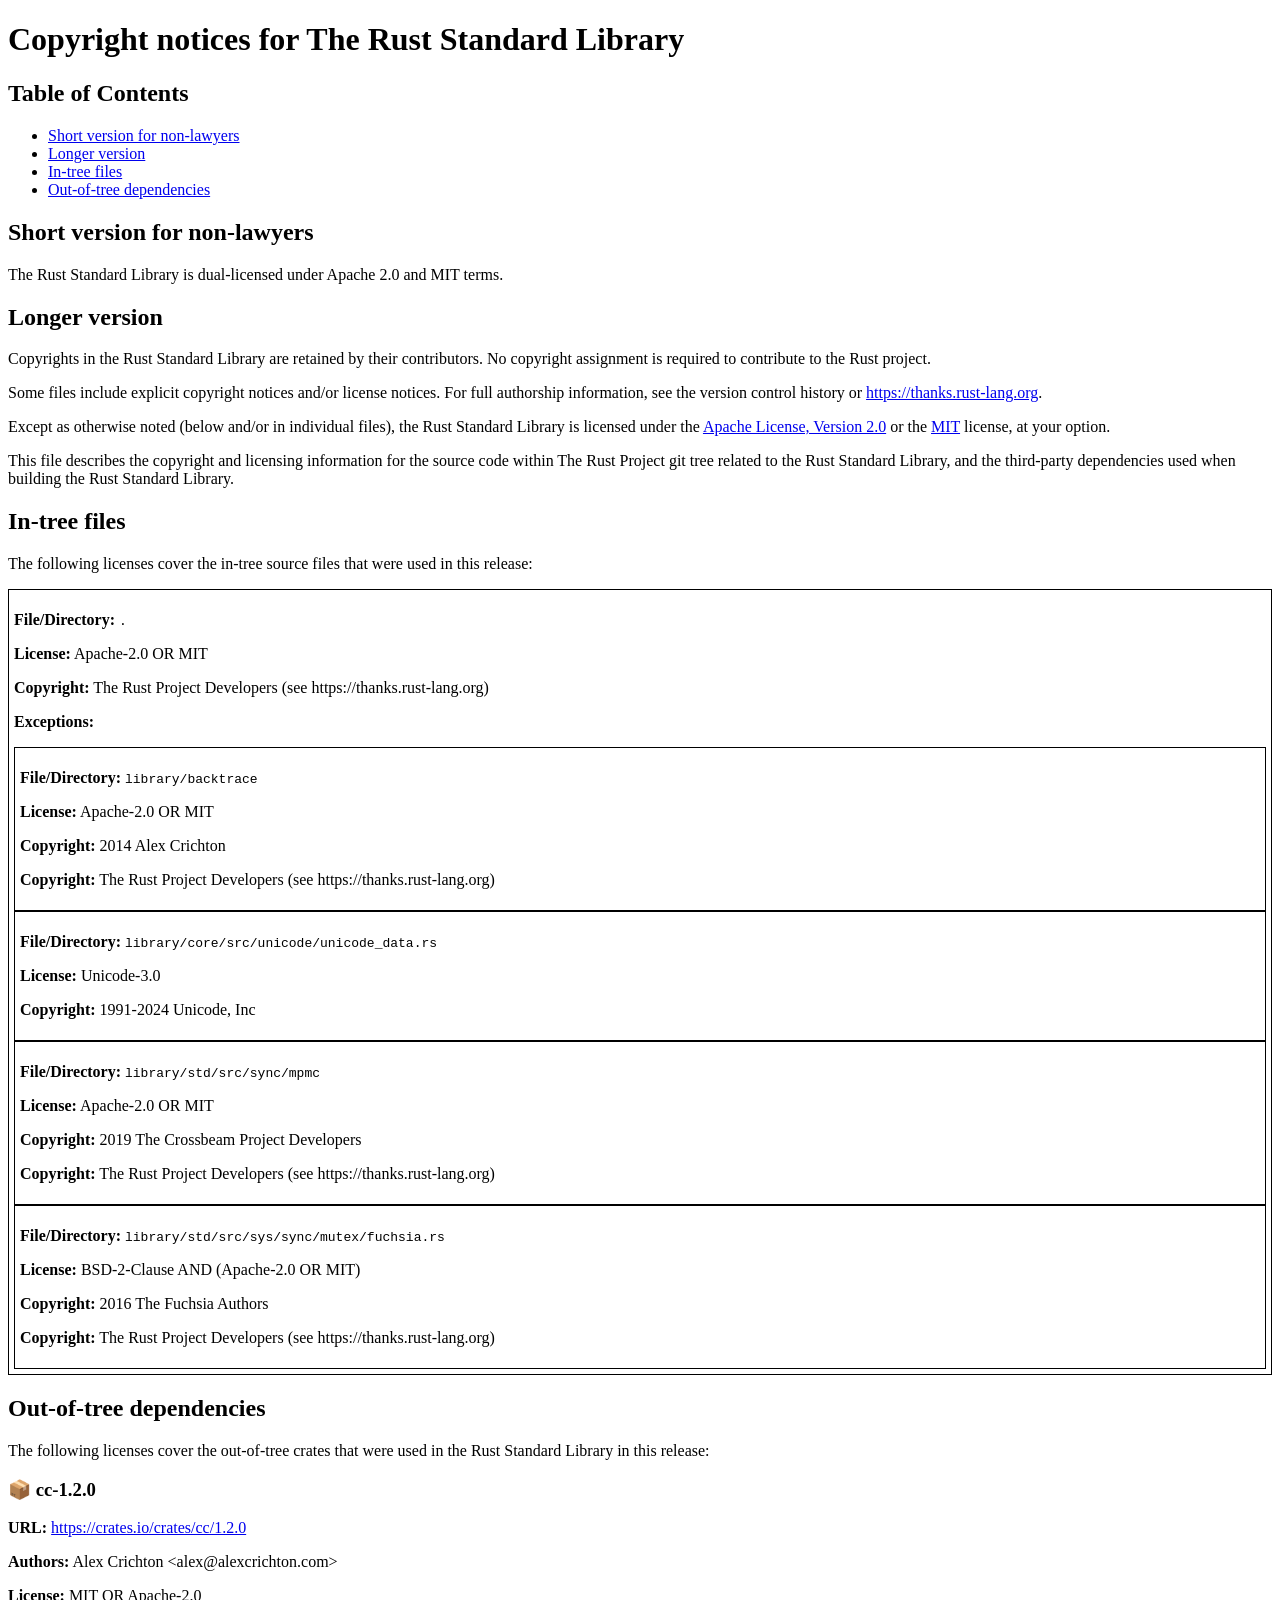
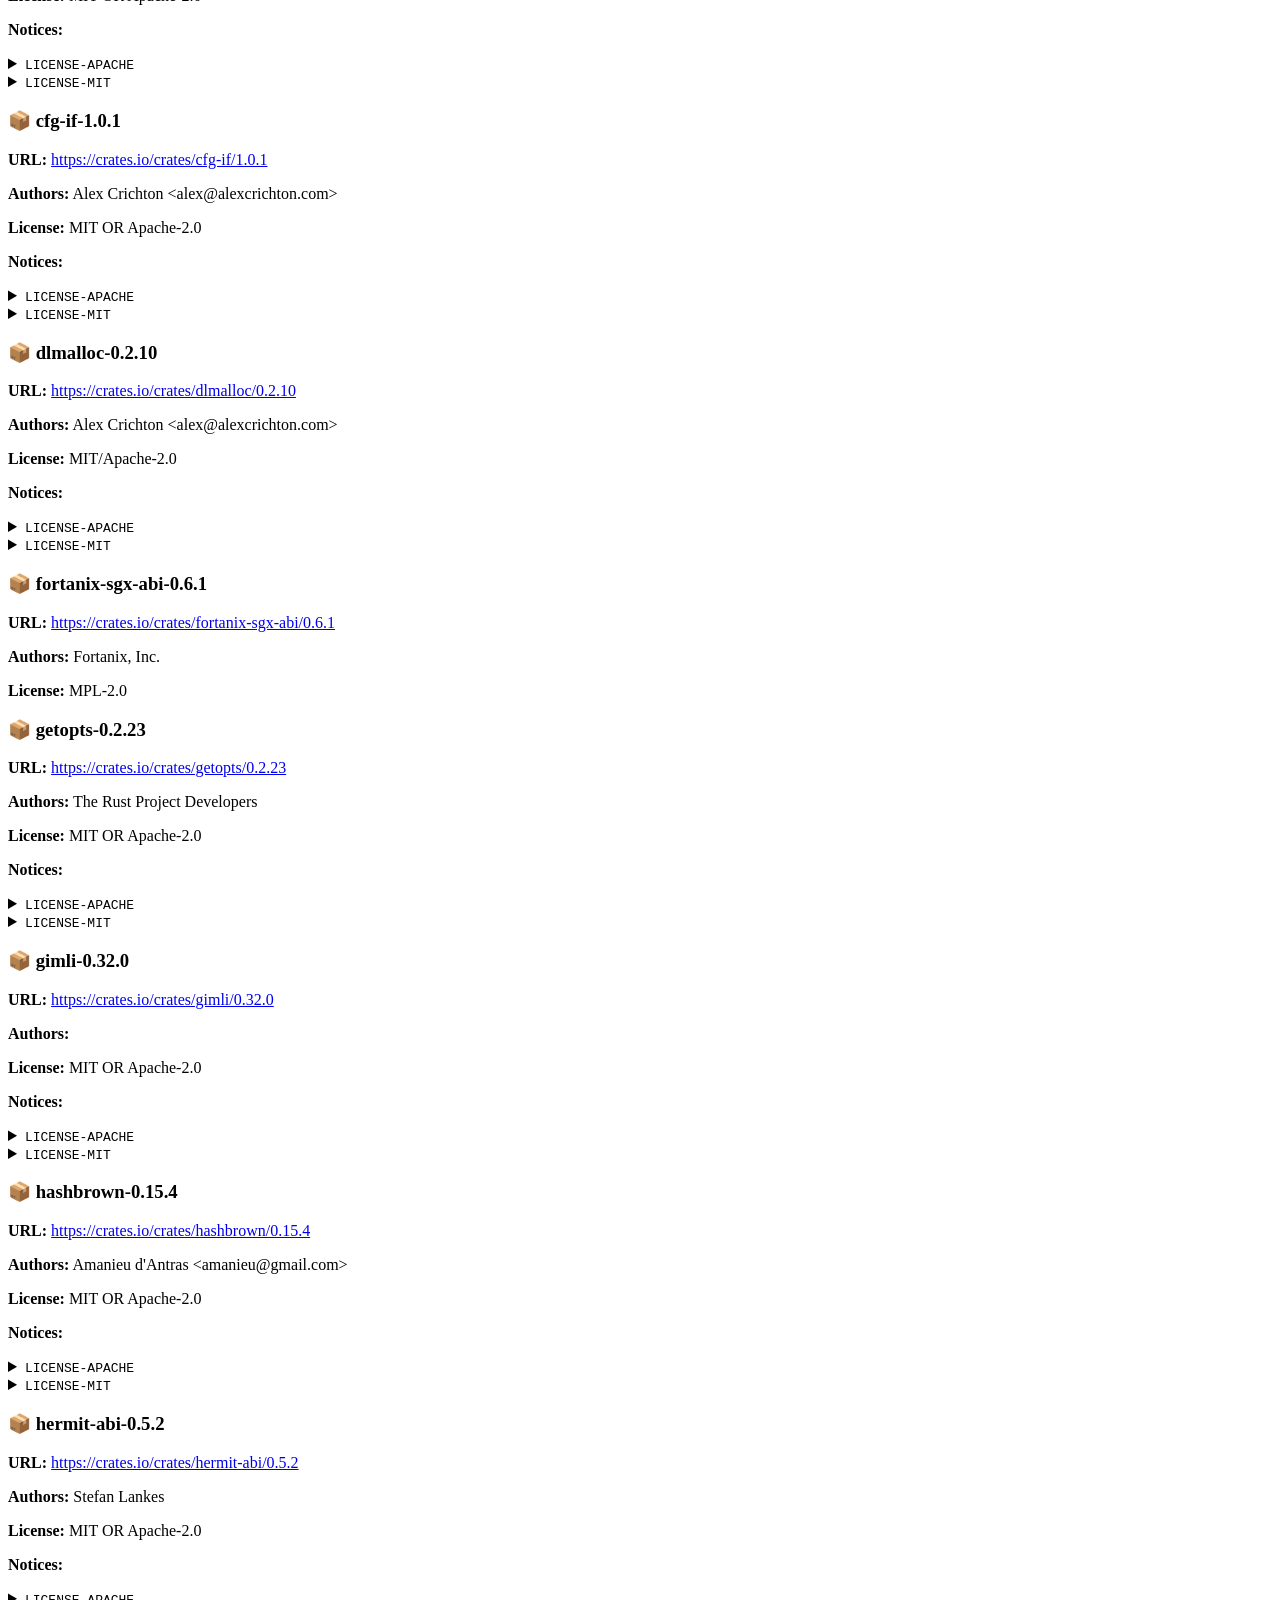
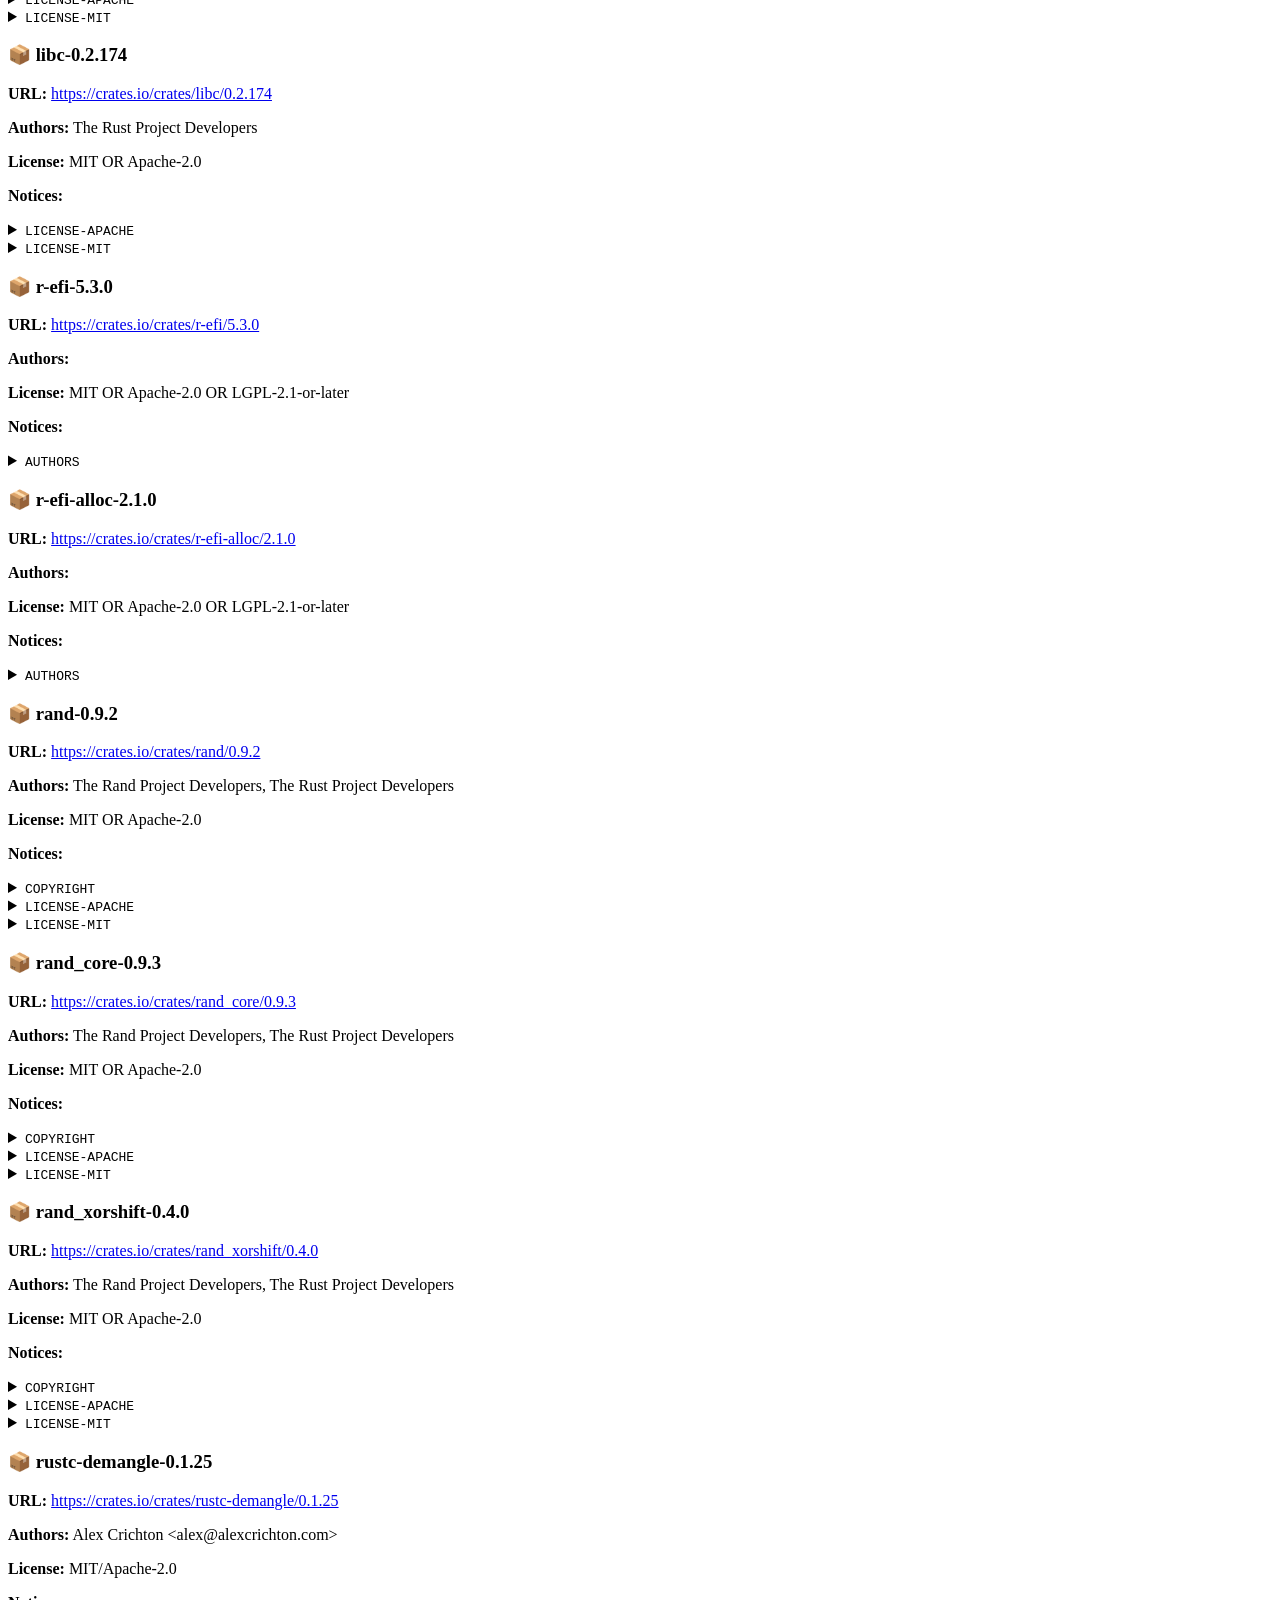
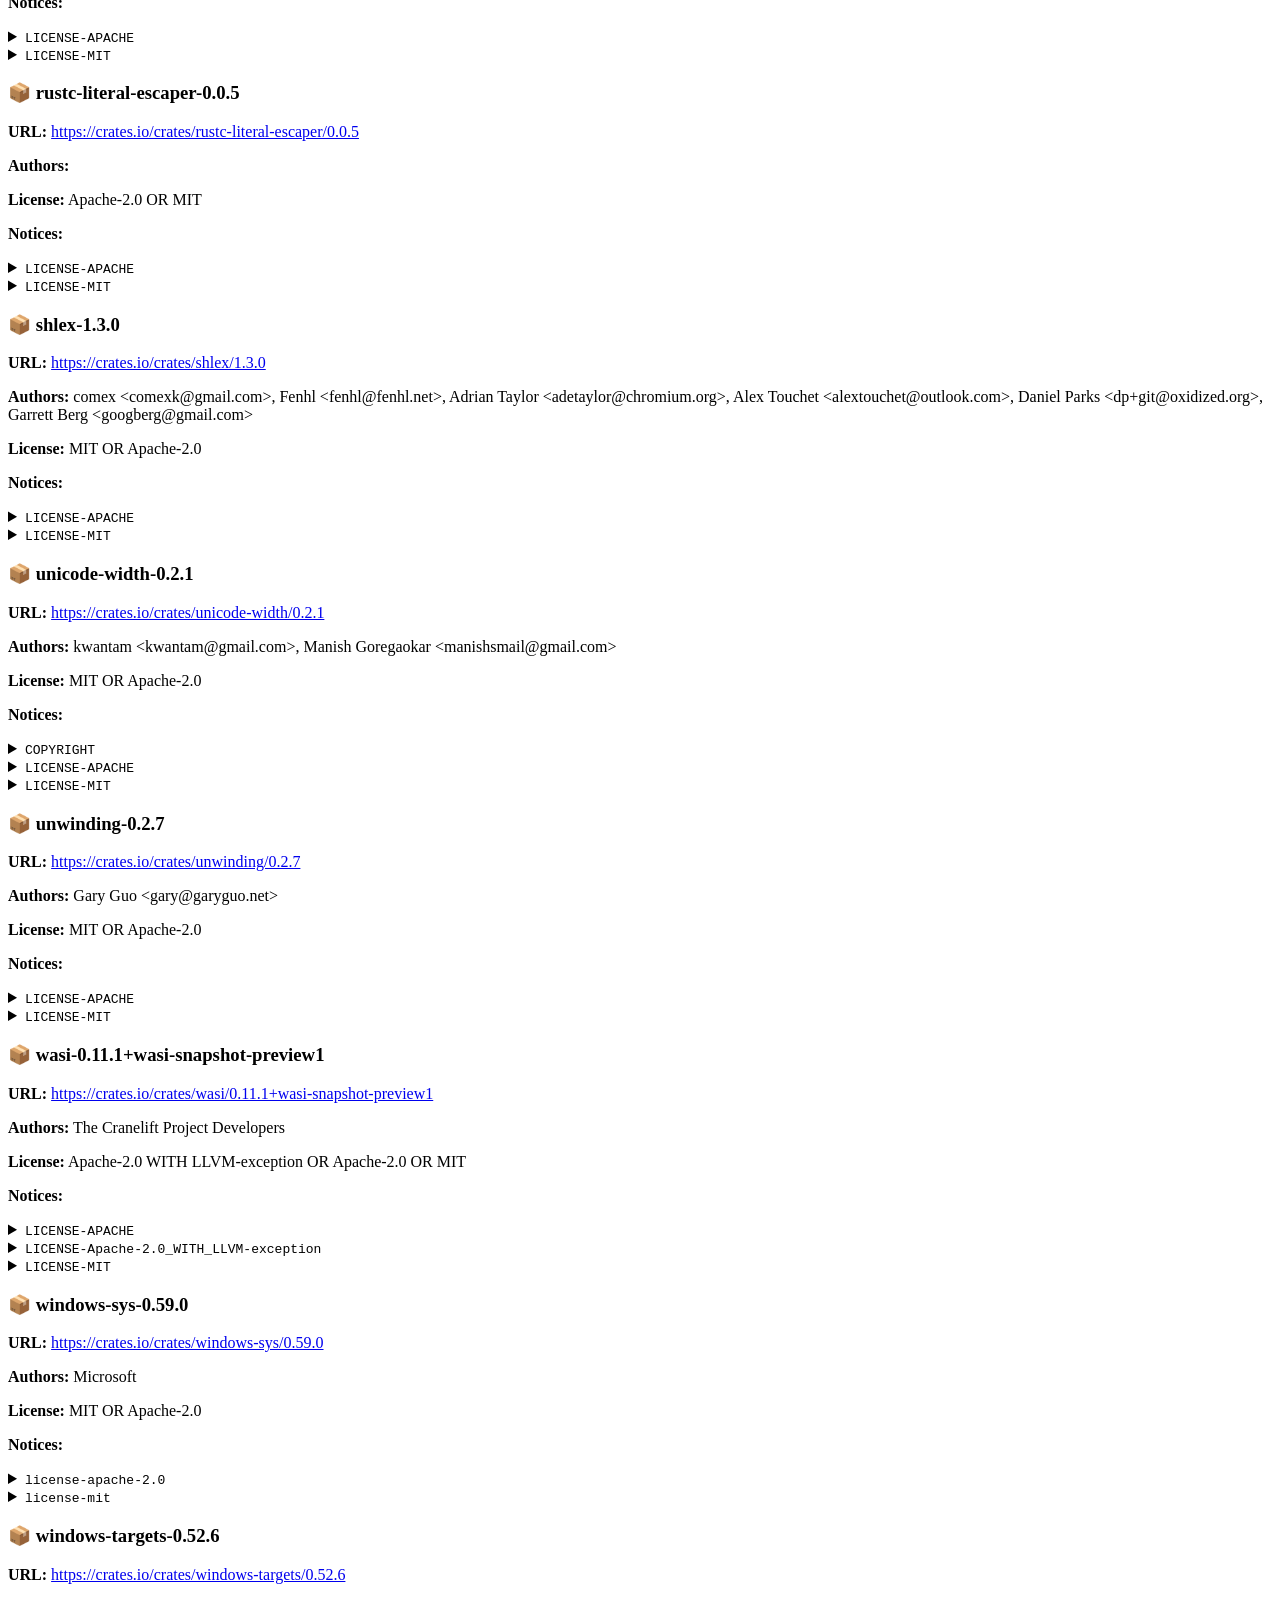
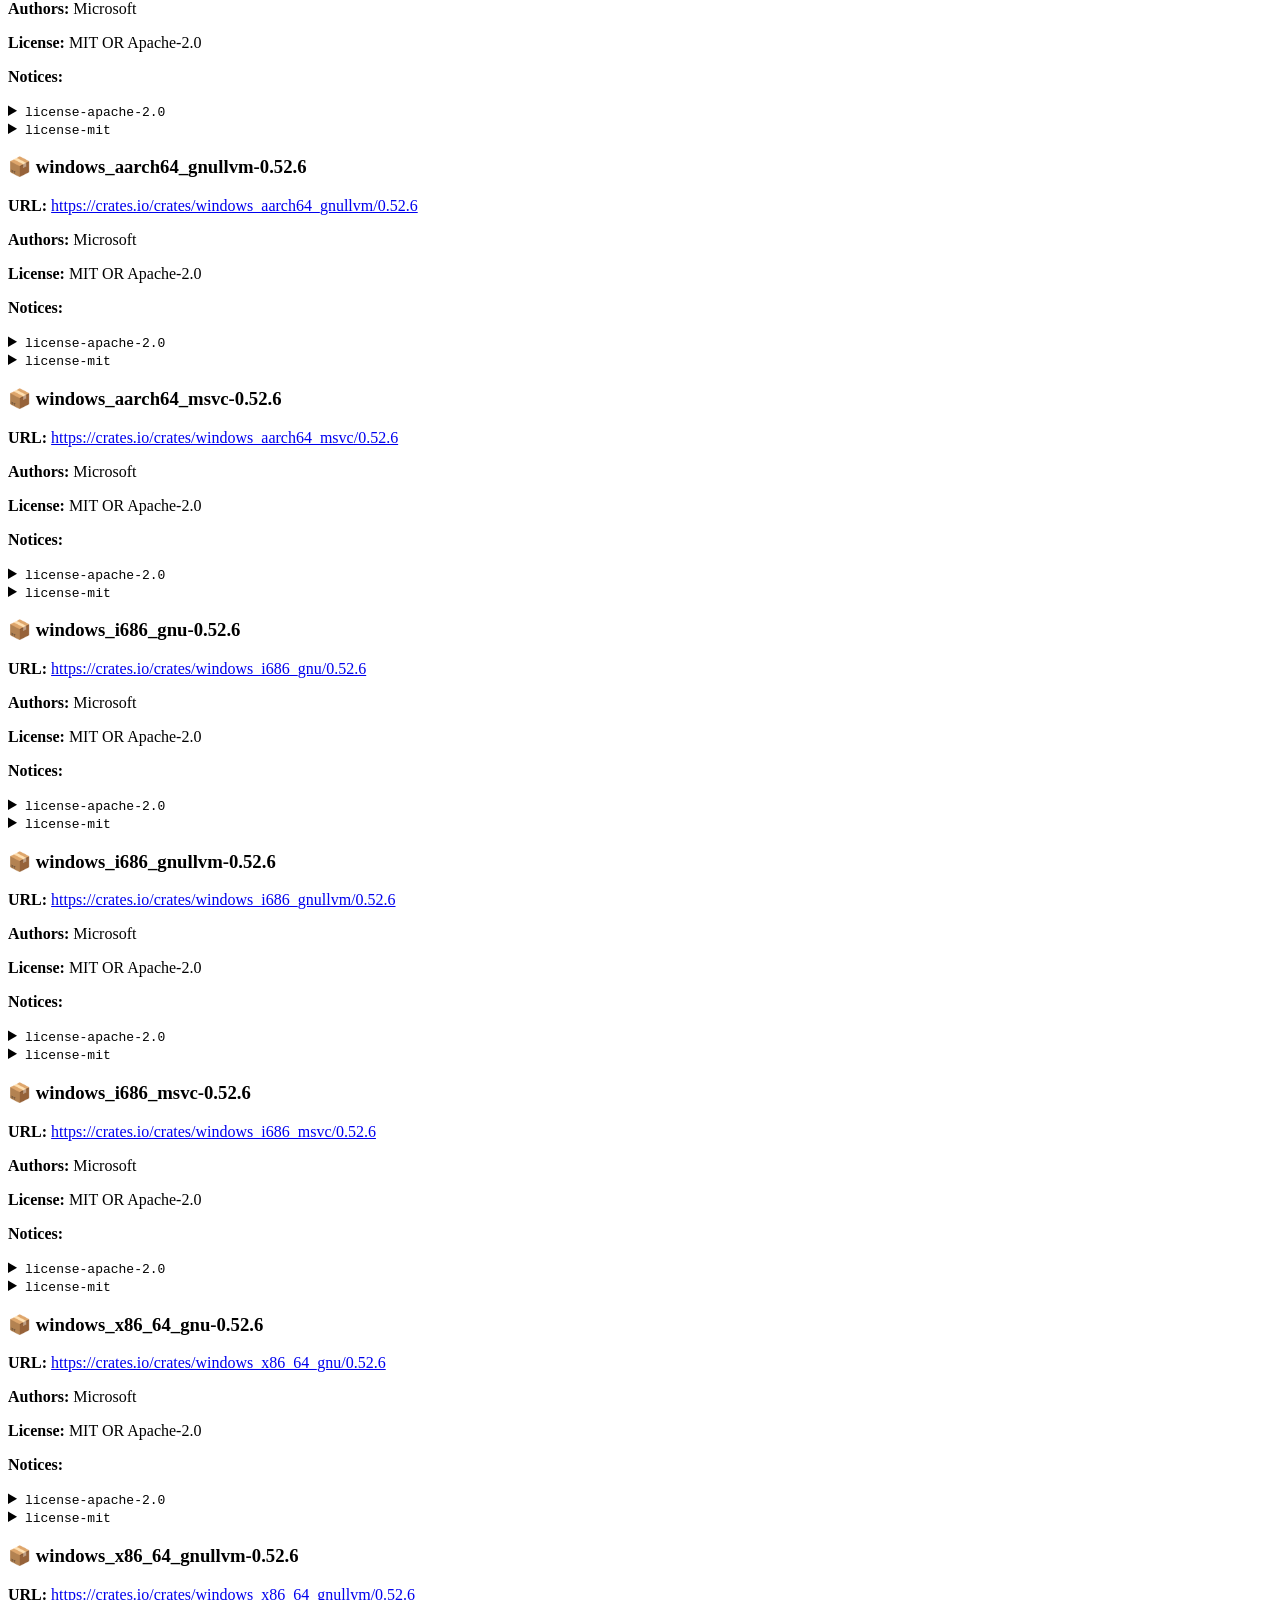
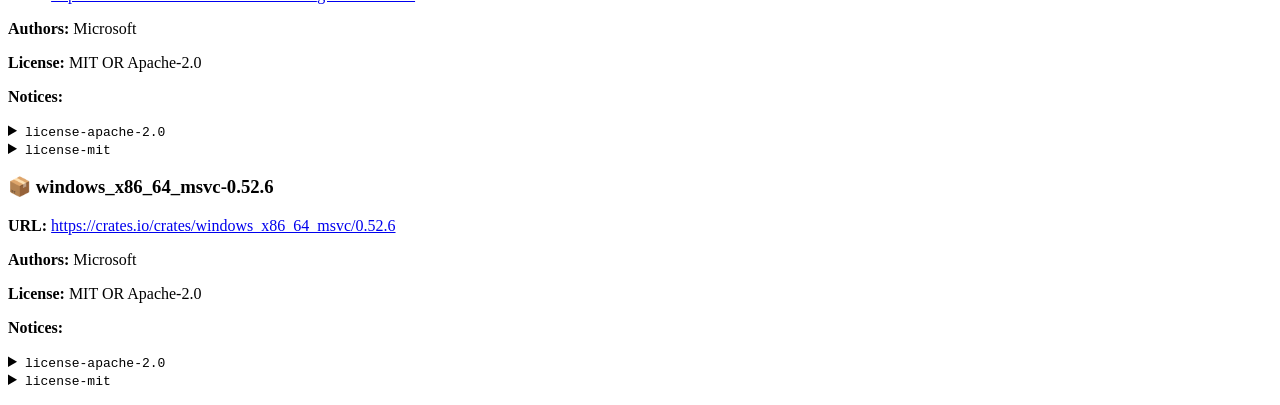
<file: relay-probe-rust/licenses/rust-runtime/COPYRIGHT-library.html>
<!DOCTYPE html>
<html>
<head>
    <meta charset="UTF-8">
    <title>Copyright notices for The Rust Standard Library</title>
</head>
<body>

<h1>Copyright notices for The Rust Standard Library</h1>

<h2>Table of Contents</h2>
<ul>
    <li><a href="#short-version">Short version for non-lawyers</a></li>
    <li><a href="#longer-version">Longer version</a></li>
    <li><a href="#in-tree-files">In-tree files</a></li>
    <li><a href="#out-of-tree-dependencies">Out-of-tree dependencies</a></li>
</ul>

<h2 id="short-version">Short version for non-lawyers</h2>

The Rust Standard Library is dual-licensed under Apache 2.0 and MIT terms.

<h2 id="longer-version">Longer version</h2>

<p>Copyrights in the Rust Standard Library are retained by their contributors. No copyright assignment is required to contribute to the Rust project.</p>

<p>Some files include explicit copyright notices and/or license notices. For full authorship information, see the version control history or <a href="https://thanks.rust-lang.org">https://thanks.rust-lang.org</a>.</p>

<p>Except as otherwise noted (below and/or in individual files), the Rust Standard Library is licensed under the <a href="http://www.apache.org/licenses/LICENSE-2.0">Apache License, Version 2.0</a> or the <a href="http://opensource.org/licenses/MIT">MIT</a> license, at your option.</p>

<p>This file describes the copyright and licensing information for the source code within The Rust Project git tree related to the Rust Standard Library, and the third-party dependencies used when building the Rust Standard Library.</p>

<h2 id="in-tree-files">In-tree files</h2>

<p>The following licenses cover the in-tree source files that were used in this release:</p>






<div style="border:1px solid black; padding: 5px;">

    <p>
    <b>File/Directory:</b> <code>.</code>
    </p>

    

    <p><b>License:</b> Apache-2.0 OR MIT</p>
    
    <p><b>Copyright:</b> The Rust Project Developers (see https://thanks.rust-lang.org)</p>
    

    

    

    <p><b>Exceptions:</b></p>
    
    

<div style="border:1px solid black; padding: 5px;">

    <p>
    <b>File/Directory:</b> <code>library/backtrace</code>
    </p>

    

    <p><b>License:</b> Apache-2.0 OR MIT</p>
    
    <p><b>Copyright:</b> 2014 Alex Crichton</p>
    
    <p><b>Copyright:</b> The Rust Project Developers (see https://thanks.rust-lang.org)</p>
    

    

    

</div>


    
    

<div style="border:1px solid black; padding: 5px;">
    <p>
    <b>File/Directory:</b> <code>library/core/src/unicode/unicode_data.rs</code>
    </p>

    <p><b>License:</b> Unicode-3.0</p>
    
    <p><b>Copyright:</b> 1991-2024 Unicode, Inc</p>
    
</div>


    
    

<div style="border:1px solid black; padding: 5px;">

    <p>
    <b>File/Directory:</b> <code>library/std/src/sync/mpmc</code>
    </p>

    

    <p><b>License:</b> Apache-2.0 OR MIT</p>
    
    <p><b>Copyright:</b> 2019 The Crossbeam Project Developers</p>
    
    <p><b>Copyright:</b> The Rust Project Developers (see https://thanks.rust-lang.org)</p>
    

    

    

</div>


    
    

<div style="border:1px solid black; padding: 5px;">
    <p>
    <b>File/Directory:</b> <code>library/std/src/sys/sync/mutex/fuchsia.rs</code>
    </p>

    <p><b>License:</b> BSD-2-Clause AND (Apache-2.0 OR MIT)</p>
    
    <p><b>Copyright:</b> 2016 The Fuchsia Authors</p>
    
    <p><b>Copyright:</b> The Rust Project Developers (see https://thanks.rust-lang.org)</p>
    
</div>


    

    

</div>






<h2 id="out-of-tree-dependencies">Out-of-tree dependencies</h2>

<p>The following licenses cover the out-of-tree crates that were used in the
Rust Standard Library in this release:</p>


    <h3>📦 cc-1.2.0</h3>
    <p><b>URL:</b> <a href="https://crates.io/crates/cc/1.2.0">https://crates.io/crates/cc/1.2.0</a></p>
    <p><b>Authors:</b> Alex Crichton &#60;alex@alexcrichton.com&#62;</p>
    <p><b>License:</b> MIT OR Apache-2.0</p>
    
    
        <p><b>Notices:</b>
        
            <details>
                <summary><code>LICENSE-APACHE</code></summary>
                <pre>
                              Apache License
                        Version 2.0, January 2004
                     http://www.apache.org/licenses/

TERMS AND CONDITIONS FOR USE, REPRODUCTION, AND DISTRIBUTION

1. Definitions.

   &#34;License&#34; shall mean the terms and conditions for use, reproduction,
   and distribution as defined by Sections 1 through 9 of this document.

   &#34;Licensor&#34; shall mean the copyright owner or entity authorized by
   the copyright owner that is granting the License.

   &#34;Legal Entity&#34; shall mean the union of the acting entity and all
   other entities that control, are controlled by, or are under common
   control with that entity. For the purposes of this definition,
   &#34;control&#34; means (i) the power, direct or indirect, to cause the
   direction or management of such entity, whether by contract or
   otherwise, or (ii) ownership of fifty percent (50%) or more of the
   outstanding shares, or (iii) beneficial ownership of such entity.

   &#34;You&#34; (or &#34;Your&#34;) shall mean an individual or Legal Entity
   exercising permissions granted by this License.

   &#34;Source&#34; form shall mean the preferred form for making modifications,
   including but not limited to software source code, documentation
   source, and configuration files.

   &#34;Object&#34; form shall mean any form resulting from mechanical
   transformation or translation of a Source form, including but
   not limited to compiled object code, generated documentation,
   and conversions to other media types.

   &#34;Work&#34; shall mean the work of authorship, whether in Source or
   Object form, made available under the License, as indicated by a
   copyright notice that is included in or attached to the work
   (an example is provided in the Appendix below).

   &#34;Derivative Works&#34; shall mean any work, whether in Source or Object
   form, that is based on (or derived from) the Work and for which the
   editorial revisions, annotations, elaborations, or other modifications
   represent, as a whole, an original work of authorship. For the purposes
   of this License, Derivative Works shall not include works that remain
   separable from, or merely link (or bind by name) to the interfaces of,
   the Work and Derivative Works thereof.

   &#34;Contribution&#34; shall mean any work of authorship, including
   the original version of the Work and any modifications or additions
   to that Work or Derivative Works thereof, that is intentionally
   submitted to Licensor for inclusion in the Work by the copyright owner
   or by an individual or Legal Entity authorized to submit on behalf of
   the copyright owner. For the purposes of this definition, &#34;submitted&#34;
   means any form of electronic, verbal, or written communication sent
   to the Licensor or its representatives, including but not limited to
   communication on electronic mailing lists, source code control systems,
   and issue tracking systems that are managed by, or on behalf of, the
   Licensor for the purpose of discussing and improving the Work, but
   excluding communication that is conspicuously marked or otherwise
   designated in writing by the copyright owner as &#34;Not a Contribution.&#34;

   &#34;Contributor&#34; shall mean Licensor and any individual or Legal Entity
   on behalf of whom a Contribution has been received by Licensor and
   subsequently incorporated within the Work.

2. Grant of Copyright License. Subject to the terms and conditions of
   this License, each Contributor hereby grants to You a perpetual,
   worldwide, non-exclusive, no-charge, royalty-free, irrevocable
   copyright license to reproduce, prepare Derivative Works of,
   publicly display, publicly perform, sublicense, and distribute the
   Work and such Derivative Works in Source or Object form.

3. Grant of Patent License. Subject to the terms and conditions of
   this License, each Contributor hereby grants to You a perpetual,
   worldwide, non-exclusive, no-charge, royalty-free, irrevocable
   (except as stated in this section) patent license to make, have made,
   use, offer to sell, sell, import, and otherwise transfer the Work,
   where such license applies only to those patent claims licensable
   by such Contributor that are necessarily infringed by their
   Contribution(s) alone or by combination of their Contribution(s)
   with the Work to which such Contribution(s) was submitted. If You
   institute patent litigation against any entity (including a
   cross-claim or counterclaim in a lawsuit) alleging that the Work
   or a Contribution incorporated within the Work constitutes direct
   or contributory patent infringement, then any patent licenses
   granted to You under this License for that Work shall terminate
   as of the date such litigation is filed.

4. Redistribution. You may reproduce and distribute copies of the
   Work or Derivative Works thereof in any medium, with or without
   modifications, and in Source or Object form, provided that You
   meet the following conditions:

   (a) You must give any other recipients of the Work or
       Derivative Works a copy of this License; and

   (b) You must cause any modified files to carry prominent notices
       stating that You changed the files; and

   (c) You must retain, in the Source form of any Derivative Works
       that You distribute, all copyright, patent, trademark, and
       attribution notices from the Source form of the Work,
       excluding those notices that do not pertain to any part of
       the Derivative Works; and

   (d) If the Work includes a &#34;NOTICE&#34; text file as part of its
       distribution, then any Derivative Works that You distribute must
       include a readable copy of the attribution notices contained
       within such NOTICE file, excluding those notices that do not
       pertain to any part of the Derivative Works, in at least one
       of the following places: within a NOTICE text file distributed
       as part of the Derivative Works; within the Source form or
       documentation, if provided along with the Derivative Works; or,
       within a display generated by the Derivative Works, if and
       wherever such third-party notices normally appear. The contents
       of the NOTICE file are for informational purposes only and
       do not modify the License. You may add Your own attribution
       notices within Derivative Works that You distribute, alongside
       or as an addendum to the NOTICE text from the Work, provided
       that such additional attribution notices cannot be construed
       as modifying the License.

   You may add Your own copyright statement to Your modifications and
   may provide additional or different license terms and conditions
   for use, reproduction, or distribution of Your modifications, or
   for any such Derivative Works as a whole, provided Your use,
   reproduction, and distribution of the Work otherwise complies with
   the conditions stated in this License.

5. Submission of Contributions. Unless You explicitly state otherwise,
   any Contribution intentionally submitted for inclusion in the Work
   by You to the Licensor shall be under the terms and conditions of
   this License, without any additional terms or conditions.
   Notwithstanding the above, nothing herein shall supersede or modify
   the terms of any separate license agreement you may have executed
   with Licensor regarding such Contributions.

6. Trademarks. This License does not grant permission to use the trade
   names, trademarks, service marks, or product names of the Licensor,
   except as required for reasonable and customary use in describing the
   origin of the Work and reproducing the content of the NOTICE file.

7. Disclaimer of Warranty. Unless required by applicable law or
   agreed to in writing, Licensor provides the Work (and each
   Contributor provides its Contributions) on an &#34;AS IS&#34; BASIS,
   WITHOUT WARRANTIES OR CONDITIONS OF ANY KIND, either express or
   implied, including, without limitation, any warranties or conditions
   of TITLE, NON-INFRINGEMENT, MERCHANTABILITY, or FITNESS FOR A
   PARTICULAR PURPOSE. You are solely responsible for determining the
   appropriateness of using or redistributing the Work and assume any
   risks associated with Your exercise of permissions under this License.

8. Limitation of Liability. In no event and under no legal theory,
   whether in tort (including negligence), contract, or otherwise,
   unless required by applicable law (such as deliberate and grossly
   negligent acts) or agreed to in writing, shall any Contributor be
   liable to You for damages, including any direct, indirect, special,
   incidental, or consequential damages of any character arising as a
   result of this License or out of the use or inability to use the
   Work (including but not limited to damages for loss of goodwill,
   work stoppage, computer failure or malfunction, or any and all
   other commercial damages or losses), even if such Contributor
   has been advised of the possibility of such damages.

9. Accepting Warranty or Additional Liability. While redistributing
   the Work or Derivative Works thereof, You may choose to offer,
   and charge a fee for, acceptance of support, warranty, indemnity,
   or other liability obligations and/or rights consistent with this
   License. However, in accepting such obligations, You may act only
   on Your own behalf and on Your sole responsibility, not on behalf
   of any other Contributor, and only if You agree to indemnify,
   defend, and hold each Contributor harmless for any liability
   incurred by, or claims asserted against, such Contributor by reason
   of your accepting any such warranty or additional liability.

END OF TERMS AND CONDITIONS

APPENDIX: How to apply the Apache License to your work.

   To apply the Apache License to your work, attach the following
   boilerplate notice, with the fields enclosed by brackets &#34;[]&#34;
   replaced with your own identifying information. (Don&#39;t include
   the brackets!)  The text should be enclosed in the appropriate
   comment syntax for the file format. We also recommend that a
   file or class name and description of purpose be included on the
   same &#34;printed page&#34; as the copyright notice for easier
   identification within third-party archives.

Copyright [yyyy] [name of copyright owner]

Licensed under the Apache License, Version 2.0 (the &#34;License&#34;);
you may not use this file except in compliance with the License.
You may obtain a copy of the License at

	http://www.apache.org/licenses/LICENSE-2.0

Unless required by applicable law or agreed to in writing, software
distributed under the License is distributed on an &#34;AS IS&#34; BASIS,
WITHOUT WARRANTIES OR CONDITIONS OF ANY KIND, either express or implied.
See the License for the specific language governing permissions and
limitations under the License.

                </pre>
            </details>
        
            <details>
                <summary><code>LICENSE-MIT</code></summary>
                <pre>
Copyright (c) 2014 Alex Crichton

Permission is hereby granted, free of charge, to any
person obtaining a copy of this software and associated
documentation files (the &#34;Software&#34;), to deal in the
Software without restriction, including without
limitation the rights to use, copy, modify, merge,
publish, distribute, sublicense, and/or sell copies of
the Software, and to permit persons to whom the Software
is furnished to do so, subject to the following
conditions:

The above copyright notice and this permission notice
shall be included in all copies or substantial portions
of the Software.

THE SOFTWARE IS PROVIDED &#34;AS IS&#34;, WITHOUT WARRANTY OF
ANY KIND, EXPRESS OR IMPLIED, INCLUDING BUT NOT LIMITED
TO THE WARRANTIES OF MERCHANTABILITY, FITNESS FOR A
PARTICULAR PURPOSE AND NONINFRINGEMENT. IN NO EVENT
SHALL THE AUTHORS OR COPYRIGHT HOLDERS BE LIABLE FOR ANY
CLAIM, DAMAGES OR OTHER LIABILITY, WHETHER IN AN ACTION
OF CONTRACT, TORT OR OTHERWISE, ARISING FROM, OUT OF OR
IN CONNECTION WITH THE SOFTWARE OR THE USE OR OTHER
DEALINGS IN THE SOFTWARE.

                </pre>
            </details>
        
        </p>
    

    <h3>📦 cfg-if-1.0.1</h3>
    <p><b>URL:</b> <a href="https://crates.io/crates/cfg-if/1.0.1">https://crates.io/crates/cfg-if/1.0.1</a></p>
    <p><b>Authors:</b> Alex Crichton &#60;alex@alexcrichton.com&#62;</p>
    <p><b>License:</b> MIT OR Apache-2.0</p>
    
    
        <p><b>Notices:</b>
        
            <details>
                <summary><code>LICENSE-APACHE</code></summary>
                <pre>
                              Apache License
                        Version 2.0, January 2004
                     http://www.apache.org/licenses/

TERMS AND CONDITIONS FOR USE, REPRODUCTION, AND DISTRIBUTION

1. Definitions.

   &#34;License&#34; shall mean the terms and conditions for use, reproduction,
   and distribution as defined by Sections 1 through 9 of this document.

   &#34;Licensor&#34; shall mean the copyright owner or entity authorized by
   the copyright owner that is granting the License.

   &#34;Legal Entity&#34; shall mean the union of the acting entity and all
   other entities that control, are controlled by, or are under common
   control with that entity. For the purposes of this definition,
   &#34;control&#34; means (i) the power, direct or indirect, to cause the
   direction or management of such entity, whether by contract or
   otherwise, or (ii) ownership of fifty percent (50%) or more of the
   outstanding shares, or (iii) beneficial ownership of such entity.

   &#34;You&#34; (or &#34;Your&#34;) shall mean an individual or Legal Entity
   exercising permissions granted by this License.

   &#34;Source&#34; form shall mean the preferred form for making modifications,
   including but not limited to software source code, documentation
   source, and configuration files.

   &#34;Object&#34; form shall mean any form resulting from mechanical
   transformation or translation of a Source form, including but
   not limited to compiled object code, generated documentation,
   and conversions to other media types.

   &#34;Work&#34; shall mean the work of authorship, whether in Source or
   Object form, made available under the License, as indicated by a
   copyright notice that is included in or attached to the work
   (an example is provided in the Appendix below).

   &#34;Derivative Works&#34; shall mean any work, whether in Source or Object
   form, that is based on (or derived from) the Work and for which the
   editorial revisions, annotations, elaborations, or other modifications
   represent, as a whole, an original work of authorship. For the purposes
   of this License, Derivative Works shall not include works that remain
   separable from, or merely link (or bind by name) to the interfaces of,
   the Work and Derivative Works thereof.

   &#34;Contribution&#34; shall mean any work of authorship, including
   the original version of the Work and any modifications or additions
   to that Work or Derivative Works thereof, that is intentionally
   submitted to Licensor for inclusion in the Work by the copyright owner
   or by an individual or Legal Entity authorized to submit on behalf of
   the copyright owner. For the purposes of this definition, &#34;submitted&#34;
   means any form of electronic, verbal, or written communication sent
   to the Licensor or its representatives, including but not limited to
   communication on electronic mailing lists, source code control systems,
   and issue tracking systems that are managed by, or on behalf of, the
   Licensor for the purpose of discussing and improving the Work, but
   excluding communication that is conspicuously marked or otherwise
   designated in writing by the copyright owner as &#34;Not a Contribution.&#34;

   &#34;Contributor&#34; shall mean Licensor and any individual or Legal Entity
   on behalf of whom a Contribution has been received by Licensor and
   subsequently incorporated within the Work.

2. Grant of Copyright License. Subject to the terms and conditions of
   this License, each Contributor hereby grants to You a perpetual,
   worldwide, non-exclusive, no-charge, royalty-free, irrevocable
   copyright license to reproduce, prepare Derivative Works of,
   publicly display, publicly perform, sublicense, and distribute the
   Work and such Derivative Works in Source or Object form.

3. Grant of Patent License. Subject to the terms and conditions of
   this License, each Contributor hereby grants to You a perpetual,
   worldwide, non-exclusive, no-charge, royalty-free, irrevocable
   (except as stated in this section) patent license to make, have made,
   use, offer to sell, sell, import, and otherwise transfer the Work,
   where such license applies only to those patent claims licensable
   by such Contributor that are necessarily infringed by their
   Contribution(s) alone or by combination of their Contribution(s)
   with the Work to which such Contribution(s) was submitted. If You
   institute patent litigation against any entity (including a
   cross-claim or counterclaim in a lawsuit) alleging that the Work
   or a Contribution incorporated within the Work constitutes direct
   or contributory patent infringement, then any patent licenses
   granted to You under this License for that Work shall terminate
   as of the date such litigation is filed.

4. Redistribution. You may reproduce and distribute copies of the
   Work or Derivative Works thereof in any medium, with or without
   modifications, and in Source or Object form, provided that You
   meet the following conditions:

   (a) You must give any other recipients of the Work or
       Derivative Works a copy of this License; and

   (b) You must cause any modified files to carry prominent notices
       stating that You changed the files; and

   (c) You must retain, in the Source form of any Derivative Works
       that You distribute, all copyright, patent, trademark, and
       attribution notices from the Source form of the Work,
       excluding those notices that do not pertain to any part of
       the Derivative Works; and

   (d) If the Work includes a &#34;NOTICE&#34; text file as part of its
       distribution, then any Derivative Works that You distribute must
       include a readable copy of the attribution notices contained
       within such NOTICE file, excluding those notices that do not
       pertain to any part of the Derivative Works, in at least one
       of the following places: within a NOTICE text file distributed
       as part of the Derivative Works; within the Source form or
       documentation, if provided along with the Derivative Works; or,
       within a display generated by the Derivative Works, if and
       wherever such third-party notices normally appear. The contents
       of the NOTICE file are for informational purposes only and
       do not modify the License. You may add Your own attribution
       notices within Derivative Works that You distribute, alongside
       or as an addendum to the NOTICE text from the Work, provided
       that such additional attribution notices cannot be construed
       as modifying the License.

   You may add Your own copyright statement to Your modifications and
   may provide additional or different license terms and conditions
   for use, reproduction, or distribution of Your modifications, or
   for any such Derivative Works as a whole, provided Your use,
   reproduction, and distribution of the Work otherwise complies with
   the conditions stated in this License.

5. Submission of Contributions. Unless You explicitly state otherwise,
   any Contribution intentionally submitted for inclusion in the Work
   by You to the Licensor shall be under the terms and conditions of
   this License, without any additional terms or conditions.
   Notwithstanding the above, nothing herein shall supersede or modify
   the terms of any separate license agreement you may have executed
   with Licensor regarding such Contributions.

6. Trademarks. This License does not grant permission to use the trade
   names, trademarks, service marks, or product names of the Licensor,
   except as required for reasonable and customary use in describing the
   origin of the Work and reproducing the content of the NOTICE file.

7. Disclaimer of Warranty. Unless required by applicable law or
   agreed to in writing, Licensor provides the Work (and each
   Contributor provides its Contributions) on an &#34;AS IS&#34; BASIS,
   WITHOUT WARRANTIES OR CONDITIONS OF ANY KIND, either express or
   implied, including, without limitation, any warranties or conditions
   of TITLE, NON-INFRINGEMENT, MERCHANTABILITY, or FITNESS FOR A
   PARTICULAR PURPOSE. You are solely responsible for determining the
   appropriateness of using or redistributing the Work and assume any
   risks associated with Your exercise of permissions under this License.

8. Limitation of Liability. In no event and under no legal theory,
   whether in tort (including negligence), contract, or otherwise,
   unless required by applicable law (such as deliberate and grossly
   negligent acts) or agreed to in writing, shall any Contributor be
   liable to You for damages, including any direct, indirect, special,
   incidental, or consequential damages of any character arising as a
   result of this License or out of the use or inability to use the
   Work (including but not limited to damages for loss of goodwill,
   work stoppage, computer failure or malfunction, or any and all
   other commercial damages or losses), even if such Contributor
   has been advised of the possibility of such damages.

9. Accepting Warranty or Additional Liability. While redistributing
   the Work or Derivative Works thereof, You may choose to offer,
   and charge a fee for, acceptance of support, warranty, indemnity,
   or other liability obligations and/or rights consistent with this
   License. However, in accepting such obligations, You may act only
   on Your own behalf and on Your sole responsibility, not on behalf
   of any other Contributor, and only if You agree to indemnify,
   defend, and hold each Contributor harmless for any liability
   incurred by, or claims asserted against, such Contributor by reason
   of your accepting any such warranty or additional liability.

END OF TERMS AND CONDITIONS

APPENDIX: How to apply the Apache License to your work.

   To apply the Apache License to your work, attach the following
   boilerplate notice, with the fields enclosed by brackets &#34;[]&#34;
   replaced with your own identifying information. (Don&#39;t include
   the brackets!)  The text should be enclosed in the appropriate
   comment syntax for the file format. We also recommend that a
   file or class name and description of purpose be included on the
   same &#34;printed page&#34; as the copyright notice for easier
   identification within third-party archives.

Copyright [yyyy] [name of copyright owner]

Licensed under the Apache License, Version 2.0 (the &#34;License&#34;);
you may not use this file except in compliance with the License.
You may obtain a copy of the License at

	http://www.apache.org/licenses/LICENSE-2.0

Unless required by applicable law or agreed to in writing, software
distributed under the License is distributed on an &#34;AS IS&#34; BASIS,
WITHOUT WARRANTIES OR CONDITIONS OF ANY KIND, either express or implied.
See the License for the specific language governing permissions and
limitations under the License.

                </pre>
            </details>
        
            <details>
                <summary><code>LICENSE-MIT</code></summary>
                <pre>
Copyright (c) 2014 Alex Crichton

Permission is hereby granted, free of charge, to any
person obtaining a copy of this software and associated
documentation files (the &#34;Software&#34;), to deal in the
Software without restriction, including without
limitation the rights to use, copy, modify, merge,
publish, distribute, sublicense, and/or sell copies of
the Software, and to permit persons to whom the Software
is furnished to do so, subject to the following
conditions:

The above copyright notice and this permission notice
shall be included in all copies or substantial portions
of the Software.

THE SOFTWARE IS PROVIDED &#34;AS IS&#34;, WITHOUT WARRANTY OF
ANY KIND, EXPRESS OR IMPLIED, INCLUDING BUT NOT LIMITED
TO THE WARRANTIES OF MERCHANTABILITY, FITNESS FOR A
PARTICULAR PURPOSE AND NONINFRINGEMENT. IN NO EVENT
SHALL THE AUTHORS OR COPYRIGHT HOLDERS BE LIABLE FOR ANY
CLAIM, DAMAGES OR OTHER LIABILITY, WHETHER IN AN ACTION
OF CONTRACT, TORT OR OTHERWISE, ARISING FROM, OUT OF OR
IN CONNECTION WITH THE SOFTWARE OR THE USE OR OTHER
DEALINGS IN THE SOFTWARE.

                </pre>
            </details>
        
        </p>
    

    <h3>📦 dlmalloc-0.2.10</h3>
    <p><b>URL:</b> <a href="https://crates.io/crates/dlmalloc/0.2.10">https://crates.io/crates/dlmalloc/0.2.10</a></p>
    <p><b>Authors:</b> Alex Crichton &#60;alex@alexcrichton.com&#62;</p>
    <p><b>License:</b> MIT/Apache-2.0</p>
    
    
        <p><b>Notices:</b>
        
            <details>
                <summary><code>LICENSE-APACHE</code></summary>
                <pre>
                              Apache License
                        Version 2.0, January 2004
                     http://www.apache.org/licenses/

TERMS AND CONDITIONS FOR USE, REPRODUCTION, AND DISTRIBUTION

1. Definitions.

   &#34;License&#34; shall mean the terms and conditions for use, reproduction,
   and distribution as defined by Sections 1 through 9 of this document.

   &#34;Licensor&#34; shall mean the copyright owner or entity authorized by
   the copyright owner that is granting the License.

   &#34;Legal Entity&#34; shall mean the union of the acting entity and all
   other entities that control, are controlled by, or are under common
   control with that entity. For the purposes of this definition,
   &#34;control&#34; means (i) the power, direct or indirect, to cause the
   direction or management of such entity, whether by contract or
   otherwise, or (ii) ownership of fifty percent (50%) or more of the
   outstanding shares, or (iii) beneficial ownership of such entity.

   &#34;You&#34; (or &#34;Your&#34;) shall mean an individual or Legal Entity
   exercising permissions granted by this License.

   &#34;Source&#34; form shall mean the preferred form for making modifications,
   including but not limited to software source code, documentation
   source, and configuration files.

   &#34;Object&#34; form shall mean any form resulting from mechanical
   transformation or translation of a Source form, including but
   not limited to compiled object code, generated documentation,
   and conversions to other media types.

   &#34;Work&#34; shall mean the work of authorship, whether in Source or
   Object form, made available under the License, as indicated by a
   copyright notice that is included in or attached to the work
   (an example is provided in the Appendix below).

   &#34;Derivative Works&#34; shall mean any work, whether in Source or Object
   form, that is based on (or derived from) the Work and for which the
   editorial revisions, annotations, elaborations, or other modifications
   represent, as a whole, an original work of authorship. For the purposes
   of this License, Derivative Works shall not include works that remain
   separable from, or merely link (or bind by name) to the interfaces of,
   the Work and Derivative Works thereof.

   &#34;Contribution&#34; shall mean any work of authorship, including
   the original version of the Work and any modifications or additions
   to that Work or Derivative Works thereof, that is intentionally
   submitted to Licensor for inclusion in the Work by the copyright owner
   or by an individual or Legal Entity authorized to submit on behalf of
   the copyright owner. For the purposes of this definition, &#34;submitted&#34;
   means any form of electronic, verbal, or written communication sent
   to the Licensor or its representatives, including but not limited to
   communication on electronic mailing lists, source code control systems,
   and issue tracking systems that are managed by, or on behalf of, the
   Licensor for the purpose of discussing and improving the Work, but
   excluding communication that is conspicuously marked or otherwise
   designated in writing by the copyright owner as &#34;Not a Contribution.&#34;

   &#34;Contributor&#34; shall mean Licensor and any individual or Legal Entity
   on behalf of whom a Contribution has been received by Licensor and
   subsequently incorporated within the Work.

2. Grant of Copyright License. Subject to the terms and conditions of
   this License, each Contributor hereby grants to You a perpetual,
   worldwide, non-exclusive, no-charge, royalty-free, irrevocable
   copyright license to reproduce, prepare Derivative Works of,
   publicly display, publicly perform, sublicense, and distribute the
   Work and such Derivative Works in Source or Object form.

3. Grant of Patent License. Subject to the terms and conditions of
   this License, each Contributor hereby grants to You a perpetual,
   worldwide, non-exclusive, no-charge, royalty-free, irrevocable
   (except as stated in this section) patent license to make, have made,
   use, offer to sell, sell, import, and otherwise transfer the Work,
   where such license applies only to those patent claims licensable
   by such Contributor that are necessarily infringed by their
   Contribution(s) alone or by combination of their Contribution(s)
   with the Work to which such Contribution(s) was submitted. If You
   institute patent litigation against any entity (including a
   cross-claim or counterclaim in a lawsuit) alleging that the Work
   or a Contribution incorporated within the Work constitutes direct
   or contributory patent infringement, then any patent licenses
   granted to You under this License for that Work shall terminate
   as of the date such litigation is filed.

4. Redistribution. You may reproduce and distribute copies of the
   Work or Derivative Works thereof in any medium, with or without
   modifications, and in Source or Object form, provided that You
   meet the following conditions:

   (a) You must give any other recipients of the Work or
       Derivative Works a copy of this License; and

   (b) You must cause any modified files to carry prominent notices
       stating that You changed the files; and

   (c) You must retain, in the Source form of any Derivative Works
       that You distribute, all copyright, patent, trademark, and
       attribution notices from the Source form of the Work,
       excluding those notices that do not pertain to any part of
       the Derivative Works; and

   (d) If the Work includes a &#34;NOTICE&#34; text file as part of its
       distribution, then any Derivative Works that You distribute must
       include a readable copy of the attribution notices contained
       within such NOTICE file, excluding those notices that do not
       pertain to any part of the Derivative Works, in at least one
       of the following places: within a NOTICE text file distributed
       as part of the Derivative Works; within the Source form or
       documentation, if provided along with the Derivative Works; or,
       within a display generated by the Derivative Works, if and
       wherever such third-party notices normally appear. The contents
       of the NOTICE file are for informational purposes only and
       do not modify the License. You may add Your own attribution
       notices within Derivative Works that You distribute, alongside
       or as an addendum to the NOTICE text from the Work, provided
       that such additional attribution notices cannot be construed
       as modifying the License.

   You may add Your own copyright statement to Your modifications and
   may provide additional or different license terms and conditions
   for use, reproduction, or distribution of Your modifications, or
   for any such Derivative Works as a whole, provided Your use,
   reproduction, and distribution of the Work otherwise complies with
   the conditions stated in this License.

5. Submission of Contributions. Unless You explicitly state otherwise,
   any Contribution intentionally submitted for inclusion in the Work
   by You to the Licensor shall be under the terms and conditions of
   this License, without any additional terms or conditions.
   Notwithstanding the above, nothing herein shall supersede or modify
   the terms of any separate license agreement you may have executed
   with Licensor regarding such Contributions.

6. Trademarks. This License does not grant permission to use the trade
   names, trademarks, service marks, or product names of the Licensor,
   except as required for reasonable and customary use in describing the
   origin of the Work and reproducing the content of the NOTICE file.

7. Disclaimer of Warranty. Unless required by applicable law or
   agreed to in writing, Licensor provides the Work (and each
   Contributor provides its Contributions) on an &#34;AS IS&#34; BASIS,
   WITHOUT WARRANTIES OR CONDITIONS OF ANY KIND, either express or
   implied, including, without limitation, any warranties or conditions
   of TITLE, NON-INFRINGEMENT, MERCHANTABILITY, or FITNESS FOR A
   PARTICULAR PURPOSE. You are solely responsible for determining the
   appropriateness of using or redistributing the Work and assume any
   risks associated with Your exercise of permissions under this License.

8. Limitation of Liability. In no event and under no legal theory,
   whether in tort (including negligence), contract, or otherwise,
   unless required by applicable law (such as deliberate and grossly
   negligent acts) or agreed to in writing, shall any Contributor be
   liable to You for damages, including any direct, indirect, special,
   incidental, or consequential damages of any character arising as a
   result of this License or out of the use or inability to use the
   Work (including but not limited to damages for loss of goodwill,
   work stoppage, computer failure or malfunction, or any and all
   other commercial damages or losses), even if such Contributor
   has been advised of the possibility of such damages.

9. Accepting Warranty or Additional Liability. While redistributing
   the Work or Derivative Works thereof, You may choose to offer,
   and charge a fee for, acceptance of support, warranty, indemnity,
   or other liability obligations and/or rights consistent with this
   License. However, in accepting such obligations, You may act only
   on Your own behalf and on Your sole responsibility, not on behalf
   of any other Contributor, and only if You agree to indemnify,
   defend, and hold each Contributor harmless for any liability
   incurred by, or claims asserted against, such Contributor by reason
   of your accepting any such warranty or additional liability.

END OF TERMS AND CONDITIONS

APPENDIX: How to apply the Apache License to your work.

   To apply the Apache License to your work, attach the following
   boilerplate notice, with the fields enclosed by brackets &#34;[]&#34;
   replaced with your own identifying information. (Don&#39;t include
   the brackets!)  The text should be enclosed in the appropriate
   comment syntax for the file format. We also recommend that a
   file or class name and description of purpose be included on the
   same &#34;printed page&#34; as the copyright notice for easier
   identification within third-party archives.

Copyright [yyyy] [name of copyright owner]

Licensed under the Apache License, Version 2.0 (the &#34;License&#34;);
you may not use this file except in compliance with the License.
You may obtain a copy of the License at

	http://www.apache.org/licenses/LICENSE-2.0

Unless required by applicable law or agreed to in writing, software
distributed under the License is distributed on an &#34;AS IS&#34; BASIS,
WITHOUT WARRANTIES OR CONDITIONS OF ANY KIND, either express or implied.
See the License for the specific language governing permissions and
limitations under the License.

                </pre>
            </details>
        
            <details>
                <summary><code>LICENSE-MIT</code></summary>
                <pre>
Copyright (c) 2014 Alex Crichton

Permission is hereby granted, free of charge, to any
person obtaining a copy of this software and associated
documentation files (the &#34;Software&#34;), to deal in the
Software without restriction, including without
limitation the rights to use, copy, modify, merge,
publish, distribute, sublicense, and/or sell copies of
the Software, and to permit persons to whom the Software
is furnished to do so, subject to the following
conditions:

The above copyright notice and this permission notice
shall be included in all copies or substantial portions
of the Software.

THE SOFTWARE IS PROVIDED &#34;AS IS&#34;, WITHOUT WARRANTY OF
ANY KIND, EXPRESS OR IMPLIED, INCLUDING BUT NOT LIMITED
TO THE WARRANTIES OF MERCHANTABILITY, FITNESS FOR A
PARTICULAR PURPOSE AND NONINFRINGEMENT. IN NO EVENT
SHALL THE AUTHORS OR COPYRIGHT HOLDERS BE LIABLE FOR ANY
CLAIM, DAMAGES OR OTHER LIABILITY, WHETHER IN AN ACTION
OF CONTRACT, TORT OR OTHERWISE, ARISING FROM, OUT OF OR
IN CONNECTION WITH THE SOFTWARE OR THE USE OR OTHER
DEALINGS IN THE SOFTWARE.

                </pre>
            </details>
        
        </p>
    

    <h3>📦 fortanix-sgx-abi-0.6.1</h3>
    <p><b>URL:</b> <a href="https://crates.io/crates/fortanix-sgx-abi/0.6.1">https://crates.io/crates/fortanix-sgx-abi/0.6.1</a></p>
    <p><b>Authors:</b> Fortanix, Inc.</p>
    <p><b>License:</b> MPL-2.0</p>
    
    

    <h3>📦 getopts-0.2.23</h3>
    <p><b>URL:</b> <a href="https://crates.io/crates/getopts/0.2.23">https://crates.io/crates/getopts/0.2.23</a></p>
    <p><b>Authors:</b> The Rust Project Developers</p>
    <p><b>License:</b> MIT OR Apache-2.0</p>
    
    
        <p><b>Notices:</b>
        
            <details>
                <summary><code>LICENSE-APACHE</code></summary>
                <pre>
                              Apache License
                        Version 2.0, January 2004
                     http://www.apache.org/licenses/

TERMS AND CONDITIONS FOR USE, REPRODUCTION, AND DISTRIBUTION

1. Definitions.

   &#34;License&#34; shall mean the terms and conditions for use, reproduction,
   and distribution as defined by Sections 1 through 9 of this document.

   &#34;Licensor&#34; shall mean the copyright owner or entity authorized by
   the copyright owner that is granting the License.

   &#34;Legal Entity&#34; shall mean the union of the acting entity and all
   other entities that control, are controlled by, or are under common
   control with that entity. For the purposes of this definition,
   &#34;control&#34; means (i) the power, direct or indirect, to cause the
   direction or management of such entity, whether by contract or
   otherwise, or (ii) ownership of fifty percent (50%) or more of the
   outstanding shares, or (iii) beneficial ownership of such entity.

   &#34;You&#34; (or &#34;Your&#34;) shall mean an individual or Legal Entity
   exercising permissions granted by this License.

   &#34;Source&#34; form shall mean the preferred form for making modifications,
   including but not limited to software source code, documentation
   source, and configuration files.

   &#34;Object&#34; form shall mean any form resulting from mechanical
   transformation or translation of a Source form, including but
   not limited to compiled object code, generated documentation,
   and conversions to other media types.

   &#34;Work&#34; shall mean the work of authorship, whether in Source or
   Object form, made available under the License, as indicated by a
   copyright notice that is included in or attached to the work
   (an example is provided in the Appendix below).

   &#34;Derivative Works&#34; shall mean any work, whether in Source or Object
   form, that is based on (or derived from) the Work and for which the
   editorial revisions, annotations, elaborations, or other modifications
   represent, as a whole, an original work of authorship. For the purposes
   of this License, Derivative Works shall not include works that remain
   separable from, or merely link (or bind by name) to the interfaces of,
   the Work and Derivative Works thereof.

   &#34;Contribution&#34; shall mean any work of authorship, including
   the original version of the Work and any modifications or additions
   to that Work or Derivative Works thereof, that is intentionally
   submitted to Licensor for inclusion in the Work by the copyright owner
   or by an individual or Legal Entity authorized to submit on behalf of
   the copyright owner. For the purposes of this definition, &#34;submitted&#34;
   means any form of electronic, verbal, or written communication sent
   to the Licensor or its representatives, including but not limited to
   communication on electronic mailing lists, source code control systems,
   and issue tracking systems that are managed by, or on behalf of, the
   Licensor for the purpose of discussing and improving the Work, but
   excluding communication that is conspicuously marked or otherwise
   designated in writing by the copyright owner as &#34;Not a Contribution.&#34;

   &#34;Contributor&#34; shall mean Licensor and any individual or Legal Entity
   on behalf of whom a Contribution has been received by Licensor and
   subsequently incorporated within the Work.

2. Grant of Copyright License. Subject to the terms and conditions of
   this License, each Contributor hereby grants to You a perpetual,
   worldwide, non-exclusive, no-charge, royalty-free, irrevocable
   copyright license to reproduce, prepare Derivative Works of,
   publicly display, publicly perform, sublicense, and distribute the
   Work and such Derivative Works in Source or Object form.

3. Grant of Patent License. Subject to the terms and conditions of
   this License, each Contributor hereby grants to You a perpetual,
   worldwide, non-exclusive, no-charge, royalty-free, irrevocable
   (except as stated in this section) patent license to make, have made,
   use, offer to sell, sell, import, and otherwise transfer the Work,
   where such license applies only to those patent claims licensable
   by such Contributor that are necessarily infringed by their
   Contribution(s) alone or by combination of their Contribution(s)
   with the Work to which such Contribution(s) was submitted. If You
   institute patent litigation against any entity (including a
   cross-claim or counterclaim in a lawsuit) alleging that the Work
   or a Contribution incorporated within the Work constitutes direct
   or contributory patent infringement, then any patent licenses
   granted to You under this License for that Work shall terminate
   as of the date such litigation is filed.

4. Redistribution. You may reproduce and distribute copies of the
   Work or Derivative Works thereof in any medium, with or without
   modifications, and in Source or Object form, provided that You
   meet the following conditions:

   (a) You must give any other recipients of the Work or
       Derivative Works a copy of this License; and

   (b) You must cause any modified files to carry prominent notices
       stating that You changed the files; and

   (c) You must retain, in the Source form of any Derivative Works
       that You distribute, all copyright, patent, trademark, and
       attribution notices from the Source form of the Work,
       excluding those notices that do not pertain to any part of
       the Derivative Works; and

   (d) If the Work includes a &#34;NOTICE&#34; text file as part of its
       distribution, then any Derivative Works that You distribute must
       include a readable copy of the attribution notices contained
       within such NOTICE file, excluding those notices that do not
       pertain to any part of the Derivative Works, in at least one
       of the following places: within a NOTICE text file distributed
       as part of the Derivative Works; within the Source form or
       documentation, if provided along with the Derivative Works; or,
       within a display generated by the Derivative Works, if and
       wherever such third-party notices normally appear. The contents
       of the NOTICE file are for informational purposes only and
       do not modify the License. You may add Your own attribution
       notices within Derivative Works that You distribute, alongside
       or as an addendum to the NOTICE text from the Work, provided
       that such additional attribution notices cannot be construed
       as modifying the License.

   You may add Your own copyright statement to Your modifications and
   may provide additional or different license terms and conditions
   for use, reproduction, or distribution of Your modifications, or
   for any such Derivative Works as a whole, provided Your use,
   reproduction, and distribution of the Work otherwise complies with
   the conditions stated in this License.

5. Submission of Contributions. Unless You explicitly state otherwise,
   any Contribution intentionally submitted for inclusion in the Work
   by You to the Licensor shall be under the terms and conditions of
   this License, without any additional terms or conditions.
   Notwithstanding the above, nothing herein shall supersede or modify
   the terms of any separate license agreement you may have executed
   with Licensor regarding such Contributions.

6. Trademarks. This License does not grant permission to use the trade
   names, trademarks, service marks, or product names of the Licensor,
   except as required for reasonable and customary use in describing the
   origin of the Work and reproducing the content of the NOTICE file.

7. Disclaimer of Warranty. Unless required by applicable law or
   agreed to in writing, Licensor provides the Work (and each
   Contributor provides its Contributions) on an &#34;AS IS&#34; BASIS,
   WITHOUT WARRANTIES OR CONDITIONS OF ANY KIND, either express or
   implied, including, without limitation, any warranties or conditions
   of TITLE, NON-INFRINGEMENT, MERCHANTABILITY, or FITNESS FOR A
   PARTICULAR PURPOSE. You are solely responsible for determining the
   appropriateness of using or redistributing the Work and assume any
   risks associated with Your exercise of permissions under this License.

8. Limitation of Liability. In no event and under no legal theory,
   whether in tort (including negligence), contract, or otherwise,
   unless required by applicable law (such as deliberate and grossly
   negligent acts) or agreed to in writing, shall any Contributor be
   liable to You for damages, including any direct, indirect, special,
   incidental, or consequential damages of any character arising as a
   result of this License or out of the use or inability to use the
   Work (including but not limited to damages for loss of goodwill,
   work stoppage, computer failure or malfunction, or any and all
   other commercial damages or losses), even if such Contributor
   has been advised of the possibility of such damages.

9. Accepting Warranty or Additional Liability. While redistributing
   the Work or Derivative Works thereof, You may choose to offer,
   and charge a fee for, acceptance of support, warranty, indemnity,
   or other liability obligations and/or rights consistent with this
   License. However, in accepting such obligations, You may act only
   on Your own behalf and on Your sole responsibility, not on behalf
   of any other Contributor, and only if You agree to indemnify,
   defend, and hold each Contributor harmless for any liability
   incurred by, or claims asserted against, such Contributor by reason
   of your accepting any such warranty or additional liability.

END OF TERMS AND CONDITIONS

APPENDIX: How to apply the Apache License to your work.

   To apply the Apache License to your work, attach the following
   boilerplate notice, with the fields enclosed by brackets &#34;[]&#34;
   replaced with your own identifying information. (Don&#39;t include
   the brackets!)  The text should be enclosed in the appropriate
   comment syntax for the file format. We also recommend that a
   file or class name and description of purpose be included on the
   same &#34;printed page&#34; as the copyright notice for easier
   identification within third-party archives.

Copyright [yyyy] [name of copyright owner]

Licensed under the Apache License, Version 2.0 (the &#34;License&#34;);
you may not use this file except in compliance with the License.
You may obtain a copy of the License at

	http://www.apache.org/licenses/LICENSE-2.0

Unless required by applicable law or agreed to in writing, software
distributed under the License is distributed on an &#34;AS IS&#34; BASIS,
WITHOUT WARRANTIES OR CONDITIONS OF ANY KIND, either express or implied.
See the License for the specific language governing permissions and
limitations under the License.

                </pre>
            </details>
        
            <details>
                <summary><code>LICENSE-MIT</code></summary>
                <pre>
Copyright (c) 2014 The Rust Project Developers

Permission is hereby granted, free of charge, to any
person obtaining a copy of this software and associated
documentation files (the &#34;Software&#34;), to deal in the
Software without restriction, including without
limitation the rights to use, copy, modify, merge,
publish, distribute, sublicense, and/or sell copies of
the Software, and to permit persons to whom the Software
is furnished to do so, subject to the following
conditions:

The above copyright notice and this permission notice
shall be included in all copies or substantial portions
of the Software.

THE SOFTWARE IS PROVIDED &#34;AS IS&#34;, WITHOUT WARRANTY OF
ANY KIND, EXPRESS OR IMPLIED, INCLUDING BUT NOT LIMITED
TO THE WARRANTIES OF MERCHANTABILITY, FITNESS FOR A
PARTICULAR PURPOSE AND NONINFRINGEMENT. IN NO EVENT
SHALL THE AUTHORS OR COPYRIGHT HOLDERS BE LIABLE FOR ANY
CLAIM, DAMAGES OR OTHER LIABILITY, WHETHER IN AN ACTION
OF CONTRACT, TORT OR OTHERWISE, ARISING FROM, OUT OF OR
IN CONNECTION WITH THE SOFTWARE OR THE USE OR OTHER
DEALINGS IN THE SOFTWARE.

                </pre>
            </details>
        
        </p>
    

    <h3>📦 gimli-0.32.0</h3>
    <p><b>URL:</b> <a href="https://crates.io/crates/gimli/0.32.0">https://crates.io/crates/gimli/0.32.0</a></p>
    <p><b>Authors:</b> </p>
    <p><b>License:</b> MIT OR Apache-2.0</p>
    
    
        <p><b>Notices:</b>
        
            <details>
                <summary><code>LICENSE-APACHE</code></summary>
                <pre>
                              Apache License
                        Version 2.0, January 2004
                     http://www.apache.org/licenses/

TERMS AND CONDITIONS FOR USE, REPRODUCTION, AND DISTRIBUTION

1. Definitions.

   &#34;License&#34; shall mean the terms and conditions for use, reproduction,
   and distribution as defined by Sections 1 through 9 of this document.

   &#34;Licensor&#34; shall mean the copyright owner or entity authorized by
   the copyright owner that is granting the License.

   &#34;Legal Entity&#34; shall mean the union of the acting entity and all
   other entities that control, are controlled by, or are under common
   control with that entity. For the purposes of this definition,
   &#34;control&#34; means (i) the power, direct or indirect, to cause the
   direction or management of such entity, whether by contract or
   otherwise, or (ii) ownership of fifty percent (50%) or more of the
   outstanding shares, or (iii) beneficial ownership of such entity.

   &#34;You&#34; (or &#34;Your&#34;) shall mean an individual or Legal Entity
   exercising permissions granted by this License.

   &#34;Source&#34; form shall mean the preferred form for making modifications,
   including but not limited to software source code, documentation
   source, and configuration files.

   &#34;Object&#34; form shall mean any form resulting from mechanical
   transformation or translation of a Source form, including but
   not limited to compiled object code, generated documentation,
   and conversions to other media types.

   &#34;Work&#34; shall mean the work of authorship, whether in Source or
   Object form, made available under the License, as indicated by a
   copyright notice that is included in or attached to the work
   (an example is provided in the Appendix below).

   &#34;Derivative Works&#34; shall mean any work, whether in Source or Object
   form, that is based on (or derived from) the Work and for which the
   editorial revisions, annotations, elaborations, or other modifications
   represent, as a whole, an original work of authorship. For the purposes
   of this License, Derivative Works shall not include works that remain
   separable from, or merely link (or bind by name) to the interfaces of,
   the Work and Derivative Works thereof.

   &#34;Contribution&#34; shall mean any work of authorship, including
   the original version of the Work and any modifications or additions
   to that Work or Derivative Works thereof, that is intentionally
   submitted to Licensor for inclusion in the Work by the copyright owner
   or by an individual or Legal Entity authorized to submit on behalf of
   the copyright owner. For the purposes of this definition, &#34;submitted&#34;
   means any form of electronic, verbal, or written communication sent
   to the Licensor or its representatives, including but not limited to
   communication on electronic mailing lists, source code control systems,
   and issue tracking systems that are managed by, or on behalf of, the
   Licensor for the purpose of discussing and improving the Work, but
   excluding communication that is conspicuously marked or otherwise
   designated in writing by the copyright owner as &#34;Not a Contribution.&#34;

   &#34;Contributor&#34; shall mean Licensor and any individual or Legal Entity
   on behalf of whom a Contribution has been received by Licensor and
   subsequently incorporated within the Work.

2. Grant of Copyright License. Subject to the terms and conditions of
   this License, each Contributor hereby grants to You a perpetual,
   worldwide, non-exclusive, no-charge, royalty-free, irrevocable
   copyright license to reproduce, prepare Derivative Works of,
   publicly display, publicly perform, sublicense, and distribute the
   Work and such Derivative Works in Source or Object form.

3. Grant of Patent License. Subject to the terms and conditions of
   this License, each Contributor hereby grants to You a perpetual,
   worldwide, non-exclusive, no-charge, royalty-free, irrevocable
   (except as stated in this section) patent license to make, have made,
   use, offer to sell, sell, import, and otherwise transfer the Work,
   where such license applies only to those patent claims licensable
   by such Contributor that are necessarily infringed by their
   Contribution(s) alone or by combination of their Contribution(s)
   with the Work to which such Contribution(s) was submitted. If You
   institute patent litigation against any entity (including a
   cross-claim or counterclaim in a lawsuit) alleging that the Work
   or a Contribution incorporated within the Work constitutes direct
   or contributory patent infringement, then any patent licenses
   granted to You under this License for that Work shall terminate
   as of the date such litigation is filed.

4. Redistribution. You may reproduce and distribute copies of the
   Work or Derivative Works thereof in any medium, with or without
   modifications, and in Source or Object form, provided that You
   meet the following conditions:

   (a) You must give any other recipients of the Work or
       Derivative Works a copy of this License; and

   (b) You must cause any modified files to carry prominent notices
       stating that You changed the files; and

   (c) You must retain, in the Source form of any Derivative Works
       that You distribute, all copyright, patent, trademark, and
       attribution notices from the Source form of the Work,
       excluding those notices that do not pertain to any part of
       the Derivative Works; and

   (d) If the Work includes a &#34;NOTICE&#34; text file as part of its
       distribution, then any Derivative Works that You distribute must
       include a readable copy of the attribution notices contained
       within such NOTICE file, excluding those notices that do not
       pertain to any part of the Derivative Works, in at least one
       of the following places: within a NOTICE text file distributed
       as part of the Derivative Works; within the Source form or
       documentation, if provided along with the Derivative Works; or,
       within a display generated by the Derivative Works, if and
       wherever such third-party notices normally appear. The contents
       of the NOTICE file are for informational purposes only and
       do not modify the License. You may add Your own attribution
       notices within Derivative Works that You distribute, alongside
       or as an addendum to the NOTICE text from the Work, provided
       that such additional attribution notices cannot be construed
       as modifying the License.

   You may add Your own copyright statement to Your modifications and
   may provide additional or different license terms and conditions
   for use, reproduction, or distribution of Your modifications, or
   for any such Derivative Works as a whole, provided Your use,
   reproduction, and distribution of the Work otherwise complies with
   the conditions stated in this License.

5. Submission of Contributions. Unless You explicitly state otherwise,
   any Contribution intentionally submitted for inclusion in the Work
   by You to the Licensor shall be under the terms and conditions of
   this License, without any additional terms or conditions.
   Notwithstanding the above, nothing herein shall supersede or modify
   the terms of any separate license agreement you may have executed
   with Licensor regarding such Contributions.

6. Trademarks. This License does not grant permission to use the trade
   names, trademarks, service marks, or product names of the Licensor,
   except as required for reasonable and customary use in describing the
   origin of the Work and reproducing the content of the NOTICE file.

7. Disclaimer of Warranty. Unless required by applicable law or
   agreed to in writing, Licensor provides the Work (and each
   Contributor provides its Contributions) on an &#34;AS IS&#34; BASIS,
   WITHOUT WARRANTIES OR CONDITIONS OF ANY KIND, either express or
   implied, including, without limitation, any warranties or conditions
   of TITLE, NON-INFRINGEMENT, MERCHANTABILITY, or FITNESS FOR A
   PARTICULAR PURPOSE. You are solely responsible for determining the
   appropriateness of using or redistributing the Work and assume any
   risks associated with Your exercise of permissions under this License.

8. Limitation of Liability. In no event and under no legal theory,
   whether in tort (including negligence), contract, or otherwise,
   unless required by applicable law (such as deliberate and grossly
   negligent acts) or agreed to in writing, shall any Contributor be
   liable to You for damages, including any direct, indirect, special,
   incidental, or consequential damages of any character arising as a
   result of this License or out of the use or inability to use the
   Work (including but not limited to damages for loss of goodwill,
   work stoppage, computer failure or malfunction, or any and all
   other commercial damages or losses), even if such Contributor
   has been advised of the possibility of such damages.

9. Accepting Warranty or Additional Liability. While redistributing
   the Work or Derivative Works thereof, You may choose to offer,
   and charge a fee for, acceptance of support, warranty, indemnity,
   or other liability obligations and/or rights consistent with this
   License. However, in accepting such obligations, You may act only
   on Your own behalf and on Your sole responsibility, not on behalf
   of any other Contributor, and only if You agree to indemnify,
   defend, and hold each Contributor harmless for any liability
   incurred by, or claims asserted against, such Contributor by reason
   of your accepting any such warranty or additional liability.

END OF TERMS AND CONDITIONS

APPENDIX: How to apply the Apache License to your work.

   To apply the Apache License to your work, attach the following
   boilerplate notice, with the fields enclosed by brackets &#34;[]&#34;
   replaced with your own identifying information. (Don&#39;t include
   the brackets!)  The text should be enclosed in the appropriate
   comment syntax for the file format. We also recommend that a
   file or class name and description of purpose be included on the
   same &#34;printed page&#34; as the copyright notice for easier
   identification within third-party archives.

Copyright [yyyy] [name of copyright owner]

Licensed under the Apache License, Version 2.0 (the &#34;License&#34;);
you may not use this file except in compliance with the License.
You may obtain a copy of the License at

	http://www.apache.org/licenses/LICENSE-2.0

Unless required by applicable law or agreed to in writing, software
distributed under the License is distributed on an &#34;AS IS&#34; BASIS,
WITHOUT WARRANTIES OR CONDITIONS OF ANY KIND, either express or implied.
See the License for the specific language governing permissions and
limitations under the License.

                </pre>
            </details>
        
            <details>
                <summary><code>LICENSE-MIT</code></summary>
                <pre>
Copyright (c) 2015 The Rust Project Developers

Permission is hereby granted, free of charge, to any
person obtaining a copy of this software and associated
documentation files (the &#34;Software&#34;), to deal in the
Software without restriction, including without
limitation the rights to use, copy, modify, merge,
publish, distribute, sublicense, and/or sell copies of
the Software, and to permit persons to whom the Software
is furnished to do so, subject to the following
conditions:

The above copyright notice and this permission notice
shall be included in all copies or substantial portions
of the Software.

THE SOFTWARE IS PROVIDED &#34;AS IS&#34;, WITHOUT WARRANTY OF
ANY KIND, EXPRESS OR IMPLIED, INCLUDING BUT NOT LIMITED
TO THE WARRANTIES OF MERCHANTABILITY, FITNESS FOR A
PARTICULAR PURPOSE AND NONINFRINGEMENT. IN NO EVENT
SHALL THE AUTHORS OR COPYRIGHT HOLDERS BE LIABLE FOR ANY
CLAIM, DAMAGES OR OTHER LIABILITY, WHETHER IN AN ACTION
OF CONTRACT, TORT OR OTHERWISE, ARISING FROM, OUT OF OR
IN CONNECTION WITH THE SOFTWARE OR THE USE OR OTHER
DEALINGS IN THE SOFTWARE.

                </pre>
            </details>
        
        </p>
    

    <h3>📦 hashbrown-0.15.4</h3>
    <p><b>URL:</b> <a href="https://crates.io/crates/hashbrown/0.15.4">https://crates.io/crates/hashbrown/0.15.4</a></p>
    <p><b>Authors:</b> Amanieu d&#39;Antras &#60;amanieu@gmail.com&#62;</p>
    <p><b>License:</b> MIT OR Apache-2.0</p>
    
    
        <p><b>Notices:</b>
        
            <details>
                <summary><code>LICENSE-APACHE</code></summary>
                <pre>
                              Apache License
                        Version 2.0, January 2004
                     http://www.apache.org/licenses/

TERMS AND CONDITIONS FOR USE, REPRODUCTION, AND DISTRIBUTION

1. Definitions.

   &#34;License&#34; shall mean the terms and conditions for use, reproduction,
   and distribution as defined by Sections 1 through 9 of this document.

   &#34;Licensor&#34; shall mean the copyright owner or entity authorized by
   the copyright owner that is granting the License.

   &#34;Legal Entity&#34; shall mean the union of the acting entity and all
   other entities that control, are controlled by, or are under common
   control with that entity. For the purposes of this definition,
   &#34;control&#34; means (i) the power, direct or indirect, to cause the
   direction or management of such entity, whether by contract or
   otherwise, or (ii) ownership of fifty percent (50%) or more of the
   outstanding shares, or (iii) beneficial ownership of such entity.

   &#34;You&#34; (or &#34;Your&#34;) shall mean an individual or Legal Entity
   exercising permissions granted by this License.

   &#34;Source&#34; form shall mean the preferred form for making modifications,
   including but not limited to software source code, documentation
   source, and configuration files.

   &#34;Object&#34; form shall mean any form resulting from mechanical
   transformation or translation of a Source form, including but
   not limited to compiled object code, generated documentation,
   and conversions to other media types.

   &#34;Work&#34; shall mean the work of authorship, whether in Source or
   Object form, made available under the License, as indicated by a
   copyright notice that is included in or attached to the work
   (an example is provided in the Appendix below).

   &#34;Derivative Works&#34; shall mean any work, whether in Source or Object
   form, that is based on (or derived from) the Work and for which the
   editorial revisions, annotations, elaborations, or other modifications
   represent, as a whole, an original work of authorship. For the purposes
   of this License, Derivative Works shall not include works that remain
   separable from, or merely link (or bind by name) to the interfaces of,
   the Work and Derivative Works thereof.

   &#34;Contribution&#34; shall mean any work of authorship, including
   the original version of the Work and any modifications or additions
   to that Work or Derivative Works thereof, that is intentionally
   submitted to Licensor for inclusion in the Work by the copyright owner
   or by an individual or Legal Entity authorized to submit on behalf of
   the copyright owner. For the purposes of this definition, &#34;submitted&#34;
   means any form of electronic, verbal, or written communication sent
   to the Licensor or its representatives, including but not limited to
   communication on electronic mailing lists, source code control systems,
   and issue tracking systems that are managed by, or on behalf of, the
   Licensor for the purpose of discussing and improving the Work, but
   excluding communication that is conspicuously marked or otherwise
   designated in writing by the copyright owner as &#34;Not a Contribution.&#34;

   &#34;Contributor&#34; shall mean Licensor and any individual or Legal Entity
   on behalf of whom a Contribution has been received by Licensor and
   subsequently incorporated within the Work.

2. Grant of Copyright License. Subject to the terms and conditions of
   this License, each Contributor hereby grants to You a perpetual,
   worldwide, non-exclusive, no-charge, royalty-free, irrevocable
   copyright license to reproduce, prepare Derivative Works of,
   publicly display, publicly perform, sublicense, and distribute the
   Work and such Derivative Works in Source or Object form.

3. Grant of Patent License. Subject to the terms and conditions of
   this License, each Contributor hereby grants to You a perpetual,
   worldwide, non-exclusive, no-charge, royalty-free, irrevocable
   (except as stated in this section) patent license to make, have made,
   use, offer to sell, sell, import, and otherwise transfer the Work,
   where such license applies only to those patent claims licensable
   by such Contributor that are necessarily infringed by their
   Contribution(s) alone or by combination of their Contribution(s)
   with the Work to which such Contribution(s) was submitted. If You
   institute patent litigation against any entity (including a
   cross-claim or counterclaim in a lawsuit) alleging that the Work
   or a Contribution incorporated within the Work constitutes direct
   or contributory patent infringement, then any patent licenses
   granted to You under this License for that Work shall terminate
   as of the date such litigation is filed.

4. Redistribution. You may reproduce and distribute copies of the
   Work or Derivative Works thereof in any medium, with or without
   modifications, and in Source or Object form, provided that You
   meet the following conditions:

   (a) You must give any other recipients of the Work or
       Derivative Works a copy of this License; and

   (b) You must cause any modified files to carry prominent notices
       stating that You changed the files; and

   (c) You must retain, in the Source form of any Derivative Works
       that You distribute, all copyright, patent, trademark, and
       attribution notices from the Source form of the Work,
       excluding those notices that do not pertain to any part of
       the Derivative Works; and

   (d) If the Work includes a &#34;NOTICE&#34; text file as part of its
       distribution, then any Derivative Works that You distribute must
       include a readable copy of the attribution notices contained
       within such NOTICE file, excluding those notices that do not
       pertain to any part of the Derivative Works, in at least one
       of the following places: within a NOTICE text file distributed
       as part of the Derivative Works; within the Source form or
       documentation, if provided along with the Derivative Works; or,
       within a display generated by the Derivative Works, if and
       wherever such third-party notices normally appear. The contents
       of the NOTICE file are for informational purposes only and
       do not modify the License. You may add Your own attribution
       notices within Derivative Works that You distribute, alongside
       or as an addendum to the NOTICE text from the Work, provided
       that such additional attribution notices cannot be construed
       as modifying the License.

   You may add Your own copyright statement to Your modifications and
   may provide additional or different license terms and conditions
   for use, reproduction, or distribution of Your modifications, or
   for any such Derivative Works as a whole, provided Your use,
   reproduction, and distribution of the Work otherwise complies with
   the conditions stated in this License.

5. Submission of Contributions. Unless You explicitly state otherwise,
   any Contribution intentionally submitted for inclusion in the Work
   by You to the Licensor shall be under the terms and conditions of
   this License, without any additional terms or conditions.
   Notwithstanding the above, nothing herein shall supersede or modify
   the terms of any separate license agreement you may have executed
   with Licensor regarding such Contributions.

6. Trademarks. This License does not grant permission to use the trade
   names, trademarks, service marks, or product names of the Licensor,
   except as required for reasonable and customary use in describing the
   origin of the Work and reproducing the content of the NOTICE file.

7. Disclaimer of Warranty. Unless required by applicable law or
   agreed to in writing, Licensor provides the Work (and each
   Contributor provides its Contributions) on an &#34;AS IS&#34; BASIS,
   WITHOUT WARRANTIES OR CONDITIONS OF ANY KIND, either express or
   implied, including, without limitation, any warranties or conditions
   of TITLE, NON-INFRINGEMENT, MERCHANTABILITY, or FITNESS FOR A
   PARTICULAR PURPOSE. You are solely responsible for determining the
   appropriateness of using or redistributing the Work and assume any
   risks associated with Your exercise of permissions under this License.

8. Limitation of Liability. In no event and under no legal theory,
   whether in tort (including negligence), contract, or otherwise,
   unless required by applicable law (such as deliberate and grossly
   negligent acts) or agreed to in writing, shall any Contributor be
   liable to You for damages, including any direct, indirect, special,
   incidental, or consequential damages of any character arising as a
   result of this License or out of the use or inability to use the
   Work (including but not limited to damages for loss of goodwill,
   work stoppage, computer failure or malfunction, or any and all
   other commercial damages or losses), even if such Contributor
   has been advised of the possibility of such damages.

9. Accepting Warranty or Additional Liability. While redistributing
   the Work or Derivative Works thereof, You may choose to offer,
   and charge a fee for, acceptance of support, warranty, indemnity,
   or other liability obligations and/or rights consistent with this
   License. However, in accepting such obligations, You may act only
   on Your own behalf and on Your sole responsibility, not on behalf
   of any other Contributor, and only if You agree to indemnify,
   defend, and hold each Contributor harmless for any liability
   incurred by, or claims asserted against, such Contributor by reason
   of your accepting any such warranty or additional liability.

END OF TERMS AND CONDITIONS

APPENDIX: How to apply the Apache License to your work.

   To apply the Apache License to your work, attach the following
   boilerplate notice, with the fields enclosed by brackets &#34;[]&#34;
   replaced with your own identifying information. (Don&#39;t include
   the brackets!)  The text should be enclosed in the appropriate
   comment syntax for the file format. We also recommend that a
   file or class name and description of purpose be included on the
   same &#34;printed page&#34; as the copyright notice for easier
   identification within third-party archives.

Copyright [yyyy] [name of copyright owner]

Licensed under the Apache License, Version 2.0 (the &#34;License&#34;);
you may not use this file except in compliance with the License.
You may obtain a copy of the License at

	http://www.apache.org/licenses/LICENSE-2.0

Unless required by applicable law or agreed to in writing, software
distributed under the License is distributed on an &#34;AS IS&#34; BASIS,
WITHOUT WARRANTIES OR CONDITIONS OF ANY KIND, either express or implied.
See the License for the specific language governing permissions and
limitations under the License.

                </pre>
            </details>
        
            <details>
                <summary><code>LICENSE-MIT</code></summary>
                <pre>
Copyright (c) 2016 Amanieu d&#39;Antras

Permission is hereby granted, free of charge, to any
person obtaining a copy of this software and associated
documentation files (the &#34;Software&#34;), to deal in the
Software without restriction, including without
limitation the rights to use, copy, modify, merge,
publish, distribute, sublicense, and/or sell copies of
the Software, and to permit persons to whom the Software
is furnished to do so, subject to the following
conditions:

The above copyright notice and this permission notice
shall be included in all copies or substantial portions
of the Software.

THE SOFTWARE IS PROVIDED &#34;AS IS&#34;, WITHOUT WARRANTY OF
ANY KIND, EXPRESS OR IMPLIED, INCLUDING BUT NOT LIMITED
TO THE WARRANTIES OF MERCHANTABILITY, FITNESS FOR A
PARTICULAR PURPOSE AND NONINFRINGEMENT. IN NO EVENT
SHALL THE AUTHORS OR COPYRIGHT HOLDERS BE LIABLE FOR ANY
CLAIM, DAMAGES OR OTHER LIABILITY, WHETHER IN AN ACTION
OF CONTRACT, TORT OR OTHERWISE, ARISING FROM, OUT OF OR
IN CONNECTION WITH THE SOFTWARE OR THE USE OR OTHER
DEALINGS IN THE SOFTWARE.

                </pre>
            </details>
        
        </p>
    

    <h3>📦 hermit-abi-0.5.2</h3>
    <p><b>URL:</b> <a href="https://crates.io/crates/hermit-abi/0.5.2">https://crates.io/crates/hermit-abi/0.5.2</a></p>
    <p><b>Authors:</b> Stefan Lankes</p>
    <p><b>License:</b> MIT OR Apache-2.0</p>
    
    
        <p><b>Notices:</b>
        
            <details>
                <summary><code>LICENSE-APACHE</code></summary>
                <pre>
                              Apache License
                        Version 2.0, January 2004
                     http://www.apache.org/licenses/

TERMS AND CONDITIONS FOR USE, REPRODUCTION, AND DISTRIBUTION

1. Definitions.

   &#34;License&#34; shall mean the terms and conditions for use, reproduction,
   and distribution as defined by Sections 1 through 9 of this document.

   &#34;Licensor&#34; shall mean the copyright owner or entity authorized by
   the copyright owner that is granting the License.

   &#34;Legal Entity&#34; shall mean the union of the acting entity and all
   other entities that control, are controlled by, or are under common
   control with that entity. For the purposes of this definition,
   &#34;control&#34; means (i) the power, direct or indirect, to cause the
   direction or management of such entity, whether by contract or
   otherwise, or (ii) ownership of fifty percent (50%) or more of the
   outstanding shares, or (iii) beneficial ownership of such entity.

   &#34;You&#34; (or &#34;Your&#34;) shall mean an individual or Legal Entity
   exercising permissions granted by this License.

   &#34;Source&#34; form shall mean the preferred form for making modifications,
   including but not limited to software source code, documentation
   source, and configuration files.

   &#34;Object&#34; form shall mean any form resulting from mechanical
   transformation or translation of a Source form, including but
   not limited to compiled object code, generated documentation,
   and conversions to other media types.

   &#34;Work&#34; shall mean the work of authorship, whether in Source or
   Object form, made available under the License, as indicated by a
   copyright notice that is included in or attached to the work
   (an example is provided in the Appendix below).

   &#34;Derivative Works&#34; shall mean any work, whether in Source or Object
   form, that is based on (or derived from) the Work and for which the
   editorial revisions, annotations, elaborations, or other modifications
   represent, as a whole, an original work of authorship. For the purposes
   of this License, Derivative Works shall not include works that remain
   separable from, or merely link (or bind by name) to the interfaces of,
   the Work and Derivative Works thereof.

   &#34;Contribution&#34; shall mean any work of authorship, including
   the original version of the Work and any modifications or additions
   to that Work or Derivative Works thereof, that is intentionally
   submitted to Licensor for inclusion in the Work by the copyright owner
   or by an individual or Legal Entity authorized to submit on behalf of
   the copyright owner. For the purposes of this definition, &#34;submitted&#34;
   means any form of electronic, verbal, or written communication sent
   to the Licensor or its representatives, including but not limited to
   communication on electronic mailing lists, source code control systems,
   and issue tracking systems that are managed by, or on behalf of, the
   Licensor for the purpose of discussing and improving the Work, but
   excluding communication that is conspicuously marked or otherwise
   designated in writing by the copyright owner as &#34;Not a Contribution.&#34;

   &#34;Contributor&#34; shall mean Licensor and any individual or Legal Entity
   on behalf of whom a Contribution has been received by Licensor and
   subsequently incorporated within the Work.

2. Grant of Copyright License. Subject to the terms and conditions of
   this License, each Contributor hereby grants to You a perpetual,
   worldwide, non-exclusive, no-charge, royalty-free, irrevocable
   copyright license to reproduce, prepare Derivative Works of,
   publicly display, publicly perform, sublicense, and distribute the
   Work and such Derivative Works in Source or Object form.

3. Grant of Patent License. Subject to the terms and conditions of
   this License, each Contributor hereby grants to You a perpetual,
   worldwide, non-exclusive, no-charge, royalty-free, irrevocable
   (except as stated in this section) patent license to make, have made,
   use, offer to sell, sell, import, and otherwise transfer the Work,
   where such license applies only to those patent claims licensable
   by such Contributor that are necessarily infringed by their
   Contribution(s) alone or by combination of their Contribution(s)
   with the Work to which such Contribution(s) was submitted. If You
   institute patent litigation against any entity (including a
   cross-claim or counterclaim in a lawsuit) alleging that the Work
   or a Contribution incorporated within the Work constitutes direct
   or contributory patent infringement, then any patent licenses
   granted to You under this License for that Work shall terminate
   as of the date such litigation is filed.

4. Redistribution. You may reproduce and distribute copies of the
   Work or Derivative Works thereof in any medium, with or without
   modifications, and in Source or Object form, provided that You
   meet the following conditions:

   (a) You must give any other recipients of the Work or
       Derivative Works a copy of this License; and

   (b) You must cause any modified files to carry prominent notices
       stating that You changed the files; and

   (c) You must retain, in the Source form of any Derivative Works
       that You distribute, all copyright, patent, trademark, and
       attribution notices from the Source form of the Work,
       excluding those notices that do not pertain to any part of
       the Derivative Works; and

   (d) If the Work includes a &#34;NOTICE&#34; text file as part of its
       distribution, then any Derivative Works that You distribute must
       include a readable copy of the attribution notices contained
       within such NOTICE file, excluding those notices that do not
       pertain to any part of the Derivative Works, in at least one
       of the following places: within a NOTICE text file distributed
       as part of the Derivative Works; within the Source form or
       documentation, if provided along with the Derivative Works; or,
       within a display generated by the Derivative Works, if and
       wherever such third-party notices normally appear. The contents
       of the NOTICE file are for informational purposes only and
       do not modify the License. You may add Your own attribution
       notices within Derivative Works that You distribute, alongside
       or as an addendum to the NOTICE text from the Work, provided
       that such additional attribution notices cannot be construed
       as modifying the License.

   You may add Your own copyright statement to Your modifications and
   may provide additional or different license terms and conditions
   for use, reproduction, or distribution of Your modifications, or
   for any such Derivative Works as a whole, provided Your use,
   reproduction, and distribution of the Work otherwise complies with
   the conditions stated in this License.

5. Submission of Contributions. Unless You explicitly state otherwise,
   any Contribution intentionally submitted for inclusion in the Work
   by You to the Licensor shall be under the terms and conditions of
   this License, without any additional terms or conditions.
   Notwithstanding the above, nothing herein shall supersede or modify
   the terms of any separate license agreement you may have executed
   with Licensor regarding such Contributions.

6. Trademarks. This License does not grant permission to use the trade
   names, trademarks, service marks, or product names of the Licensor,
   except as required for reasonable and customary use in describing the
   origin of the Work and reproducing the content of the NOTICE file.

7. Disclaimer of Warranty. Unless required by applicable law or
   agreed to in writing, Licensor provides the Work (and each
   Contributor provides its Contributions) on an &#34;AS IS&#34; BASIS,
   WITHOUT WARRANTIES OR CONDITIONS OF ANY KIND, either express or
   implied, including, without limitation, any warranties or conditions
   of TITLE, NON-INFRINGEMENT, MERCHANTABILITY, or FITNESS FOR A
   PARTICULAR PURPOSE. You are solely responsible for determining the
   appropriateness of using or redistributing the Work and assume any
   risks associated with Your exercise of permissions under this License.

8. Limitation of Liability. In no event and under no legal theory,
   whether in tort (including negligence), contract, or otherwise,
   unless required by applicable law (such as deliberate and grossly
   negligent acts) or agreed to in writing, shall any Contributor be
   liable to You for damages, including any direct, indirect, special,
   incidental, or consequential damages of any character arising as a
   result of this License or out of the use or inability to use the
   Work (including but not limited to damages for loss of goodwill,
   work stoppage, computer failure or malfunction, or any and all
   other commercial damages or losses), even if such Contributor
   has been advised of the possibility of such damages.

9. Accepting Warranty or Additional Liability. While redistributing
   the Work or Derivative Works thereof, You may choose to offer,
   and charge a fee for, acceptance of support, warranty, indemnity,
   or other liability obligations and/or rights consistent with this
   License. However, in accepting such obligations, You may act only
   on Your own behalf and on Your sole responsibility, not on behalf
   of any other Contributor, and only if You agree to indemnify,
   defend, and hold each Contributor harmless for any liability
   incurred by, or claims asserted against, such Contributor by reason
   of your accepting any such warranty or additional liability.

END OF TERMS AND CONDITIONS

APPENDIX: How to apply the Apache License to your work.

   To apply the Apache License to your work, attach the following
   boilerplate notice, with the fields enclosed by brackets &#34;[]&#34;
   replaced with your own identifying information. (Don&#39;t include
   the brackets!)  The text should be enclosed in the appropriate
   comment syntax for the file format. We also recommend that a
   file or class name and description of purpose be included on the
   same &#34;printed page&#34; as the copyright notice for easier
   identification within third-party archives.

Copyright [yyyy] [name of copyright owner]

Licensed under the Apache License, Version 2.0 (the &#34;License&#34;);
you may not use this file except in compliance with the License.
You may obtain a copy of the License at

	http://www.apache.org/licenses/LICENSE-2.0

Unless required by applicable law or agreed to in writing, software
distributed under the License is distributed on an &#34;AS IS&#34; BASIS,
WITHOUT WARRANTIES OR CONDITIONS OF ANY KIND, either express or implied.
See the License for the specific language governing permissions and
limitations under the License.

                </pre>
            </details>
        
            <details>
                <summary><code>LICENSE-MIT</code></summary>
                <pre>
Permission is hereby granted, free of charge, to any
person obtaining a copy of this software and associated
documentation files (the &#34;Software&#34;), to deal in the
Software without restriction, including without
limitation the rights to use, copy, modify, merge,
publish, distribute, sublicense, and/or sell copies of
the Software, and to permit persons to whom the Software
is furnished to do so, subject to the following
conditions:

The above copyright notice and this permission notice
shall be included in all copies or substantial portions
of the Software.

THE SOFTWARE IS PROVIDED &#34;AS IS&#34;, WITHOUT WARRANTY OF
ANY KIND, EXPRESS OR IMPLIED, INCLUDING BUT NOT LIMITED
TO THE WARRANTIES OF MERCHANTABILITY, FITNESS FOR A
PARTICULAR PURPOSE AND NONINFRINGEMENT. IN NO EVENT
SHALL THE AUTHORS OR COPYRIGHT HOLDERS BE LIABLE FOR ANY
CLAIM, DAMAGES OR OTHER LIABILITY, WHETHER IN AN ACTION
OF CONTRACT, TORT OR OTHERWISE, ARISING FROM, OUT OF OR
IN CONNECTION WITH THE SOFTWARE OR THE USE OR OTHER
DEALINGS IN THE SOFTWARE.

                </pre>
            </details>
        
        </p>
    

    <h3>📦 libc-0.2.174</h3>
    <p><b>URL:</b> <a href="https://crates.io/crates/libc/0.2.174">https://crates.io/crates/libc/0.2.174</a></p>
    <p><b>Authors:</b> The Rust Project Developers</p>
    <p><b>License:</b> MIT OR Apache-2.0</p>
    
    
        <p><b>Notices:</b>
        
            <details>
                <summary><code>LICENSE-APACHE</code></summary>
                <pre>
                              Apache License
                        Version 2.0, January 2004
                     http://www.apache.org/licenses/

TERMS AND CONDITIONS FOR USE, REPRODUCTION, AND DISTRIBUTION

1. Definitions.

   &#34;License&#34; shall mean the terms and conditions for use, reproduction,
   and distribution as defined by Sections 1 through 9 of this document.

   &#34;Licensor&#34; shall mean the copyright owner or entity authorized by
   the copyright owner that is granting the License.

   &#34;Legal Entity&#34; shall mean the union of the acting entity and all
   other entities that control, are controlled by, or are under common
   control with that entity. For the purposes of this definition,
   &#34;control&#34; means (i) the power, direct or indirect, to cause the
   direction or management of such entity, whether by contract or
   otherwise, or (ii) ownership of fifty percent (50%) or more of the
   outstanding shares, or (iii) beneficial ownership of such entity.

   &#34;You&#34; (or &#34;Your&#34;) shall mean an individual or Legal Entity
   exercising permissions granted by this License.

   &#34;Source&#34; form shall mean the preferred form for making modifications,
   including but not limited to software source code, documentation
   source, and configuration files.

   &#34;Object&#34; form shall mean any form resulting from mechanical
   transformation or translation of a Source form, including but
   not limited to compiled object code, generated documentation,
   and conversions to other media types.

   &#34;Work&#34; shall mean the work of authorship, whether in Source or
   Object form, made available under the License, as indicated by a
   copyright notice that is included in or attached to the work
   (an example is provided in the Appendix below).

   &#34;Derivative Works&#34; shall mean any work, whether in Source or Object
   form, that is based on (or derived from) the Work and for which the
   editorial revisions, annotations, elaborations, or other modifications
   represent, as a whole, an original work of authorship. For the purposes
   of this License, Derivative Works shall not include works that remain
   separable from, or merely link (or bind by name) to the interfaces of,
   the Work and Derivative Works thereof.

   &#34;Contribution&#34; shall mean any work of authorship, including
   the original version of the Work and any modifications or additions
   to that Work or Derivative Works thereof, that is intentionally
   submitted to Licensor for inclusion in the Work by the copyright owner
   or by an individual or Legal Entity authorized to submit on behalf of
   the copyright owner. For the purposes of this definition, &#34;submitted&#34;
   means any form of electronic, verbal, or written communication sent
   to the Licensor or its representatives, including but not limited to
   communication on electronic mailing lists, source code control systems,
   and issue tracking systems that are managed by, or on behalf of, the
   Licensor for the purpose of discussing and improving the Work, but
   excluding communication that is conspicuously marked or otherwise
   designated in writing by the copyright owner as &#34;Not a Contribution.&#34;

   &#34;Contributor&#34; shall mean Licensor and any individual or Legal Entity
   on behalf of whom a Contribution has been received by Licensor and
   subsequently incorporated within the Work.

2. Grant of Copyright License. Subject to the terms and conditions of
   this License, each Contributor hereby grants to You a perpetual,
   worldwide, non-exclusive, no-charge, royalty-free, irrevocable
   copyright license to reproduce, prepare Derivative Works of,
   publicly display, publicly perform, sublicense, and distribute the
   Work and such Derivative Works in Source or Object form.

3. Grant of Patent License. Subject to the terms and conditions of
   this License, each Contributor hereby grants to You a perpetual,
   worldwide, non-exclusive, no-charge, royalty-free, irrevocable
   (except as stated in this section) patent license to make, have made,
   use, offer to sell, sell, import, and otherwise transfer the Work,
   where such license applies only to those patent claims licensable
   by such Contributor that are necessarily infringed by their
   Contribution(s) alone or by combination of their Contribution(s)
   with the Work to which such Contribution(s) was submitted. If You
   institute patent litigation against any entity (including a
   cross-claim or counterclaim in a lawsuit) alleging that the Work
   or a Contribution incorporated within the Work constitutes direct
   or contributory patent infringement, then any patent licenses
   granted to You under this License for that Work shall terminate
   as of the date such litigation is filed.

4. Redistribution. You may reproduce and distribute copies of the
   Work or Derivative Works thereof in any medium, with or without
   modifications, and in Source or Object form, provided that You
   meet the following conditions:

   (a) You must give any other recipients of the Work or
       Derivative Works a copy of this License; and

   (b) You must cause any modified files to carry prominent notices
       stating that You changed the files; and

   (c) You must retain, in the Source form of any Derivative Works
       that You distribute, all copyright, patent, trademark, and
       attribution notices from the Source form of the Work,
       excluding those notices that do not pertain to any part of
       the Derivative Works; and

   (d) If the Work includes a &#34;NOTICE&#34; text file as part of its
       distribution, then any Derivative Works that You distribute must
       include a readable copy of the attribution notices contained
       within such NOTICE file, excluding those notices that do not
       pertain to any part of the Derivative Works, in at least one
       of the following places: within a NOTICE text file distributed
       as part of the Derivative Works; within the Source form or
       documentation, if provided along with the Derivative Works; or,
       within a display generated by the Derivative Works, if and
       wherever such third-party notices normally appear. The contents
       of the NOTICE file are for informational purposes only and
       do not modify the License. You may add Your own attribution
       notices within Derivative Works that You distribute, alongside
       or as an addendum to the NOTICE text from the Work, provided
       that such additional attribution notices cannot be construed
       as modifying the License.

   You may add Your own copyright statement to Your modifications and
   may provide additional or different license terms and conditions
   for use, reproduction, or distribution of Your modifications, or
   for any such Derivative Works as a whole, provided Your use,
   reproduction, and distribution of the Work otherwise complies with
   the conditions stated in this License.

5. Submission of Contributions. Unless You explicitly state otherwise,
   any Contribution intentionally submitted for inclusion in the Work
   by You to the Licensor shall be under the terms and conditions of
   this License, without any additional terms or conditions.
   Notwithstanding the above, nothing herein shall supersede or modify
   the terms of any separate license agreement you may have executed
   with Licensor regarding such Contributions.

6. Trademarks. This License does not grant permission to use the trade
   names, trademarks, service marks, or product names of the Licensor,
   except as required for reasonable and customary use in describing the
   origin of the Work and reproducing the content of the NOTICE file.

7. Disclaimer of Warranty. Unless required by applicable law or
   agreed to in writing, Licensor provides the Work (and each
   Contributor provides its Contributions) on an &#34;AS IS&#34; BASIS,
   WITHOUT WARRANTIES OR CONDITIONS OF ANY KIND, either express or
   implied, including, without limitation, any warranties or conditions
   of TITLE, NON-INFRINGEMENT, MERCHANTABILITY, or FITNESS FOR A
   PARTICULAR PURPOSE. You are solely responsible for determining the
   appropriateness of using or redistributing the Work and assume any
   risks associated with Your exercise of permissions under this License.

8. Limitation of Liability. In no event and under no legal theory,
   whether in tort (including negligence), contract, or otherwise,
   unless required by applicable law (such as deliberate and grossly
   negligent acts) or agreed to in writing, shall any Contributor be
   liable to You for damages, including any direct, indirect, special,
   incidental, or consequential damages of any character arising as a
   result of this License or out of the use or inability to use the
   Work (including but not limited to damages for loss of goodwill,
   work stoppage, computer failure or malfunction, or any and all
   other commercial damages or losses), even if such Contributor
   has been advised of the possibility of such damages.

9. Accepting Warranty or Additional Liability. While redistributing
   the Work or Derivative Works thereof, You may choose to offer,
   and charge a fee for, acceptance of support, warranty, indemnity,
   or other liability obligations and/or rights consistent with this
   License. However, in accepting such obligations, You may act only
   on Your own behalf and on Your sole responsibility, not on behalf
   of any other Contributor, and only if You agree to indemnify,
   defend, and hold each Contributor harmless for any liability
   incurred by, or claims asserted against, such Contributor by reason
   of your accepting any such warranty or additional liability.

END OF TERMS AND CONDITIONS

                </pre>
            </details>
        
            <details>
                <summary><code>LICENSE-MIT</code></summary>
                <pre>
Copyright (c) 2014-2020 The Rust Project Developers

Permission is hereby granted, free of charge, to any
person obtaining a copy of this software and associated
documentation files (the &#34;Software&#34;), to deal in the
Software without restriction, including without
limitation the rights to use, copy, modify, merge,
publish, distribute, sublicense, and/or sell copies of
the Software, and to permit persons to whom the Software
is furnished to do so, subject to the following
conditions:

The above copyright notice and this permission notice
shall be included in all copies or substantial portions
of the Software.

THE SOFTWARE IS PROVIDED &#34;AS IS&#34;, WITHOUT WARRANTY OF
ANY KIND, EXPRESS OR IMPLIED, INCLUDING BUT NOT LIMITED
TO THE WARRANTIES OF MERCHANTABILITY, FITNESS FOR A
PARTICULAR PURPOSE AND NONINFRINGEMENT. IN NO EVENT
SHALL THE AUTHORS OR COPYRIGHT HOLDERS BE LIABLE FOR ANY
CLAIM, DAMAGES OR OTHER LIABILITY, WHETHER IN AN ACTION
OF CONTRACT, TORT OR OTHERWISE, ARISING FROM, OUT OF OR
IN CONNECTION WITH THE SOFTWARE OR THE USE OR OTHER
DEALINGS IN THE SOFTWARE.

                </pre>
            </details>
        
        </p>
    

    <h3>📦 r-efi-5.3.0</h3>
    <p><b>URL:</b> <a href="https://crates.io/crates/r-efi/5.3.0">https://crates.io/crates/r-efi/5.3.0</a></p>
    <p><b>Authors:</b> </p>
    <p><b>License:</b> MIT OR Apache-2.0 OR LGPL-2.1-or-later</p>
    
    
        <p><b>Notices:</b>
        
            <details>
                <summary><code>AUTHORS</code></summary>
                <pre>
LICENSE:
        This project is triple-licensed under the MIT License, the Apache
        License, Version 2.0, and the GNU Lesser General Public License,
        Version 2.1+.

AUTHORS-MIT:
        Permission is hereby granted, free of charge, to any person obtaining a
        copy of this software and associated documentation files (the
        &#34;Software&#34;), to deal in the Software without restriction, including
        without limitation the rights to use, copy, modify, merge, publish,
        distribute, sublicense, and/or sell copies of the Software, and to
        permit persons to whom the Software is furnished to do so, subject to
        the following conditions:

        The above copyright notice and this permission notice shall be included
        in all copies or substantial portions of the Software.

        THE SOFTWARE IS PROVIDED &#34;AS IS&#34;, WITHOUT WARRANTY OF ANY KIND, EXPRESS
        OR IMPLIED, INCLUDING BUT NOT LIMITED TO THE WARRANTIES OF
        MERCHANTABILITY, FITNESS FOR A PARTICULAR PURPOSE AND NONINFRINGEMENT.
        IN NO EVENT SHALL THE AUTHORS OR COPYRIGHT HOLDERS BE LIABLE FOR ANY
        CLAIM, DAMAGES OR OTHER LIABILITY, WHETHER IN AN ACTION OF CONTRACT,
        TORT OR OTHERWISE, ARISING FROM, OUT OF OR IN CONNECTION WITH THE
        SOFTWARE OR THE USE OR OTHER DEALINGS IN THE SOFTWARE.

AUTHORS-ASL:
        Licensed under the Apache License, Version 2.0 (the &#34;License&#34;);
        you may not use this file except in compliance with the License.
        You may obtain a copy of the License at

                http://www.apache.org/licenses/LICENSE-2.0

        Unless required by applicable law or agreed to in writing, software
        distributed under the License is distributed on an &#34;AS IS&#34; BASIS,
        WITHOUT WARRANTIES OR CONDITIONS OF ANY KIND, either express or implied.
        See the License for the specific language governing permissions and
        limitations under the License.

AUTHORS-LGPL:
        This program is free software; you can redistribute it and/or modify it
        under the terms of the GNU Lesser General Public License as published
        by the Free Software Foundation; either version 2.1 of the License, or
        (at your option) any later version.

        This program is distributed in the hope that it will be useful, but
        WITHOUT ANY WARRANTY; without even the implied warranty of
        MERCHANTABILITY or FITNESS FOR A PARTICULAR PURPOSE. See the GNU
        Lesser General Public License for more details.

        You should have received a copy of the GNU Lesser General Public License
        along with this program; If not, see &#60;http://www.gnu.org/licenses/&#62;.

COPYRIGHT: (ordered alphabetically)
        Copyright (C) 2017-2023 Red Hat, Inc.
        Copyright (C) 2019-2023 Microsoft Corporation
        Copyright (C) 2022-2023 David Rheinsberg

AUTHORS: (ordered alphabetically)
        Alex James &#60;theracermaster@gmail.com&#62;
        Ayush Singh &#60;ayushsingh1325@gmail.com&#62;
        Boris-Chengbiao Zhou &#60;bobo1239@web.de&#62;
        Bret Barkelew &#60;bret@corthon.com&#62;
        Christopher Zurcher &#60;christopher.zurcher@microsoft.com&#62;
        David Rheinsberg &#60;david@readahead.eu&#62;
        Dmitry Mostovenko &#60;trueberserker@gmail.com&#62;
        Hiroki Tokunaga &#60;tokusan441@gmail.com&#62;
        Joe Richey &#60;joerichey@google.com&#62;
        John Schock &#60;joschock@microsoft.com&#62;
        Michael Kubacki &#60;michael.kubacki@microsoft.com&#62;
        Oliver Smith-Denny &#60;osde@microsoft.com&#62;
        Richard Wiedenhöft &#60;richard@wiedenhoeft.xyz&#62;
        Rob Bradford &#60;robert.bradford@intel.com&#62;, &#60;rbradford@rivosinc.com&#62;
        Tom Gundersen &#60;teg@jklm.no&#62;
        Trevor Gross &#60;tmgross@umich.edu&#62;

                </pre>
            </details>
        
        </p>
    

    <h3>📦 r-efi-alloc-2.1.0</h3>
    <p><b>URL:</b> <a href="https://crates.io/crates/r-efi-alloc/2.1.0">https://crates.io/crates/r-efi-alloc/2.1.0</a></p>
    <p><b>Authors:</b> </p>
    <p><b>License:</b> MIT OR Apache-2.0 OR LGPL-2.1-or-later</p>
    
    
        <p><b>Notices:</b>
        
            <details>
                <summary><code>AUTHORS</code></summary>
                <pre>
LICENSE:
        This project is triple-licensed under the MIT License, the Apache
        License, Version 2.0, and the GNU Lesser General Public License,
        Version 2.1+.

AUTHORS-MIT:
        Permission is hereby granted, free of charge, to any person obtaining a
        copy of this software and associated documentation files (the
        &#34;Software&#34;), to deal in the Software without restriction, including
        without limitation the rights to use, copy, modify, merge, publish,
        distribute, sublicense, and/or sell copies of the Software, and to
        permit persons to whom the Software is furnished to do so, subject to
        the following conditions:

        The above copyright notice and this permission notice shall be included
        in all copies or substantial portions of the Software.

        THE SOFTWARE IS PROVIDED &#34;AS IS&#34;, WITHOUT WARRANTY OF ANY KIND, EXPRESS
        OR IMPLIED, INCLUDING BUT NOT LIMITED TO THE WARRANTIES OF
        MERCHANTABILITY, FITNESS FOR A PARTICULAR PURPOSE AND NONINFRINGEMENT.
        IN NO EVENT SHALL THE AUTHORS OR COPYRIGHT HOLDERS BE LIABLE FOR ANY
        CLAIM, DAMAGES OR OTHER LIABILITY, WHETHER IN AN ACTION OF CONTRACT,
        TORT OR OTHERWISE, ARISING FROM, OUT OF OR IN CONNECTION WITH THE
        SOFTWARE OR THE USE OR OTHER DEALINGS IN THE SOFTWARE.

AUTHORS-ASL:
        Licensed under the Apache License, Version 2.0 (the &#34;License&#34;);
        you may not use this file except in compliance with the License.
        You may obtain a copy of the License at

                http://www.apache.org/licenses/LICENSE-2.0

        Unless required by applicable law or agreed to in writing, software
        distributed under the License is distributed on an &#34;AS IS&#34; BASIS,
        WITHOUT WARRANTIES OR CONDITIONS OF ANY KIND, either express or implied.
        See the License for the specific language governing permissions and
        limitations under the License.

AUTHORS-LGPL:
        This program is free software; you can redistribute it and/or modify it
        under the terms of the GNU Lesser General Public License as published
        by the Free Software Foundation; either version 2.1 of the License, or
        (at your option) any later version.

        This program is distributed in the hope that it will be useful, but
        WITHOUT ANY WARRANTY; without even the implied warranty of
        MERCHANTABILITY or FITNESS FOR A PARTICULAR PURPOSE. See the GNU
        Lesser General Public License for more details.

        You should have received a copy of the GNU Lesser General Public License
        along with this program; If not, see &#60;http://www.gnu.org/licenses/&#62;.

COPYRIGHT: (ordered alphabetically)
        Copyright (C) 2017-2022 Red Hat, Inc.
        Copyright (C) 2022-2025 David Rheinsberg

AUTHORS: (ordered alphabetically)
        Ayush Singh &#60;ayushsingh1325@gmail.com&#62;
        David Rheinsberg &#60;david@readahead.eu&#62;
        Mizuho MORI &#60;morimolymoly@gmail.com&#62;
        Tom Gundersen &#60;teg@jklm.no&#62;
        Trevor Gross &#60;tmgross@umich.edu&#62;

                </pre>
            </details>
        
        </p>
    

    <h3>📦 rand-0.9.2</h3>
    <p><b>URL:</b> <a href="https://crates.io/crates/rand/0.9.2">https://crates.io/crates/rand/0.9.2</a></p>
    <p><b>Authors:</b> The Rand Project Developers, The Rust Project Developers</p>
    <p><b>License:</b> MIT OR Apache-2.0</p>
    
    
        <p><b>Notices:</b>
        
            <details>
                <summary><code>COPYRIGHT</code></summary>
                <pre>
Copyrights in the Rand project are retained by their contributors. No
copyright assignment is required to contribute to the Rand project.

For full authorship information, see the version control history.

Except as otherwise noted (below and/or in individual files), Rand is
licensed under the Apache License, Version 2.0 &#60;LICENSE-APACHE&#62; or
&#60;http://www.apache.org/licenses/LICENSE-2.0&#62; or the MIT license
&#60;LICENSE-MIT&#62; or &#60;http://opensource.org/licenses/MIT&#62;, at your option.

The Rand project includes code from the Rust project
published under these same licenses.

                </pre>
            </details>
        
            <details>
                <summary><code>LICENSE-APACHE</code></summary>
                <pre>
                              Apache License
                        Version 2.0, January 2004
                     https://www.apache.org/licenses/

TERMS AND CONDITIONS FOR USE, REPRODUCTION, AND DISTRIBUTION

1. Definitions.

   &#34;License&#34; shall mean the terms and conditions for use, reproduction,
   and distribution as defined by Sections 1 through 9 of this document.

   &#34;Licensor&#34; shall mean the copyright owner or entity authorized by
   the copyright owner that is granting the License.

   &#34;Legal Entity&#34; shall mean the union of the acting entity and all
   other entities that control, are controlled by, or are under common
   control with that entity. For the purposes of this definition,
   &#34;control&#34; means (i) the power, direct or indirect, to cause the
   direction or management of such entity, whether by contract or
   otherwise, or (ii) ownership of fifty percent (50%) or more of the
   outstanding shares, or (iii) beneficial ownership of such entity.

   &#34;You&#34; (or &#34;Your&#34;) shall mean an individual or Legal Entity
   exercising permissions granted by this License.

   &#34;Source&#34; form shall mean the preferred form for making modifications,
   including but not limited to software source code, documentation
   source, and configuration files.

   &#34;Object&#34; form shall mean any form resulting from mechanical
   transformation or translation of a Source form, including but
   not limited to compiled object code, generated documentation,
   and conversions to other media types.

   &#34;Work&#34; shall mean the work of authorship, whether in Source or
   Object form, made available under the License, as indicated by a
   copyright notice that is included in or attached to the work
   (an example is provided in the Appendix below).

   &#34;Derivative Works&#34; shall mean any work, whether in Source or Object
   form, that is based on (or derived from) the Work and for which the
   editorial revisions, annotations, elaborations, or other modifications
   represent, as a whole, an original work of authorship. For the purposes
   of this License, Derivative Works shall not include works that remain
   separable from, or merely link (or bind by name) to the interfaces of,
   the Work and Derivative Works thereof.

   &#34;Contribution&#34; shall mean any work of authorship, including
   the original version of the Work and any modifications or additions
   to that Work or Derivative Works thereof, that is intentionally
   submitted to Licensor for inclusion in the Work by the copyright owner
   or by an individual or Legal Entity authorized to submit on behalf of
   the copyright owner. For the purposes of this definition, &#34;submitted&#34;
   means any form of electronic, verbal, or written communication sent
   to the Licensor or its representatives, including but not limited to
   communication on electronic mailing lists, source code control systems,
   and issue tracking systems that are managed by, or on behalf of, the
   Licensor for the purpose of discussing and improving the Work, but
   excluding communication that is conspicuously marked or otherwise
   designated in writing by the copyright owner as &#34;Not a Contribution.&#34;

   &#34;Contributor&#34; shall mean Licensor and any individual or Legal Entity
   on behalf of whom a Contribution has been received by Licensor and
   subsequently incorporated within the Work.

2. Grant of Copyright License. Subject to the terms and conditions of
   this License, each Contributor hereby grants to You a perpetual,
   worldwide, non-exclusive, no-charge, royalty-free, irrevocable
   copyright license to reproduce, prepare Derivative Works of,
   publicly display, publicly perform, sublicense, and distribute the
   Work and such Derivative Works in Source or Object form.

3. Grant of Patent License. Subject to the terms and conditions of
   this License, each Contributor hereby grants to You a perpetual,
   worldwide, non-exclusive, no-charge, royalty-free, irrevocable
   (except as stated in this section) patent license to make, have made,
   use, offer to sell, sell, import, and otherwise transfer the Work,
   where such license applies only to those patent claims licensable
   by such Contributor that are necessarily infringed by their
   Contribution(s) alone or by combination of their Contribution(s)
   with the Work to which such Contribution(s) was submitted. If You
   institute patent litigation against any entity (including a
   cross-claim or counterclaim in a lawsuit) alleging that the Work
   or a Contribution incorporated within the Work constitutes direct
   or contributory patent infringement, then any patent licenses
   granted to You under this License for that Work shall terminate
   as of the date such litigation is filed.

4. Redistribution. You may reproduce and distribute copies of the
   Work or Derivative Works thereof in any medium, with or without
   modifications, and in Source or Object form, provided that You
   meet the following conditions:

   (a) You must give any other recipients of the Work or
       Derivative Works a copy of this License; and

   (b) You must cause any modified files to carry prominent notices
       stating that You changed the files; and

   (c) You must retain, in the Source form of any Derivative Works
       that You distribute, all copyright, patent, trademark, and
       attribution notices from the Source form of the Work,
       excluding those notices that do not pertain to any part of
       the Derivative Works; and

   (d) If the Work includes a &#34;NOTICE&#34; text file as part of its
       distribution, then any Derivative Works that You distribute must
       include a readable copy of the attribution notices contained
       within such NOTICE file, excluding those notices that do not
       pertain to any part of the Derivative Works, in at least one
       of the following places: within a NOTICE text file distributed
       as part of the Derivative Works; within the Source form or
       documentation, if provided along with the Derivative Works; or,
       within a display generated by the Derivative Works, if and
       wherever such third-party notices normally appear. The contents
       of the NOTICE file are for informational purposes only and
       do not modify the License. You may add Your own attribution
       notices within Derivative Works that You distribute, alongside
       or as an addendum to the NOTICE text from the Work, provided
       that such additional attribution notices cannot be construed
       as modifying the License.

   You may add Your own copyright statement to Your modifications and
   may provide additional or different license terms and conditions
   for use, reproduction, or distribution of Your modifications, or
   for any such Derivative Works as a whole, provided Your use,
   reproduction, and distribution of the Work otherwise complies with
   the conditions stated in this License.

5. Submission of Contributions. Unless You explicitly state otherwise,
   any Contribution intentionally submitted for inclusion in the Work
   by You to the Licensor shall be under the terms and conditions of
   this License, without any additional terms or conditions.
   Notwithstanding the above, nothing herein shall supersede or modify
   the terms of any separate license agreement you may have executed
   with Licensor regarding such Contributions.

6. Trademarks. This License does not grant permission to use the trade
   names, trademarks, service marks, or product names of the Licensor,
   except as required for reasonable and customary use in describing the
   origin of the Work and reproducing the content of the NOTICE file.

7. Disclaimer of Warranty. Unless required by applicable law or
   agreed to in writing, Licensor provides the Work (and each
   Contributor provides its Contributions) on an &#34;AS IS&#34; BASIS,
   WITHOUT WARRANTIES OR CONDITIONS OF ANY KIND, either express or
   implied, including, without limitation, any warranties or conditions
   of TITLE, NON-INFRINGEMENT, MERCHANTABILITY, or FITNESS FOR A
   PARTICULAR PURPOSE. You are solely responsible for determining the
   appropriateness of using or redistributing the Work and assume any
   risks associated with Your exercise of permissions under this License.

8. Limitation of Liability. In no event and under no legal theory,
   whether in tort (including negligence), contract, or otherwise,
   unless required by applicable law (such as deliberate and grossly
   negligent acts) or agreed to in writing, shall any Contributor be
   liable to You for damages, including any direct, indirect, special,
   incidental, or consequential damages of any character arising as a
   result of this License or out of the use or inability to use the
   Work (including but not limited to damages for loss of goodwill,
   work stoppage, computer failure or malfunction, or any and all
   other commercial damages or losses), even if such Contributor
   has been advised of the possibility of such damages.

9. Accepting Warranty or Additional Liability. While redistributing
   the Work or Derivative Works thereof, You may choose to offer,
   and charge a fee for, acceptance of support, warranty, indemnity,
   or other liability obligations and/or rights consistent with this
   License. However, in accepting such obligations, You may act only
   on Your own behalf and on Your sole responsibility, not on behalf
   of any other Contributor, and only if You agree to indemnify,
   defend, and hold each Contributor harmless for any liability
   incurred by, or claims asserted against, such Contributor by reason
   of your accepting any such warranty or additional liability.

END OF TERMS AND CONDITIONS

                </pre>
            </details>
        
            <details>
                <summary><code>LICENSE-MIT</code></summary>
                <pre>
Copyright 2018 Developers of the Rand project
Copyright (c) 2014 The Rust Project Developers

Permission is hereby granted, free of charge, to any
person obtaining a copy of this software and associated
documentation files (the &#34;Software&#34;), to deal in the
Software without restriction, including without
limitation the rights to use, copy, modify, merge,
publish, distribute, sublicense, and/or sell copies of
the Software, and to permit persons to whom the Software
is furnished to do so, subject to the following
conditions:

The above copyright notice and this permission notice
shall be included in all copies or substantial portions
of the Software.

THE SOFTWARE IS PROVIDED &#34;AS IS&#34;, WITHOUT WARRANTY OF
ANY KIND, EXPRESS OR IMPLIED, INCLUDING BUT NOT LIMITED
TO THE WARRANTIES OF MERCHANTABILITY, FITNESS FOR A
PARTICULAR PURPOSE AND NONINFRINGEMENT. IN NO EVENT
SHALL THE AUTHORS OR COPYRIGHT HOLDERS BE LIABLE FOR ANY
CLAIM, DAMAGES OR OTHER LIABILITY, WHETHER IN AN ACTION
OF CONTRACT, TORT OR OTHERWISE, ARISING FROM, OUT OF OR
IN CONNECTION WITH THE SOFTWARE OR THE USE OR OTHER
DEALINGS IN THE SOFTWARE.

                </pre>
            </details>
        
        </p>
    

    <h3>📦 rand_core-0.9.3</h3>
    <p><b>URL:</b> <a href="https://crates.io/crates/rand_core/0.9.3">https://crates.io/crates/rand_core/0.9.3</a></p>
    <p><b>Authors:</b> The Rand Project Developers, The Rust Project Developers</p>
    <p><b>License:</b> MIT OR Apache-2.0</p>
    
    
        <p><b>Notices:</b>
        
            <details>
                <summary><code>COPYRIGHT</code></summary>
                <pre>
Copyrights in the Rand project are retained by their contributors. No
copyright assignment is required to contribute to the Rand project.

For full authorship information, see the version control history.

Except as otherwise noted (below and/or in individual files), Rand is
licensed under the Apache License, Version 2.0 &#60;LICENSE-APACHE&#62; or
&#60;http://www.apache.org/licenses/LICENSE-2.0&#62; or the MIT license
&#60;LICENSE-MIT&#62; or &#60;http://opensource.org/licenses/MIT&#62;, at your option.

The Rand project includes code from the Rust project
published under these same licenses.

                </pre>
            </details>
        
            <details>
                <summary><code>LICENSE-APACHE</code></summary>
                <pre>
                              Apache License
                        Version 2.0, January 2004
                     https://www.apache.org/licenses/

TERMS AND CONDITIONS FOR USE, REPRODUCTION, AND DISTRIBUTION

1. Definitions.

   &#34;License&#34; shall mean the terms and conditions for use, reproduction,
   and distribution as defined by Sections 1 through 9 of this document.

   &#34;Licensor&#34; shall mean the copyright owner or entity authorized by
   the copyright owner that is granting the License.

   &#34;Legal Entity&#34; shall mean the union of the acting entity and all
   other entities that control, are controlled by, or are under common
   control with that entity. For the purposes of this definition,
   &#34;control&#34; means (i) the power, direct or indirect, to cause the
   direction or management of such entity, whether by contract or
   otherwise, or (ii) ownership of fifty percent (50%) or more of the
   outstanding shares, or (iii) beneficial ownership of such entity.

   &#34;You&#34; (or &#34;Your&#34;) shall mean an individual or Legal Entity
   exercising permissions granted by this License.

   &#34;Source&#34; form shall mean the preferred form for making modifications,
   including but not limited to software source code, documentation
   source, and configuration files.

   &#34;Object&#34; form shall mean any form resulting from mechanical
   transformation or translation of a Source form, including but
   not limited to compiled object code, generated documentation,
   and conversions to other media types.

   &#34;Work&#34; shall mean the work of authorship, whether in Source or
   Object form, made available under the License, as indicated by a
   copyright notice that is included in or attached to the work
   (an example is provided in the Appendix below).

   &#34;Derivative Works&#34; shall mean any work, whether in Source or Object
   form, that is based on (or derived from) the Work and for which the
   editorial revisions, annotations, elaborations, or other modifications
   represent, as a whole, an original work of authorship. For the purposes
   of this License, Derivative Works shall not include works that remain
   separable from, or merely link (or bind by name) to the interfaces of,
   the Work and Derivative Works thereof.

   &#34;Contribution&#34; shall mean any work of authorship, including
   the original version of the Work and any modifications or additions
   to that Work or Derivative Works thereof, that is intentionally
   submitted to Licensor for inclusion in the Work by the copyright owner
   or by an individual or Legal Entity authorized to submit on behalf of
   the copyright owner. For the purposes of this definition, &#34;submitted&#34;
   means any form of electronic, verbal, or written communication sent
   to the Licensor or its representatives, including but not limited to
   communication on electronic mailing lists, source code control systems,
   and issue tracking systems that are managed by, or on behalf of, the
   Licensor for the purpose of discussing and improving the Work, but
   excluding communication that is conspicuously marked or otherwise
   designated in writing by the copyright owner as &#34;Not a Contribution.&#34;

   &#34;Contributor&#34; shall mean Licensor and any individual or Legal Entity
   on behalf of whom a Contribution has been received by Licensor and
   subsequently incorporated within the Work.

2. Grant of Copyright License. Subject to the terms and conditions of
   this License, each Contributor hereby grants to You a perpetual,
   worldwide, non-exclusive, no-charge, royalty-free, irrevocable
   copyright license to reproduce, prepare Derivative Works of,
   publicly display, publicly perform, sublicense, and distribute the
   Work and such Derivative Works in Source or Object form.

3. Grant of Patent License. Subject to the terms and conditions of
   this License, each Contributor hereby grants to You a perpetual,
   worldwide, non-exclusive, no-charge, royalty-free, irrevocable
   (except as stated in this section) patent license to make, have made,
   use, offer to sell, sell, import, and otherwise transfer the Work,
   where such license applies only to those patent claims licensable
   by such Contributor that are necessarily infringed by their
   Contribution(s) alone or by combination of their Contribution(s)
   with the Work to which such Contribution(s) was submitted. If You
   institute patent litigation against any entity (including a
   cross-claim or counterclaim in a lawsuit) alleging that the Work
   or a Contribution incorporated within the Work constitutes direct
   or contributory patent infringement, then any patent licenses
   granted to You under this License for that Work shall terminate
   as of the date such litigation is filed.

4. Redistribution. You may reproduce and distribute copies of the
   Work or Derivative Works thereof in any medium, with or without
   modifications, and in Source or Object form, provided that You
   meet the following conditions:

   (a) You must give any other recipients of the Work or
       Derivative Works a copy of this License; and

   (b) You must cause any modified files to carry prominent notices
       stating that You changed the files; and

   (c) You must retain, in the Source form of any Derivative Works
       that You distribute, all copyright, patent, trademark, and
       attribution notices from the Source form of the Work,
       excluding those notices that do not pertain to any part of
       the Derivative Works; and

   (d) If the Work includes a &#34;NOTICE&#34; text file as part of its
       distribution, then any Derivative Works that You distribute must
       include a readable copy of the attribution notices contained
       within such NOTICE file, excluding those notices that do not
       pertain to any part of the Derivative Works, in at least one
       of the following places: within a NOTICE text file distributed
       as part of the Derivative Works; within the Source form or
       documentation, if provided along with the Derivative Works; or,
       within a display generated by the Derivative Works, if and
       wherever such third-party notices normally appear. The contents
       of the NOTICE file are for informational purposes only and
       do not modify the License. You may add Your own attribution
       notices within Derivative Works that You distribute, alongside
       or as an addendum to the NOTICE text from the Work, provided
       that such additional attribution notices cannot be construed
       as modifying the License.

   You may add Your own copyright statement to Your modifications and
   may provide additional or different license terms and conditions
   for use, reproduction, or distribution of Your modifications, or
   for any such Derivative Works as a whole, provided Your use,
   reproduction, and distribution of the Work otherwise complies with
   the conditions stated in this License.

5. Submission of Contributions. Unless You explicitly state otherwise,
   any Contribution intentionally submitted for inclusion in the Work
   by You to the Licensor shall be under the terms and conditions of
   this License, without any additional terms or conditions.
   Notwithstanding the above, nothing herein shall supersede or modify
   the terms of any separate license agreement you may have executed
   with Licensor regarding such Contributions.

6. Trademarks. This License does not grant permission to use the trade
   names, trademarks, service marks, or product names of the Licensor,
   except as required for reasonable and customary use in describing the
   origin of the Work and reproducing the content of the NOTICE file.

7. Disclaimer of Warranty. Unless required by applicable law or
   agreed to in writing, Licensor provides the Work (and each
   Contributor provides its Contributions) on an &#34;AS IS&#34; BASIS,
   WITHOUT WARRANTIES OR CONDITIONS OF ANY KIND, either express or
   implied, including, without limitation, any warranties or conditions
   of TITLE, NON-INFRINGEMENT, MERCHANTABILITY, or FITNESS FOR A
   PARTICULAR PURPOSE. You are solely responsible for determining the
   appropriateness of using or redistributing the Work and assume any
   risks associated with Your exercise of permissions under this License.

8. Limitation of Liability. In no event and under no legal theory,
   whether in tort (including negligence), contract, or otherwise,
   unless required by applicable law (such as deliberate and grossly
   negligent acts) or agreed to in writing, shall any Contributor be
   liable to You for damages, including any direct, indirect, special,
   incidental, or consequential damages of any character arising as a
   result of this License or out of the use or inability to use the
   Work (including but not limited to damages for loss of goodwill,
   work stoppage, computer failure or malfunction, or any and all
   other commercial damages or losses), even if such Contributor
   has been advised of the possibility of such damages.

9. Accepting Warranty or Additional Liability. While redistributing
   the Work or Derivative Works thereof, You may choose to offer,
   and charge a fee for, acceptance of support, warranty, indemnity,
   or other liability obligations and/or rights consistent with this
   License. However, in accepting such obligations, You may act only
   on Your own behalf and on Your sole responsibility, not on behalf
   of any other Contributor, and only if You agree to indemnify,
   defend, and hold each Contributor harmless for any liability
   incurred by, or claims asserted against, such Contributor by reason
   of your accepting any such warranty or additional liability.

END OF TERMS AND CONDITIONS

APPENDIX: How to apply the Apache License to your work.

   To apply the Apache License to your work, attach the following
   boilerplate notice, with the fields enclosed by brackets &#34;[]&#34;
   replaced with your own identifying information. (Don&#39;t include
   the brackets!)  The text should be enclosed in the appropriate
   comment syntax for the file format. We also recommend that a
   file or class name and description of purpose be included on the
   same &#34;printed page&#34; as the copyright notice for easier
   identification within third-party archives.

                </pre>
            </details>
        
            <details>
                <summary><code>LICENSE-MIT</code></summary>
                <pre>
Copyright 2018 Developers of the Rand project
Copyright (c) 2014 The Rust Project Developers

Permission is hereby granted, free of charge, to any
person obtaining a copy of this software and associated
documentation files (the &#34;Software&#34;), to deal in the
Software without restriction, including without
limitation the rights to use, copy, modify, merge,
publish, distribute, sublicense, and/or sell copies of
the Software, and to permit persons to whom the Software
is furnished to do so, subject to the following
conditions:

The above copyright notice and this permission notice
shall be included in all copies or substantial portions
of the Software.

THE SOFTWARE IS PROVIDED &#34;AS IS&#34;, WITHOUT WARRANTY OF
ANY KIND, EXPRESS OR IMPLIED, INCLUDING BUT NOT LIMITED
TO THE WARRANTIES OF MERCHANTABILITY, FITNESS FOR A
PARTICULAR PURPOSE AND NONINFRINGEMENT. IN NO EVENT
SHALL THE AUTHORS OR COPYRIGHT HOLDERS BE LIABLE FOR ANY
CLAIM, DAMAGES OR OTHER LIABILITY, WHETHER IN AN ACTION
OF CONTRACT, TORT OR OTHERWISE, ARISING FROM, OUT OF OR
IN CONNECTION WITH THE SOFTWARE OR THE USE OR OTHER
DEALINGS IN THE SOFTWARE.

                </pre>
            </details>
        
        </p>
    

    <h3>📦 rand_xorshift-0.4.0</h3>
    <p><b>URL:</b> <a href="https://crates.io/crates/rand_xorshift/0.4.0">https://crates.io/crates/rand_xorshift/0.4.0</a></p>
    <p><b>Authors:</b> The Rand Project Developers, The Rust Project Developers</p>
    <p><b>License:</b> MIT OR Apache-2.0</p>
    
    
        <p><b>Notices:</b>
        
            <details>
                <summary><code>COPYRIGHT</code></summary>
                <pre>
Copyrights in the Rand project are retained by their contributors. No
copyright assignment is required to contribute to the Rand project.

For full authorship information, see the version control history.

Except as otherwise noted (below and/or in individual files), Rand is
licensed under the Apache License, Version 2.0 &#60;LICENSE-APACHE&#62; or
&#60;http://www.apache.org/licenses/LICENSE-2.0&#62; or the MIT license
&#60;LICENSE-MIT&#62; or &#60;http://opensource.org/licenses/MIT&#62;, at your option.

The Rand project includes code from the Rust project
published under these same licenses.

                </pre>
            </details>
        
            <details>
                <summary><code>LICENSE-APACHE</code></summary>
                <pre>
                              Apache License
                        Version 2.0, January 2004
                     https://www.apache.org/licenses/

TERMS AND CONDITIONS FOR USE, REPRODUCTION, AND DISTRIBUTION

1. Definitions.

   &#34;License&#34; shall mean the terms and conditions for use, reproduction,
   and distribution as defined by Sections 1 through 9 of this document.

   &#34;Licensor&#34; shall mean the copyright owner or entity authorized by
   the copyright owner that is granting the License.

   &#34;Legal Entity&#34; shall mean the union of the acting entity and all
   other entities that control, are controlled by, or are under common
   control with that entity. For the purposes of this definition,
   &#34;control&#34; means (i) the power, direct or indirect, to cause the
   direction or management of such entity, whether by contract or
   otherwise, or (ii) ownership of fifty percent (50%) or more of the
   outstanding shares, or (iii) beneficial ownership of such entity.

   &#34;You&#34; (or &#34;Your&#34;) shall mean an individual or Legal Entity
   exercising permissions granted by this License.

   &#34;Source&#34; form shall mean the preferred form for making modifications,
   including but not limited to software source code, documentation
   source, and configuration files.

   &#34;Object&#34; form shall mean any form resulting from mechanical
   transformation or translation of a Source form, including but
   not limited to compiled object code, generated documentation,
   and conversions to other media types.

   &#34;Work&#34; shall mean the work of authorship, whether in Source or
   Object form, made available under the License, as indicated by a
   copyright notice that is included in or attached to the work
   (an example is provided in the Appendix below).

   &#34;Derivative Works&#34; shall mean any work, whether in Source or Object
   form, that is based on (or derived from) the Work and for which the
   editorial revisions, annotations, elaborations, or other modifications
   represent, as a whole, an original work of authorship. For the purposes
   of this License, Derivative Works shall not include works that remain
   separable from, or merely link (or bind by name) to the interfaces of,
   the Work and Derivative Works thereof.

   &#34;Contribution&#34; shall mean any work of authorship, including
   the original version of the Work and any modifications or additions
   to that Work or Derivative Works thereof, that is intentionally
   submitted to Licensor for inclusion in the Work by the copyright owner
   or by an individual or Legal Entity authorized to submit on behalf of
   the copyright owner. For the purposes of this definition, &#34;submitted&#34;
   means any form of electronic, verbal, or written communication sent
   to the Licensor or its representatives, including but not limited to
   communication on electronic mailing lists, source code control systems,
   and issue tracking systems that are managed by, or on behalf of, the
   Licensor for the purpose of discussing and improving the Work, but
   excluding communication that is conspicuously marked or otherwise
   designated in writing by the copyright owner as &#34;Not a Contribution.&#34;

   &#34;Contributor&#34; shall mean Licensor and any individual or Legal Entity
   on behalf of whom a Contribution has been received by Licensor and
   subsequently incorporated within the Work.

2. Grant of Copyright License. Subject to the terms and conditions of
   this License, each Contributor hereby grants to You a perpetual,
   worldwide, non-exclusive, no-charge, royalty-free, irrevocable
   copyright license to reproduce, prepare Derivative Works of,
   publicly display, publicly perform, sublicense, and distribute the
   Work and such Derivative Works in Source or Object form.

3. Grant of Patent License. Subject to the terms and conditions of
   this License, each Contributor hereby grants to You a perpetual,
   worldwide, non-exclusive, no-charge, royalty-free, irrevocable
   (except as stated in this section) patent license to make, have made,
   use, offer to sell, sell, import, and otherwise transfer the Work,
   where such license applies only to those patent claims licensable
   by such Contributor that are necessarily infringed by their
   Contribution(s) alone or by combination of their Contribution(s)
   with the Work to which such Contribution(s) was submitted. If You
   institute patent litigation against any entity (including a
   cross-claim or counterclaim in a lawsuit) alleging that the Work
   or a Contribution incorporated within the Work constitutes direct
   or contributory patent infringement, then any patent licenses
   granted to You under this License for that Work shall terminate
   as of the date such litigation is filed.

4. Redistribution. You may reproduce and distribute copies of the
   Work or Derivative Works thereof in any medium, with or without
   modifications, and in Source or Object form, provided that You
   meet the following conditions:

   (a) You must give any other recipients of the Work or
       Derivative Works a copy of this License; and

   (b) You must cause any modified files to carry prominent notices
       stating that You changed the files; and

   (c) You must retain, in the Source form of any Derivative Works
       that You distribute, all copyright, patent, trademark, and
       attribution notices from the Source form of the Work,
       excluding those notices that do not pertain to any part of
       the Derivative Works; and

   (d) If the Work includes a &#34;NOTICE&#34; text file as part of its
       distribution, then any Derivative Works that You distribute must
       include a readable copy of the attribution notices contained
       within such NOTICE file, excluding those notices that do not
       pertain to any part of the Derivative Works, in at least one
       of the following places: within a NOTICE text file distributed
       as part of the Derivative Works; within the Source form or
       documentation, if provided along with the Derivative Works; or,
       within a display generated by the Derivative Works, if and
       wherever such third-party notices normally appear. The contents
       of the NOTICE file are for informational purposes only and
       do not modify the License. You may add Your own attribution
       notices within Derivative Works that You distribute, alongside
       or as an addendum to the NOTICE text from the Work, provided
       that such additional attribution notices cannot be construed
       as modifying the License.

   You may add Your own copyright statement to Your modifications and
   may provide additional or different license terms and conditions
   for use, reproduction, or distribution of Your modifications, or
   for any such Derivative Works as a whole, provided Your use,
   reproduction, and distribution of the Work otherwise complies with
   the conditions stated in this License.

5. Submission of Contributions. Unless You explicitly state otherwise,
   any Contribution intentionally submitted for inclusion in the Work
   by You to the Licensor shall be under the terms and conditions of
   this License, without any additional terms or conditions.
   Notwithstanding the above, nothing herein shall supersede or modify
   the terms of any separate license agreement you may have executed
   with Licensor regarding such Contributions.

6. Trademarks. This License does not grant permission to use the trade
   names, trademarks, service marks, or product names of the Licensor,
   except as required for reasonable and customary use in describing the
   origin of the Work and reproducing the content of the NOTICE file.

7. Disclaimer of Warranty. Unless required by applicable law or
   agreed to in writing, Licensor provides the Work (and each
   Contributor provides its Contributions) on an &#34;AS IS&#34; BASIS,
   WITHOUT WARRANTIES OR CONDITIONS OF ANY KIND, either express or
   implied, including, without limitation, any warranties or conditions
   of TITLE, NON-INFRINGEMENT, MERCHANTABILITY, or FITNESS FOR A
   PARTICULAR PURPOSE. You are solely responsible for determining the
   appropriateness of using or redistributing the Work and assume any
   risks associated with Your exercise of permissions under this License.

8. Limitation of Liability. In no event and under no legal theory,
   whether in tort (including negligence), contract, or otherwise,
   unless required by applicable law (such as deliberate and grossly
   negligent acts) or agreed to in writing, shall any Contributor be
   liable to You for damages, including any direct, indirect, special,
   incidental, or consequential damages of any character arising as a
   result of this License or out of the use or inability to use the
   Work (including but not limited to damages for loss of goodwill,
   work stoppage, computer failure or malfunction, or any and all
   other commercial damages or losses), even if such Contributor
   has been advised of the possibility of such damages.

9. Accepting Warranty or Additional Liability. While redistributing
   the Work or Derivative Works thereof, You may choose to offer,
   and charge a fee for, acceptance of support, warranty, indemnity,
   or other liability obligations and/or rights consistent with this
   License. However, in accepting such obligations, You may act only
   on Your own behalf and on Your sole responsibility, not on behalf
   of any other Contributor, and only if You agree to indemnify,
   defend, and hold each Contributor harmless for any liability
   incurred by, or claims asserted against, such Contributor by reason
   of your accepting any such warranty or additional liability.

END OF TERMS AND CONDITIONS

                </pre>
            </details>
        
            <details>
                <summary><code>LICENSE-MIT</code></summary>
                <pre>
Copyright 2018 Developers of the Rand project
Copyright (c) 2014 The Rust Project Developers

Permission is hereby granted, free of charge, to any
person obtaining a copy of this software and associated
documentation files (the &#34;Software&#34;), to deal in the
Software without restriction, including without
limitation the rights to use, copy, modify, merge,
publish, distribute, sublicense, and/or sell copies of
the Software, and to permit persons to whom the Software
is furnished to do so, subject to the following
conditions:

The above copyright notice and this permission notice
shall be included in all copies or substantial portions
of the Software.

THE SOFTWARE IS PROVIDED &#34;AS IS&#34;, WITHOUT WARRANTY OF
ANY KIND, EXPRESS OR IMPLIED, INCLUDING BUT NOT LIMITED
TO THE WARRANTIES OF MERCHANTABILITY, FITNESS FOR A
PARTICULAR PURPOSE AND NONINFRINGEMENT. IN NO EVENT
SHALL THE AUTHORS OR COPYRIGHT HOLDERS BE LIABLE FOR ANY
CLAIM, DAMAGES OR OTHER LIABILITY, WHETHER IN AN ACTION
OF CONTRACT, TORT OR OTHERWISE, ARISING FROM, OUT OF OR
IN CONNECTION WITH THE SOFTWARE OR THE USE OR OTHER
DEALINGS IN THE SOFTWARE.

                </pre>
            </details>
        
        </p>
    

    <h3>📦 rustc-demangle-0.1.25</h3>
    <p><b>URL:</b> <a href="https://crates.io/crates/rustc-demangle/0.1.25">https://crates.io/crates/rustc-demangle/0.1.25</a></p>
    <p><b>Authors:</b> Alex Crichton &#60;alex@alexcrichton.com&#62;</p>
    <p><b>License:</b> MIT/Apache-2.0</p>
    
    
        <p><b>Notices:</b>
        
            <details>
                <summary><code>LICENSE-APACHE</code></summary>
                <pre>
                              Apache License
                        Version 2.0, January 2004
                     http://www.apache.org/licenses/

TERMS AND CONDITIONS FOR USE, REPRODUCTION, AND DISTRIBUTION

1. Definitions.

   &#34;License&#34; shall mean the terms and conditions for use, reproduction,
   and distribution as defined by Sections 1 through 9 of this document.

   &#34;Licensor&#34; shall mean the copyright owner or entity authorized by
   the copyright owner that is granting the License.

   &#34;Legal Entity&#34; shall mean the union of the acting entity and all
   other entities that control, are controlled by, or are under common
   control with that entity. For the purposes of this definition,
   &#34;control&#34; means (i) the power, direct or indirect, to cause the
   direction or management of such entity, whether by contract or
   otherwise, or (ii) ownership of fifty percent (50%) or more of the
   outstanding shares, or (iii) beneficial ownership of such entity.

   &#34;You&#34; (or &#34;Your&#34;) shall mean an individual or Legal Entity
   exercising permissions granted by this License.

   &#34;Source&#34; form shall mean the preferred form for making modifications,
   including but not limited to software source code, documentation
   source, and configuration files.

   &#34;Object&#34; form shall mean any form resulting from mechanical
   transformation or translation of a Source form, including but
   not limited to compiled object code, generated documentation,
   and conversions to other media types.

   &#34;Work&#34; shall mean the work of authorship, whether in Source or
   Object form, made available under the License, as indicated by a
   copyright notice that is included in or attached to the work
   (an example is provided in the Appendix below).

   &#34;Derivative Works&#34; shall mean any work, whether in Source or Object
   form, that is based on (or derived from) the Work and for which the
   editorial revisions, annotations, elaborations, or other modifications
   represent, as a whole, an original work of authorship. For the purposes
   of this License, Derivative Works shall not include works that remain
   separable from, or merely link (or bind by name) to the interfaces of,
   the Work and Derivative Works thereof.

   &#34;Contribution&#34; shall mean any work of authorship, including
   the original version of the Work and any modifications or additions
   to that Work or Derivative Works thereof, that is intentionally
   submitted to Licensor for inclusion in the Work by the copyright owner
   or by an individual or Legal Entity authorized to submit on behalf of
   the copyright owner. For the purposes of this definition, &#34;submitted&#34;
   means any form of electronic, verbal, or written communication sent
   to the Licensor or its representatives, including but not limited to
   communication on electronic mailing lists, source code control systems,
   and issue tracking systems that are managed by, or on behalf of, the
   Licensor for the purpose of discussing and improving the Work, but
   excluding communication that is conspicuously marked or otherwise
   designated in writing by the copyright owner as &#34;Not a Contribution.&#34;

   &#34;Contributor&#34; shall mean Licensor and any individual or Legal Entity
   on behalf of whom a Contribution has been received by Licensor and
   subsequently incorporated within the Work.

2. Grant of Copyright License. Subject to the terms and conditions of
   this License, each Contributor hereby grants to You a perpetual,
   worldwide, non-exclusive, no-charge, royalty-free, irrevocable
   copyright license to reproduce, prepare Derivative Works of,
   publicly display, publicly perform, sublicense, and distribute the
   Work and such Derivative Works in Source or Object form.

3. Grant of Patent License. Subject to the terms and conditions of
   this License, each Contributor hereby grants to You a perpetual,
   worldwide, non-exclusive, no-charge, royalty-free, irrevocable
   (except as stated in this section) patent license to make, have made,
   use, offer to sell, sell, import, and otherwise transfer the Work,
   where such license applies only to those patent claims licensable
   by such Contributor that are necessarily infringed by their
   Contribution(s) alone or by combination of their Contribution(s)
   with the Work to which such Contribution(s) was submitted. If You
   institute patent litigation against any entity (including a
   cross-claim or counterclaim in a lawsuit) alleging that the Work
   or a Contribution incorporated within the Work constitutes direct
   or contributory patent infringement, then any patent licenses
   granted to You under this License for that Work shall terminate
   as of the date such litigation is filed.

4. Redistribution. You may reproduce and distribute copies of the
   Work or Derivative Works thereof in any medium, with or without
   modifications, and in Source or Object form, provided that You
   meet the following conditions:

   (a) You must give any other recipients of the Work or
       Derivative Works a copy of this License; and

   (b) You must cause any modified files to carry prominent notices
       stating that You changed the files; and

   (c) You must retain, in the Source form of any Derivative Works
       that You distribute, all copyright, patent, trademark, and
       attribution notices from the Source form of the Work,
       excluding those notices that do not pertain to any part of
       the Derivative Works; and

   (d) If the Work includes a &#34;NOTICE&#34; text file as part of its
       distribution, then any Derivative Works that You distribute must
       include a readable copy of the attribution notices contained
       within such NOTICE file, excluding those notices that do not
       pertain to any part of the Derivative Works, in at least one
       of the following places: within a NOTICE text file distributed
       as part of the Derivative Works; within the Source form or
       documentation, if provided along with the Derivative Works; or,
       within a display generated by the Derivative Works, if and
       wherever such third-party notices normally appear. The contents
       of the NOTICE file are for informational purposes only and
       do not modify the License. You may add Your own attribution
       notices within Derivative Works that You distribute, alongside
       or as an addendum to the NOTICE text from the Work, provided
       that such additional attribution notices cannot be construed
       as modifying the License.

   You may add Your own copyright statement to Your modifications and
   may provide additional or different license terms and conditions
   for use, reproduction, or distribution of Your modifications, or
   for any such Derivative Works as a whole, provided Your use,
   reproduction, and distribution of the Work otherwise complies with
   the conditions stated in this License.

5. Submission of Contributions. Unless You explicitly state otherwise,
   any Contribution intentionally submitted for inclusion in the Work
   by You to the Licensor shall be under the terms and conditions of
   this License, without any additional terms or conditions.
   Notwithstanding the above, nothing herein shall supersede or modify
   the terms of any separate license agreement you may have executed
   with Licensor regarding such Contributions.

6. Trademarks. This License does not grant permission to use the trade
   names, trademarks, service marks, or product names of the Licensor,
   except as required for reasonable and customary use in describing the
   origin of the Work and reproducing the content of the NOTICE file.

7. Disclaimer of Warranty. Unless required by applicable law or
   agreed to in writing, Licensor provides the Work (and each
   Contributor provides its Contributions) on an &#34;AS IS&#34; BASIS,
   WITHOUT WARRANTIES OR CONDITIONS OF ANY KIND, either express or
   implied, including, without limitation, any warranties or conditions
   of TITLE, NON-INFRINGEMENT, MERCHANTABILITY, or FITNESS FOR A
   PARTICULAR PURPOSE. You are solely responsible for determining the
   appropriateness of using or redistributing the Work and assume any
   risks associated with Your exercise of permissions under this License.

8. Limitation of Liability. In no event and under no legal theory,
   whether in tort (including negligence), contract, or otherwise,
   unless required by applicable law (such as deliberate and grossly
   negligent acts) or agreed to in writing, shall any Contributor be
   liable to You for damages, including any direct, indirect, special,
   incidental, or consequential damages of any character arising as a
   result of this License or out of the use or inability to use the
   Work (including but not limited to damages for loss of goodwill,
   work stoppage, computer failure or malfunction, or any and all
   other commercial damages or losses), even if such Contributor
   has been advised of the possibility of such damages.

9. Accepting Warranty or Additional Liability. While redistributing
   the Work or Derivative Works thereof, You may choose to offer,
   and charge a fee for, acceptance of support, warranty, indemnity,
   or other liability obligations and/or rights consistent with this
   License. However, in accepting such obligations, You may act only
   on Your own behalf and on Your sole responsibility, not on behalf
   of any other Contributor, and only if You agree to indemnify,
   defend, and hold each Contributor harmless for any liability
   incurred by, or claims asserted against, such Contributor by reason
   of your accepting any such warranty or additional liability.

END OF TERMS AND CONDITIONS

APPENDIX: How to apply the Apache License to your work.

   To apply the Apache License to your work, attach the following
   boilerplate notice, with the fields enclosed by brackets &#34;[]&#34;
   replaced with your own identifying information. (Don&#39;t include
   the brackets!)  The text should be enclosed in the appropriate
   comment syntax for the file format. We also recommend that a
   file or class name and description of purpose be included on the
   same &#34;printed page&#34; as the copyright notice for easier
   identification within third-party archives.

Copyright [yyyy] [name of copyright owner]

Licensed under the Apache License, Version 2.0 (the &#34;License&#34;);
you may not use this file except in compliance with the License.
You may obtain a copy of the License at

	http://www.apache.org/licenses/LICENSE-2.0

Unless required by applicable law or agreed to in writing, software
distributed under the License is distributed on an &#34;AS IS&#34; BASIS,
WITHOUT WARRANTIES OR CONDITIONS OF ANY KIND, either express or implied.
See the License for the specific language governing permissions and
limitations under the License.

                </pre>
            </details>
        
            <details>
                <summary><code>LICENSE-MIT</code></summary>
                <pre>
Copyright (c) 2014 Alex Crichton

Permission is hereby granted, free of charge, to any
person obtaining a copy of this software and associated
documentation files (the &#34;Software&#34;), to deal in the
Software without restriction, including without
limitation the rights to use, copy, modify, merge,
publish, distribute, sublicense, and/or sell copies of
the Software, and to permit persons to whom the Software
is furnished to do so, subject to the following
conditions:

The above copyright notice and this permission notice
shall be included in all copies or substantial portions
of the Software.

THE SOFTWARE IS PROVIDED &#34;AS IS&#34;, WITHOUT WARRANTY OF
ANY KIND, EXPRESS OR IMPLIED, INCLUDING BUT NOT LIMITED
TO THE WARRANTIES OF MERCHANTABILITY, FITNESS FOR A
PARTICULAR PURPOSE AND NONINFRINGEMENT. IN NO EVENT
SHALL THE AUTHORS OR COPYRIGHT HOLDERS BE LIABLE FOR ANY
CLAIM, DAMAGES OR OTHER LIABILITY, WHETHER IN AN ACTION
OF CONTRACT, TORT OR OTHERWISE, ARISING FROM, OUT OF OR
IN CONNECTION WITH THE SOFTWARE OR THE USE OR OTHER
DEALINGS IN THE SOFTWARE.

                </pre>
            </details>
        
        </p>
    

    <h3>📦 rustc-literal-escaper-0.0.5</h3>
    <p><b>URL:</b> <a href="https://crates.io/crates/rustc-literal-escaper/0.0.5">https://crates.io/crates/rustc-literal-escaper/0.0.5</a></p>
    <p><b>Authors:</b> </p>
    <p><b>License:</b> Apache-2.0 OR MIT</p>
    
    
        <p><b>Notices:</b>
        
            <details>
                <summary><code>LICENSE-APACHE</code></summary>
                <pre>
                              Apache License
                        Version 2.0, January 2004
                     http://www.apache.org/licenses/

TERMS AND CONDITIONS FOR USE, REPRODUCTION, AND DISTRIBUTION

1. Definitions.

   &#34;License&#34; shall mean the terms and conditions for use, reproduction,
   and distribution as defined by Sections 1 through 9 of this document.

   &#34;Licensor&#34; shall mean the copyright owner or entity authorized by
   the copyright owner that is granting the License.

   &#34;Legal Entity&#34; shall mean the union of the acting entity and all
   other entities that control, are controlled by, or are under common
   control with that entity. For the purposes of this definition,
   &#34;control&#34; means (i) the power, direct or indirect, to cause the
   direction or management of such entity, whether by contract or
   otherwise, or (ii) ownership of fifty percent (50%) or more of the
   outstanding shares, or (iii) beneficial ownership of such entity.

   &#34;You&#34; (or &#34;Your&#34;) shall mean an individual or Legal Entity
   exercising permissions granted by this License.

   &#34;Source&#34; form shall mean the preferred form for making modifications,
   including but not limited to software source code, documentation
   source, and configuration files.

   &#34;Object&#34; form shall mean any form resulting from mechanical
   transformation or translation of a Source form, including but
   not limited to compiled object code, generated documentation,
   and conversions to other media types.

   &#34;Work&#34; shall mean the work of authorship, whether in Source or
   Object form, made available under the License, as indicated by a
   copyright notice that is included in or attached to the work
   (an example is provided in the Appendix below).

   &#34;Derivative Works&#34; shall mean any work, whether in Source or Object
   form, that is based on (or derived from) the Work and for which the
   editorial revisions, annotations, elaborations, or other modifications
   represent, as a whole, an original work of authorship. For the purposes
   of this License, Derivative Works shall not include works that remain
   separable from, or merely link (or bind by name) to the interfaces of,
   the Work and Derivative Works thereof.

   &#34;Contribution&#34; shall mean any work of authorship, including
   the original version of the Work and any modifications or additions
   to that Work or Derivative Works thereof, that is intentionally
   submitted to Licensor for inclusion in the Work by the copyright owner
   or by an individual or Legal Entity authorized to submit on behalf of
   the copyright owner. For the purposes of this definition, &#34;submitted&#34;
   means any form of electronic, verbal, or written communication sent
   to the Licensor or its representatives, including but not limited to
   communication on electronic mailing lists, source code control systems,
   and issue tracking systems that are managed by, or on behalf of, the
   Licensor for the purpose of discussing and improving the Work, but
   excluding communication that is conspicuously marked or otherwise
   designated in writing by the copyright owner as &#34;Not a Contribution.&#34;

   &#34;Contributor&#34; shall mean Licensor and any individual or Legal Entity
   on behalf of whom a Contribution has been received by Licensor and
   subsequently incorporated within the Work.

2. Grant of Copyright License. Subject to the terms and conditions of
   this License, each Contributor hereby grants to You a perpetual,
   worldwide, non-exclusive, no-charge, royalty-free, irrevocable
   copyright license to reproduce, prepare Derivative Works of,
   publicly display, publicly perform, sublicense, and distribute the
   Work and such Derivative Works in Source or Object form.

3. Grant of Patent License. Subject to the terms and conditions of
   this License, each Contributor hereby grants to You a perpetual,
   worldwide, non-exclusive, no-charge, royalty-free, irrevocable
   (except as stated in this section) patent license to make, have made,
   use, offer to sell, sell, import, and otherwise transfer the Work,
   where such license applies only to those patent claims licensable
   by such Contributor that are necessarily infringed by their
   Contribution(s) alone or by combination of their Contribution(s)
   with the Work to which such Contribution(s) was submitted. If You
   institute patent litigation against any entity (including a
   cross-claim or counterclaim in a lawsuit) alleging that the Work
   or a Contribution incorporated within the Work constitutes direct
   or contributory patent infringement, then any patent licenses
   granted to You under this License for that Work shall terminate
   as of the date such litigation is filed.

4. Redistribution. You may reproduce and distribute copies of the
   Work or Derivative Works thereof in any medium, with or without
   modifications, and in Source or Object form, provided that You
   meet the following conditions:

   (a) You must give any other recipients of the Work or
       Derivative Works a copy of this License; and

   (b) You must cause any modified files to carry prominent notices
       stating that You changed the files; and

   (c) You must retain, in the Source form of any Derivative Works
       that You distribute, all copyright, patent, trademark, and
       attribution notices from the Source form of the Work,
       excluding those notices that do not pertain to any part of
       the Derivative Works; and

   (d) If the Work includes a &#34;NOTICE&#34; text file as part of its
       distribution, then any Derivative Works that You distribute must
       include a readable copy of the attribution notices contained
       within such NOTICE file, excluding those notices that do not
       pertain to any part of the Derivative Works, in at least one
       of the following places: within a NOTICE text file distributed
       as part of the Derivative Works; within the Source form or
       documentation, if provided along with the Derivative Works; or,
       within a display generated by the Derivative Works, if and
       wherever such third-party notices normally appear. The contents
       of the NOTICE file are for informational purposes only and
       do not modify the License. You may add Your own attribution
       notices within Derivative Works that You distribute, alongside
       or as an addendum to the NOTICE text from the Work, provided
       that such additional attribution notices cannot be construed
       as modifying the License.

   You may add Your own copyright statement to Your modifications and
   may provide additional or different license terms and conditions
   for use, reproduction, or distribution of Your modifications, or
   for any such Derivative Works as a whole, provided Your use,
   reproduction, and distribution of the Work otherwise complies with
   the conditions stated in this License.

5. Submission of Contributions. Unless You explicitly state otherwise,
   any Contribution intentionally submitted for inclusion in the Work
   by You to the Licensor shall be under the terms and conditions of
   this License, without any additional terms or conditions.
   Notwithstanding the above, nothing herein shall supersede or modify
   the terms of any separate license agreement you may have executed
   with Licensor regarding such Contributions.

6. Trademarks. This License does not grant permission to use the trade
   names, trademarks, service marks, or product names of the Licensor,
   except as required for reasonable and customary use in describing the
   origin of the Work and reproducing the content of the NOTICE file.

7. Disclaimer of Warranty. Unless required by applicable law or
   agreed to in writing, Licensor provides the Work (and each
   Contributor provides its Contributions) on an &#34;AS IS&#34; BASIS,
   WITHOUT WARRANTIES OR CONDITIONS OF ANY KIND, either express or
   implied, including, without limitation, any warranties or conditions
   of TITLE, NON-INFRINGEMENT, MERCHANTABILITY, or FITNESS FOR A
   PARTICULAR PURPOSE. You are solely responsible for determining the
   appropriateness of using or redistributing the Work and assume any
   risks associated with Your exercise of permissions under this License.

8. Limitation of Liability. In no event and under no legal theory,
   whether in tort (including negligence), contract, or otherwise,
   unless required by applicable law (such as deliberate and grossly
   negligent acts) or agreed to in writing, shall any Contributor be
   liable to You for damages, including any direct, indirect, special,
   incidental, or consequential damages of any character arising as a
   result of this License or out of the use or inability to use the
   Work (including but not limited to damages for loss of goodwill,
   work stoppage, computer failure or malfunction, or any and all
   other commercial damages or losses), even if such Contributor
   has been advised of the possibility of such damages.

9. Accepting Warranty or Additional Liability. While redistributing
   the Work or Derivative Works thereof, You may choose to offer,
   and charge a fee for, acceptance of support, warranty, indemnity,
   or other liability obligations and/or rights consistent with this
   License. However, in accepting such obligations, You may act only
   on Your own behalf and on Your sole responsibility, not on behalf
   of any other Contributor, and only if You agree to indemnify,
   defend, and hold each Contributor harmless for any liability
   incurred by, or claims asserted against, such Contributor by reason
   of your accepting any such warranty or additional liability.

END OF TERMS AND CONDITIONS

                </pre>
            </details>
        
            <details>
                <summary><code>LICENSE-MIT</code></summary>
                <pre>
Permission is hereby granted, free of charge, to any
person obtaining a copy of this software and associated
documentation files (the &#34;Software&#34;), to deal in the
Software without restriction, including without
limitation the rights to use, copy, modify, merge,
publish, distribute, sublicense, and/or sell copies of
the Software, and to permit persons to whom the Software
is furnished to do so, subject to the following
conditions:

The above copyright notice and this permission notice
shall be included in all copies or substantial portions
of the Software.

THE SOFTWARE IS PROVIDED &#34;AS IS&#34;, WITHOUT WARRANTY OF
ANY KIND, EXPRESS OR IMPLIED, INCLUDING BUT NOT LIMITED
TO THE WARRANTIES OF MERCHANTABILITY, FITNESS FOR A
PARTICULAR PURPOSE AND NONINFRINGEMENT. IN NO EVENT
SHALL THE AUTHORS OR COPYRIGHT HOLDERS BE LIABLE FOR ANY
CLAIM, DAMAGES OR OTHER LIABILITY, WHETHER IN AN ACTION
OF CONTRACT, TORT OR OTHERWISE, ARISING FROM, OUT OF OR
IN CONNECTION WITH THE SOFTWARE OR THE USE OR OTHER
DEALINGS IN THE SOFTWARE.

                </pre>
            </details>
        
        </p>
    

    <h3>📦 shlex-1.3.0</h3>
    <p><b>URL:</b> <a href="https://crates.io/crates/shlex/1.3.0">https://crates.io/crates/shlex/1.3.0</a></p>
    <p><b>Authors:</b> comex &#60;comexk@gmail.com&#62;, Fenhl &#60;fenhl@fenhl.net&#62;, Adrian Taylor &#60;adetaylor@chromium.org&#62;, Alex Touchet &#60;alextouchet@outlook.com&#62;, Daniel Parks &#60;dp+git@oxidized.org&#62;, Garrett Berg &#60;googberg@gmail.com&#62;</p>
    <p><b>License:</b> MIT OR Apache-2.0</p>
    
    
        <p><b>Notices:</b>
        
            <details>
                <summary><code>LICENSE-APACHE</code></summary>
                <pre>
Copyright 2015 Nicholas Allegra (comex).

Licensed under the Apache License, Version 2.0 (the &#34;License&#34;);
you may not use this file except in compliance with the License.
You may obtain a copy of the License at

    http://www.apache.org/licenses/LICENSE-2.0

Unless required by applicable law or agreed to in writing, software
distributed under the License is distributed on an &#34;AS IS&#34; BASIS,
WITHOUT WARRANTIES OR CONDITIONS OF ANY KIND, either express or implied.
See the License for the specific language governing permissions and
limitations under the License.

                </pre>
            </details>
        
            <details>
                <summary><code>LICENSE-MIT</code></summary>
                <pre>
The MIT License (MIT)

Copyright (c) 2015 Nicholas Allegra (comex).

Permission is hereby granted, free of charge, to any person obtaining a copy
of this software and associated documentation files (the &#34;Software&#34;), to deal
in the Software without restriction, including without limitation the rights
to use, copy, modify, merge, publish, distribute, sublicense, and/or sell
copies of the Software, and to permit persons to whom the Software is
furnished to do so, subject to the following conditions:

The above copyright notice and this permission notice shall be included in
all copies or substantial portions of the Software.

THE SOFTWARE IS PROVIDED &#34;AS IS&#34;, WITHOUT WARRANTY OF ANY KIND, EXPRESS OR
IMPLIED, INCLUDING BUT NOT LIMITED TO THE WARRANTIES OF MERCHANTABILITY,
FITNESS FOR A PARTICULAR PURPOSE AND NONINFRINGEMENT. IN NO EVENT SHALL THE
AUTHORS OR COPYRIGHT HOLDERS BE LIABLE FOR ANY CLAIM, DAMAGES OR OTHER
LIABILITY, WHETHER IN AN ACTION OF CONTRACT, TORT OR OTHERWISE, ARISING FROM,
OUT OF OR IN CONNECTION WITH THE SOFTWARE OR THE USE OR OTHER DEALINGS IN
THE SOFTWARE.

                </pre>
            </details>
        
        </p>
    

    <h3>📦 unicode-width-0.2.1</h3>
    <p><b>URL:</b> <a href="https://crates.io/crates/unicode-width/0.2.1">https://crates.io/crates/unicode-width/0.2.1</a></p>
    <p><b>Authors:</b> kwantam &#60;kwantam@gmail.com&#62;, Manish Goregaokar &#60;manishsmail@gmail.com&#62;</p>
    <p><b>License:</b> MIT OR Apache-2.0</p>
    
    
        <p><b>Notices:</b>
        
            <details>
                <summary><code>COPYRIGHT</code></summary>
                <pre>
Licensed under the Apache License, Version 2.0
&#60;LICENSE-APACHE or
http://www.apache.org/licenses/LICENSE-2.0&#62; or the MIT
license &#60;LICENSE-MIT or http://opensource.org/licenses/MIT&#62;,
at your option. All files in the project carrying such
notice may not be copied, modified, or distributed except
according to those terms.

                </pre>
            </details>
        
            <details>
                <summary><code>LICENSE-APACHE</code></summary>
                <pre>
                              Apache License
                        Version 2.0, January 2004
                     http://www.apache.org/licenses/

TERMS AND CONDITIONS FOR USE, REPRODUCTION, AND DISTRIBUTION

1. Definitions.

   &#34;License&#34; shall mean the terms and conditions for use, reproduction,
   and distribution as defined by Sections 1 through 9 of this document.

   &#34;Licensor&#34; shall mean the copyright owner or entity authorized by
   the copyright owner that is granting the License.

   &#34;Legal Entity&#34; shall mean the union of the acting entity and all
   other entities that control, are controlled by, or are under common
   control with that entity. For the purposes of this definition,
   &#34;control&#34; means (i) the power, direct or indirect, to cause the
   direction or management of such entity, whether by contract or
   otherwise, or (ii) ownership of fifty percent (50%) or more of the
   outstanding shares, or (iii) beneficial ownership of such entity.

   &#34;You&#34; (or &#34;Your&#34;) shall mean an individual or Legal Entity
   exercising permissions granted by this License.

   &#34;Source&#34; form shall mean the preferred form for making modifications,
   including but not limited to software source code, documentation
   source, and configuration files.

   &#34;Object&#34; form shall mean any form resulting from mechanical
   transformation or translation of a Source form, including but
   not limited to compiled object code, generated documentation,
   and conversions to other media types.

   &#34;Work&#34; shall mean the work of authorship, whether in Source or
   Object form, made available under the License, as indicated by a
   copyright notice that is included in or attached to the work
   (an example is provided in the Appendix below).

   &#34;Derivative Works&#34; shall mean any work, whether in Source or Object
   form, that is based on (or derived from) the Work and for which the
   editorial revisions, annotations, elaborations, or other modifications
   represent, as a whole, an original work of authorship. For the purposes
   of this License, Derivative Works shall not include works that remain
   separable from, or merely link (or bind by name) to the interfaces of,
   the Work and Derivative Works thereof.

   &#34;Contribution&#34; shall mean any work of authorship, including
   the original version of the Work and any modifications or additions
   to that Work or Derivative Works thereof, that is intentionally
   submitted to Licensor for inclusion in the Work by the copyright owner
   or by an individual or Legal Entity authorized to submit on behalf of
   the copyright owner. For the purposes of this definition, &#34;submitted&#34;
   means any form of electronic, verbal, or written communication sent
   to the Licensor or its representatives, including but not limited to
   communication on electronic mailing lists, source code control systems,
   and issue tracking systems that are managed by, or on behalf of, the
   Licensor for the purpose of discussing and improving the Work, but
   excluding communication that is conspicuously marked or otherwise
   designated in writing by the copyright owner as &#34;Not a Contribution.&#34;

   &#34;Contributor&#34; shall mean Licensor and any individual or Legal Entity
   on behalf of whom a Contribution has been received by Licensor and
   subsequently incorporated within the Work.

2. Grant of Copyright License. Subject to the terms and conditions of
   this License, each Contributor hereby grants to You a perpetual,
   worldwide, non-exclusive, no-charge, royalty-free, irrevocable
   copyright license to reproduce, prepare Derivative Works of,
   publicly display, publicly perform, sublicense, and distribute the
   Work and such Derivative Works in Source or Object form.

3. Grant of Patent License. Subject to the terms and conditions of
   this License, each Contributor hereby grants to You a perpetual,
   worldwide, non-exclusive, no-charge, royalty-free, irrevocable
   (except as stated in this section) patent license to make, have made,
   use, offer to sell, sell, import, and otherwise transfer the Work,
   where such license applies only to those patent claims licensable
   by such Contributor that are necessarily infringed by their
   Contribution(s) alone or by combination of their Contribution(s)
   with the Work to which such Contribution(s) was submitted. If You
   institute patent litigation against any entity (including a
   cross-claim or counterclaim in a lawsuit) alleging that the Work
   or a Contribution incorporated within the Work constitutes direct
   or contributory patent infringement, then any patent licenses
   granted to You under this License for that Work shall terminate
   as of the date such litigation is filed.

4. Redistribution. You may reproduce and distribute copies of the
   Work or Derivative Works thereof in any medium, with or without
   modifications, and in Source or Object form, provided that You
   meet the following conditions:

   (a) You must give any other recipients of the Work or
       Derivative Works a copy of this License; and

   (b) You must cause any modified files to carry prominent notices
       stating that You changed the files; and

   (c) You must retain, in the Source form of any Derivative Works
       that You distribute, all copyright, patent, trademark, and
       attribution notices from the Source form of the Work,
       excluding those notices that do not pertain to any part of
       the Derivative Works; and

   (d) If the Work includes a &#34;NOTICE&#34; text file as part of its
       distribution, then any Derivative Works that You distribute must
       include a readable copy of the attribution notices contained
       within such NOTICE file, excluding those notices that do not
       pertain to any part of the Derivative Works, in at least one
       of the following places: within a NOTICE text file distributed
       as part of the Derivative Works; within the Source form or
       documentation, if provided along with the Derivative Works; or,
       within a display generated by the Derivative Works, if and
       wherever such third-party notices normally appear. The contents
       of the NOTICE file are for informational purposes only and
       do not modify the License. You may add Your own attribution
       notices within Derivative Works that You distribute, alongside
       or as an addendum to the NOTICE text from the Work, provided
       that such additional attribution notices cannot be construed
       as modifying the License.

   You may add Your own copyright statement to Your modifications and
   may provide additional or different license terms and conditions
   for use, reproduction, or distribution of Your modifications, or
   for any such Derivative Works as a whole, provided Your use,
   reproduction, and distribution of the Work otherwise complies with
   the conditions stated in this License.

5. Submission of Contributions. Unless You explicitly state otherwise,
   any Contribution intentionally submitted for inclusion in the Work
   by You to the Licensor shall be under the terms and conditions of
   this License, without any additional terms or conditions.
   Notwithstanding the above, nothing herein shall supersede or modify
   the terms of any separate license agreement you may have executed
   with Licensor regarding such Contributions.

6. Trademarks. This License does not grant permission to use the trade
   names, trademarks, service marks, or product names of the Licensor,
   except as required for reasonable and customary use in describing the
   origin of the Work and reproducing the content of the NOTICE file.

7. Disclaimer of Warranty. Unless required by applicable law or
   agreed to in writing, Licensor provides the Work (and each
   Contributor provides its Contributions) on an &#34;AS IS&#34; BASIS,
   WITHOUT WARRANTIES OR CONDITIONS OF ANY KIND, either express or
   implied, including, without limitation, any warranties or conditions
   of TITLE, NON-INFRINGEMENT, MERCHANTABILITY, or FITNESS FOR A
   PARTICULAR PURPOSE. You are solely responsible for determining the
   appropriateness of using or redistributing the Work and assume any
   risks associated with Your exercise of permissions under this License.

8. Limitation of Liability. In no event and under no legal theory,
   whether in tort (including negligence), contract, or otherwise,
   unless required by applicable law (such as deliberate and grossly
   negligent acts) or agreed to in writing, shall any Contributor be
   liable to You for damages, including any direct, indirect, special,
   incidental, or consequential damages of any character arising as a
   result of this License or out of the use or inability to use the
   Work (including but not limited to damages for loss of goodwill,
   work stoppage, computer failure or malfunction, or any and all
   other commercial damages or losses), even if such Contributor
   has been advised of the possibility of such damages.

9. Accepting Warranty or Additional Liability. While redistributing
   the Work or Derivative Works thereof, You may choose to offer,
   and charge a fee for, acceptance of support, warranty, indemnity,
   or other liability obligations and/or rights consistent with this
   License. However, in accepting such obligations, You may act only
   on Your own behalf and on Your sole responsibility, not on behalf
   of any other Contributor, and only if You agree to indemnify,
   defend, and hold each Contributor harmless for any liability
   incurred by, or claims asserted against, such Contributor by reason
   of your accepting any such warranty or additional liability.

END OF TERMS AND CONDITIONS

APPENDIX: How to apply the Apache License to your work.

   To apply the Apache License to your work, attach the following
   boilerplate notice, with the fields enclosed by brackets &#34;[]&#34;
   replaced with your own identifying information. (Don&#39;t include
   the brackets!)  The text should be enclosed in the appropriate
   comment syntax for the file format. We also recommend that a
   file or class name and description of purpose be included on the
   same &#34;printed page&#34; as the copyright notice for easier
   identification within third-party archives.

Copyright [yyyy] [name of copyright owner]

Licensed under the Apache License, Version 2.0 (the &#34;License&#34;);
you may not use this file except in compliance with the License.
You may obtain a copy of the License at

	http://www.apache.org/licenses/LICENSE-2.0

Unless required by applicable law or agreed to in writing, software
distributed under the License is distributed on an &#34;AS IS&#34; BASIS,
WITHOUT WARRANTIES OR CONDITIONS OF ANY KIND, either express or implied.
See the License for the specific language governing permissions and
limitations under the License.

                </pre>
            </details>
        
            <details>
                <summary><code>LICENSE-MIT</code></summary>
                <pre>
Copyright (c) 2015 The Rust Project Developers

Permission is hereby granted, free of charge, to any
person obtaining a copy of this software and associated
documentation files (the &#34;Software&#34;), to deal in the
Software without restriction, including without
limitation the rights to use, copy, modify, merge,
publish, distribute, sublicense, and/or sell copies of
the Software, and to permit persons to whom the Software
is furnished to do so, subject to the following
conditions:

The above copyright notice and this permission notice
shall be included in all copies or substantial portions
of the Software.

THE SOFTWARE IS PROVIDED &#34;AS IS&#34;, WITHOUT WARRANTY OF
ANY KIND, EXPRESS OR IMPLIED, INCLUDING BUT NOT LIMITED
TO THE WARRANTIES OF MERCHANTABILITY, FITNESS FOR A
PARTICULAR PURPOSE AND NONINFRINGEMENT. IN NO EVENT
SHALL THE AUTHORS OR COPYRIGHT HOLDERS BE LIABLE FOR ANY
CLAIM, DAMAGES OR OTHER LIABILITY, WHETHER IN AN ACTION
OF CONTRACT, TORT OR OTHERWISE, ARISING FROM, OUT OF OR
IN CONNECTION WITH THE SOFTWARE OR THE USE OR OTHER
DEALINGS IN THE SOFTWARE.

                </pre>
            </details>
        
        </p>
    

    <h3>📦 unwinding-0.2.7</h3>
    <p><b>URL:</b> <a href="https://crates.io/crates/unwinding/0.2.7">https://crates.io/crates/unwinding/0.2.7</a></p>
    <p><b>Authors:</b> Gary Guo &#60;gary@garyguo.net&#62;</p>
    <p><b>License:</b> MIT OR Apache-2.0</p>
    
    
        <p><b>Notices:</b>
        
            <details>
                <summary><code>LICENSE-APACHE</code></summary>
                <pre>
                              Apache License
                        Version 2.0, January 2004
                     http://www.apache.org/licenses/

TERMS AND CONDITIONS FOR USE, REPRODUCTION, AND DISTRIBUTION

1. Definitions.

   &#34;License&#34; shall mean the terms and conditions for use, reproduction,
   and distribution as defined by Sections 1 through 9 of this document.

   &#34;Licensor&#34; shall mean the copyright owner or entity authorized by
   the copyright owner that is granting the License.

   &#34;Legal Entity&#34; shall mean the union of the acting entity and all
   other entities that control, are controlled by, or are under common
   control with that entity. For the purposes of this definition,
   &#34;control&#34; means (i) the power, direct or indirect, to cause the
   direction or management of such entity, whether by contract or
   otherwise, or (ii) ownership of fifty percent (50%) or more of the
   outstanding shares, or (iii) beneficial ownership of such entity.

   &#34;You&#34; (or &#34;Your&#34;) shall mean an individual or Legal Entity
   exercising permissions granted by this License.

   &#34;Source&#34; form shall mean the preferred form for making modifications,
   including but not limited to software source code, documentation
   source, and configuration files.

   &#34;Object&#34; form shall mean any form resulting from mechanical
   transformation or translation of a Source form, including but
   not limited to compiled object code, generated documentation,
   and conversions to other media types.

   &#34;Work&#34; shall mean the work of authorship, whether in Source or
   Object form, made available under the License, as indicated by a
   copyright notice that is included in or attached to the work
   (an example is provided in the Appendix below).

   &#34;Derivative Works&#34; shall mean any work, whether in Source or Object
   form, that is based on (or derived from) the Work and for which the
   editorial revisions, annotations, elaborations, or other modifications
   represent, as a whole, an original work of authorship. For the purposes
   of this License, Derivative Works shall not include works that remain
   separable from, or merely link (or bind by name) to the interfaces of,
   the Work and Derivative Works thereof.

   &#34;Contribution&#34; shall mean any work of authorship, including
   the original version of the Work and any modifications or additions
   to that Work or Derivative Works thereof, that is intentionally
   submitted to Licensor for inclusion in the Work by the copyright owner
   or by an individual or Legal Entity authorized to submit on behalf of
   the copyright owner. For the purposes of this definition, &#34;submitted&#34;
   means any form of electronic, verbal, or written communication sent
   to the Licensor or its representatives, including but not limited to
   communication on electronic mailing lists, source code control systems,
   and issue tracking systems that are managed by, or on behalf of, the
   Licensor for the purpose of discussing and improving the Work, but
   excluding communication that is conspicuously marked or otherwise
   designated in writing by the copyright owner as &#34;Not a Contribution.&#34;

   &#34;Contributor&#34; shall mean Licensor and any individual or Legal Entity
   on behalf of whom a Contribution has been received by Licensor and
   subsequently incorporated within the Work.

2. Grant of Copyright License. Subject to the terms and conditions of
   this License, each Contributor hereby grants to You a perpetual,
   worldwide, non-exclusive, no-charge, royalty-free, irrevocable
   copyright license to reproduce, prepare Derivative Works of,
   publicly display, publicly perform, sublicense, and distribute the
   Work and such Derivative Works in Source or Object form.

3. Grant of Patent License. Subject to the terms and conditions of
   this License, each Contributor hereby grants to You a perpetual,
   worldwide, non-exclusive, no-charge, royalty-free, irrevocable
   (except as stated in this section) patent license to make, have made,
   use, offer to sell, sell, import, and otherwise transfer the Work,
   where such license applies only to those patent claims licensable
   by such Contributor that are necessarily infringed by their
   Contribution(s) alone or by combination of their Contribution(s)
   with the Work to which such Contribution(s) was submitted. If You
   institute patent litigation against any entity (including a
   cross-claim or counterclaim in a lawsuit) alleging that the Work
   or a Contribution incorporated within the Work constitutes direct
   or contributory patent infringement, then any patent licenses
   granted to You under this License for that Work shall terminate
   as of the date such litigation is filed.

4. Redistribution. You may reproduce and distribute copies of the
   Work or Derivative Works thereof in any medium, with or without
   modifications, and in Source or Object form, provided that You
   meet the following conditions:

   (a) You must give any other recipients of the Work or
       Derivative Works a copy of this License; and

   (b) You must cause any modified files to carry prominent notices
       stating that You changed the files; and

   (c) You must retain, in the Source form of any Derivative Works
       that You distribute, all copyright, patent, trademark, and
       attribution notices from the Source form of the Work,
       excluding those notices that do not pertain to any part of
       the Derivative Works; and

   (d) If the Work includes a &#34;NOTICE&#34; text file as part of its
       distribution, then any Derivative Works that You distribute must
       include a readable copy of the attribution notices contained
       within such NOTICE file, excluding those notices that do not
       pertain to any part of the Derivative Works, in at least one
       of the following places: within a NOTICE text file distributed
       as part of the Derivative Works; within the Source form or
       documentation, if provided along with the Derivative Works; or,
       within a display generated by the Derivative Works, if and
       wherever such third-party notices normally appear. The contents
       of the NOTICE file are for informational purposes only and
       do not modify the License. You may add Your own attribution
       notices within Derivative Works that You distribute, alongside
       or as an addendum to the NOTICE text from the Work, provided
       that such additional attribution notices cannot be construed
       as modifying the License.

   You may add Your own copyright statement to Your modifications and
   may provide additional or different license terms and conditions
   for use, reproduction, or distribution of Your modifications, or
   for any such Derivative Works as a whole, provided Your use,
   reproduction, and distribution of the Work otherwise complies with
   the conditions stated in this License.

5. Submission of Contributions. Unless You explicitly state otherwise,
   any Contribution intentionally submitted for inclusion in the Work
   by You to the Licensor shall be under the terms and conditions of
   this License, without any additional terms or conditions.
   Notwithstanding the above, nothing herein shall supersede or modify
   the terms of any separate license agreement you may have executed
   with Licensor regarding such Contributions.

6. Trademarks. This License does not grant permission to use the trade
   names, trademarks, service marks, or product names of the Licensor,
   except as required for reasonable and customary use in describing the
   origin of the Work and reproducing the content of the NOTICE file.

7. Disclaimer of Warranty. Unless required by applicable law or
   agreed to in writing, Licensor provides the Work (and each
   Contributor provides its Contributions) on an &#34;AS IS&#34; BASIS,
   WITHOUT WARRANTIES OR CONDITIONS OF ANY KIND, either express or
   implied, including, without limitation, any warranties or conditions
   of TITLE, NON-INFRINGEMENT, MERCHANTABILITY, or FITNESS FOR A
   PARTICULAR PURPOSE. You are solely responsible for determining the
   appropriateness of using or redistributing the Work and assume any
   risks associated with Your exercise of permissions under this License.

8. Limitation of Liability. In no event and under no legal theory,
   whether in tort (including negligence), contract, or otherwise,
   unless required by applicable law (such as deliberate and grossly
   negligent acts) or agreed to in writing, shall any Contributor be
   liable to You for damages, including any direct, indirect, special,
   incidental, or consequential damages of any character arising as a
   result of this License or out of the use or inability to use the
   Work (including but not limited to damages for loss of goodwill,
   work stoppage, computer failure or malfunction, or any and all
   other commercial damages or losses), even if such Contributor
   has been advised of the possibility of such damages.

9. Accepting Warranty or Additional Liability. While redistributing
   the Work or Derivative Works thereof, You may choose to offer,
   and charge a fee for, acceptance of support, warranty, indemnity,
   or other liability obligations and/or rights consistent with this
   License. However, in accepting such obligations, You may act only
   on Your own behalf and on Your sole responsibility, not on behalf
   of any other Contributor, and only if You agree to indemnify,
   defend, and hold each Contributor harmless for any liability
   incurred by, or claims asserted against, such Contributor by reason
   of your accepting any such warranty or additional liability.

END OF TERMS AND CONDITIONS

                </pre>
            </details>
        
            <details>
                <summary><code>LICENSE-MIT</code></summary>
                <pre>
Permission is hereby granted, free of charge, to any
person obtaining a copy of this software and associated
documentation files (the &#34;Software&#34;), to deal in the
Software without restriction, including without
limitation the rights to use, copy, modify, merge,
publish, distribute, sublicense, and/or sell copies of
the Software, and to permit persons to whom the Software
is furnished to do so, subject to the following
conditions:

The above copyright notice and this permission notice
shall be included in all copies or substantial portions
of the Software.

THE SOFTWARE IS PROVIDED &#34;AS IS&#34;, WITHOUT WARRANTY OF
ANY KIND, EXPRESS OR IMPLIED, INCLUDING BUT NOT LIMITED
TO THE WARRANTIES OF MERCHANTABILITY, FITNESS FOR A
PARTICULAR PURPOSE AND NONINFRINGEMENT. IN NO EVENT
SHALL THE AUTHORS OR COPYRIGHT HOLDERS BE LIABLE FOR ANY
CLAIM, DAMAGES OR OTHER LIABILITY, WHETHER IN AN ACTION
OF CONTRACT, TORT OR OTHERWISE, ARISING FROM, OUT OF OR
IN CONNECTION WITH THE SOFTWARE OR THE USE OR OTHER
DEALINGS IN THE SOFTWARE.

                </pre>
            </details>
        
        </p>
    

    <h3>📦 wasi-0.11.1+wasi-snapshot-preview1</h3>
    <p><b>URL:</b> <a href="https://crates.io/crates/wasi/0.11.1+wasi-snapshot-preview1">https://crates.io/crates/wasi/0.11.1+wasi-snapshot-preview1</a></p>
    <p><b>Authors:</b> The Cranelift Project Developers</p>
    <p><b>License:</b> Apache-2.0 WITH LLVM-exception OR Apache-2.0 OR MIT</p>
    
    
        <p><b>Notices:</b>
        
            <details>
                <summary><code>LICENSE-APACHE</code></summary>
                <pre>
                              Apache License
                        Version 2.0, January 2004
                     http://www.apache.org/licenses/

TERMS AND CONDITIONS FOR USE, REPRODUCTION, AND DISTRIBUTION

1. Definitions.

   &#34;License&#34; shall mean the terms and conditions for use, reproduction,
   and distribution as defined by Sections 1 through 9 of this document.

   &#34;Licensor&#34; shall mean the copyright owner or entity authorized by
   the copyright owner that is granting the License.

   &#34;Legal Entity&#34; shall mean the union of the acting entity and all
   other entities that control, are controlled by, or are under common
   control with that entity. For the purposes of this definition,
   &#34;control&#34; means (i) the power, direct or indirect, to cause the
   direction or management of such entity, whether by contract or
   otherwise, or (ii) ownership of fifty percent (50%) or more of the
   outstanding shares, or (iii) beneficial ownership of such entity.

   &#34;You&#34; (or &#34;Your&#34;) shall mean an individual or Legal Entity
   exercising permissions granted by this License.

   &#34;Source&#34; form shall mean the preferred form for making modifications,
   including but not limited to software source code, documentation
   source, and configuration files.

   &#34;Object&#34; form shall mean any form resulting from mechanical
   transformation or translation of a Source form, including but
   not limited to compiled object code, generated documentation,
   and conversions to other media types.

   &#34;Work&#34; shall mean the work of authorship, whether in Source or
   Object form, made available under the License, as indicated by a
   copyright notice that is included in or attached to the work
   (an example is provided in the Appendix below).

   &#34;Derivative Works&#34; shall mean any work, whether in Source or Object
   form, that is based on (or derived from) the Work and for which the
   editorial revisions, annotations, elaborations, or other modifications
   represent, as a whole, an original work of authorship. For the purposes
   of this License, Derivative Works shall not include works that remain
   separable from, or merely link (or bind by name) to the interfaces of,
   the Work and Derivative Works thereof.

   &#34;Contribution&#34; shall mean any work of authorship, including
   the original version of the Work and any modifications or additions
   to that Work or Derivative Works thereof, that is intentionally
   submitted to Licensor for inclusion in the Work by the copyright owner
   or by an individual or Legal Entity authorized to submit on behalf of
   the copyright owner. For the purposes of this definition, &#34;submitted&#34;
   means any form of electronic, verbal, or written communication sent
   to the Licensor or its representatives, including but not limited to
   communication on electronic mailing lists, source code control systems,
   and issue tracking systems that are managed by, or on behalf of, the
   Licensor for the purpose of discussing and improving the Work, but
   excluding communication that is conspicuously marked or otherwise
   designated in writing by the copyright owner as &#34;Not a Contribution.&#34;

   &#34;Contributor&#34; shall mean Licensor and any individual or Legal Entity
   on behalf of whom a Contribution has been received by Licensor and
   subsequently incorporated within the Work.

2. Grant of Copyright License. Subject to the terms and conditions of
   this License, each Contributor hereby grants to You a perpetual,
   worldwide, non-exclusive, no-charge, royalty-free, irrevocable
   copyright license to reproduce, prepare Derivative Works of,
   publicly display, publicly perform, sublicense, and distribute the
   Work and such Derivative Works in Source or Object form.

3. Grant of Patent License. Subject to the terms and conditions of
   this License, each Contributor hereby grants to You a perpetual,
   worldwide, non-exclusive, no-charge, royalty-free, irrevocable
   (except as stated in this section) patent license to make, have made,
   use, offer to sell, sell, import, and otherwise transfer the Work,
   where such license applies only to those patent claims licensable
   by such Contributor that are necessarily infringed by their
   Contribution(s) alone or by combination of their Contribution(s)
   with the Work to which such Contribution(s) was submitted. If You
   institute patent litigation against any entity (including a
   cross-claim or counterclaim in a lawsuit) alleging that the Work
   or a Contribution incorporated within the Work constitutes direct
   or contributory patent infringement, then any patent licenses
   granted to You under this License for that Work shall terminate
   as of the date such litigation is filed.

4. Redistribution. You may reproduce and distribute copies of the
   Work or Derivative Works thereof in any medium, with or without
   modifications, and in Source or Object form, provided that You
   meet the following conditions:

   (a) You must give any other recipients of the Work or
       Derivative Works a copy of this License; and

   (b) You must cause any modified files to carry prominent notices
       stating that You changed the files; and

   (c) You must retain, in the Source form of any Derivative Works
       that You distribute, all copyright, patent, trademark, and
       attribution notices from the Source form of the Work,
       excluding those notices that do not pertain to any part of
       the Derivative Works; and

   (d) If the Work includes a &#34;NOTICE&#34; text file as part of its
       distribution, then any Derivative Works that You distribute must
       include a readable copy of the attribution notices contained
       within such NOTICE file, excluding those notices that do not
       pertain to any part of the Derivative Works, in at least one
       of the following places: within a NOTICE text file distributed
       as part of the Derivative Works; within the Source form or
       documentation, if provided along with the Derivative Works; or,
       within a display generated by the Derivative Works, if and
       wherever such third-party notices normally appear. The contents
       of the NOTICE file are for informational purposes only and
       do not modify the License. You may add Your own attribution
       notices within Derivative Works that You distribute, alongside
       or as an addendum to the NOTICE text from the Work, provided
       that such additional attribution notices cannot be construed
       as modifying the License.

   You may add Your own copyright statement to Your modifications and
   may provide additional or different license terms and conditions
   for use, reproduction, or distribution of Your modifications, or
   for any such Derivative Works as a whole, provided Your use,
   reproduction, and distribution of the Work otherwise complies with
   the conditions stated in this License.

5. Submission of Contributions. Unless You explicitly state otherwise,
   any Contribution intentionally submitted for inclusion in the Work
   by You to the Licensor shall be under the terms and conditions of
   this License, without any additional terms or conditions.
   Notwithstanding the above, nothing herein shall supersede or modify
   the terms of any separate license agreement you may have executed
   with Licensor regarding such Contributions.

6. Trademarks. This License does not grant permission to use the trade
   names, trademarks, service marks, or product names of the Licensor,
   except as required for reasonable and customary use in describing the
   origin of the Work and reproducing the content of the NOTICE file.

7. Disclaimer of Warranty. Unless required by applicable law or
   agreed to in writing, Licensor provides the Work (and each
   Contributor provides its Contributions) on an &#34;AS IS&#34; BASIS,
   WITHOUT WARRANTIES OR CONDITIONS OF ANY KIND, either express or
   implied, including, without limitation, any warranties or conditions
   of TITLE, NON-INFRINGEMENT, MERCHANTABILITY, or FITNESS FOR A
   PARTICULAR PURPOSE. You are solely responsible for determining the
   appropriateness of using or redistributing the Work and assume any
   risks associated with Your exercise of permissions under this License.

8. Limitation of Liability. In no event and under no legal theory,
   whether in tort (including negligence), contract, or otherwise,
   unless required by applicable law (such as deliberate and grossly
   negligent acts) or agreed to in writing, shall any Contributor be
   liable to You for damages, including any direct, indirect, special,
   incidental, or consequential damages of any character arising as a
   result of this License or out of the use or inability to use the
   Work (including but not limited to damages for loss of goodwill,
   work stoppage, computer failure or malfunction, or any and all
   other commercial damages or losses), even if such Contributor
   has been advised of the possibility of such damages.

9. Accepting Warranty or Additional Liability. While redistributing
   the Work or Derivative Works thereof, You may choose to offer,
   and charge a fee for, acceptance of support, warranty, indemnity,
   or other liability obligations and/or rights consistent with this
   License. However, in accepting such obligations, You may act only
   on Your own behalf and on Your sole responsibility, not on behalf
   of any other Contributor, and only if You agree to indemnify,
   defend, and hold each Contributor harmless for any liability
   incurred by, or claims asserted against, such Contributor by reason
   of your accepting any such warranty or additional liability.

END OF TERMS AND CONDITIONS

APPENDIX: How to apply the Apache License to your work.

   To apply the Apache License to your work, attach the following
   boilerplate notice, with the fields enclosed by brackets &#34;[]&#34;
   replaced with your own identifying information. (Don&#39;t include
   the brackets!)  The text should be enclosed in the appropriate
   comment syntax for the file format. We also recommend that a
   file or class name and description of purpose be included on the
   same &#34;printed page&#34; as the copyright notice for easier
   identification within third-party archives.

Copyright [yyyy] [name of copyright owner]

Licensed under the Apache License, Version 2.0 (the &#34;License&#34;);
you may not use this file except in compliance with the License.
You may obtain a copy of the License at

	http://www.apache.org/licenses/LICENSE-2.0

Unless required by applicable law or agreed to in writing, software
distributed under the License is distributed on an &#34;AS IS&#34; BASIS,
WITHOUT WARRANTIES OR CONDITIONS OF ANY KIND, either express or implied.
See the License for the specific language governing permissions and
limitations under the License.

                </pre>
            </details>
        
            <details>
                <summary><code>LICENSE-Apache-2.0_WITH_LLVM-exception</code></summary>
                <pre>

                                 Apache License
                           Version 2.0, January 2004
                        http://www.apache.org/licenses/

   TERMS AND CONDITIONS FOR USE, REPRODUCTION, AND DISTRIBUTION

   1. Definitions.

      &#34;License&#34; shall mean the terms and conditions for use, reproduction,
      and distribution as defined by Sections 1 through 9 of this document.

      &#34;Licensor&#34; shall mean the copyright owner or entity authorized by
      the copyright owner that is granting the License.

      &#34;Legal Entity&#34; shall mean the union of the acting entity and all
      other entities that control, are controlled by, or are under common
      control with that entity. For the purposes of this definition,
      &#34;control&#34; means (i) the power, direct or indirect, to cause the
      direction or management of such entity, whether by contract or
      otherwise, or (ii) ownership of fifty percent (50%) or more of the
      outstanding shares, or (iii) beneficial ownership of such entity.

      &#34;You&#34; (or &#34;Your&#34;) shall mean an individual or Legal Entity
      exercising permissions granted by this License.

      &#34;Source&#34; form shall mean the preferred form for making modifications,
      including but not limited to software source code, documentation
      source, and configuration files.

      &#34;Object&#34; form shall mean any form resulting from mechanical
      transformation or translation of a Source form, including but
      not limited to compiled object code, generated documentation,
      and conversions to other media types.

      &#34;Work&#34; shall mean the work of authorship, whether in Source or
      Object form, made available under the License, as indicated by a
      copyright notice that is included in or attached to the work
      (an example is provided in the Appendix below).

      &#34;Derivative Works&#34; shall mean any work, whether in Source or Object
      form, that is based on (or derived from) the Work and for which the
      editorial revisions, annotations, elaborations, or other modifications
      represent, as a whole, an original work of authorship. For the purposes
      of this License, Derivative Works shall not include works that remain
      separable from, or merely link (or bind by name) to the interfaces of,
      the Work and Derivative Works thereof.

      &#34;Contribution&#34; shall mean any work of authorship, including
      the original version of the Work and any modifications or additions
      to that Work or Derivative Works thereof, that is intentionally
      submitted to Licensor for inclusion in the Work by the copyright owner
      or by an individual or Legal Entity authorized to submit on behalf of
      the copyright owner. For the purposes of this definition, &#34;submitted&#34;
      means any form of electronic, verbal, or written communication sent
      to the Licensor or its representatives, including but not limited to
      communication on electronic mailing lists, source code control systems,
      and issue tracking systems that are managed by, or on behalf of, the
      Licensor for the purpose of discussing and improving the Work, but
      excluding communication that is conspicuously marked or otherwise
      designated in writing by the copyright owner as &#34;Not a Contribution.&#34;

      &#34;Contributor&#34; shall mean Licensor and any individual or Legal Entity
      on behalf of whom a Contribution has been received by Licensor and
      subsequently incorporated within the Work.

   2. Grant of Copyright License. Subject to the terms and conditions of
      this License, each Contributor hereby grants to You a perpetual,
      worldwide, non-exclusive, no-charge, royalty-free, irrevocable
      copyright license to reproduce, prepare Derivative Works of,
      publicly display, publicly perform, sublicense, and distribute the
      Work and such Derivative Works in Source or Object form.

   3. Grant of Patent License. Subject to the terms and conditions of
      this License, each Contributor hereby grants to You a perpetual,
      worldwide, non-exclusive, no-charge, royalty-free, irrevocable
      (except as stated in this section) patent license to make, have made,
      use, offer to sell, sell, import, and otherwise transfer the Work,
      where such license applies only to those patent claims licensable
      by such Contributor that are necessarily infringed by their
      Contribution(s) alone or by combination of their Contribution(s)
      with the Work to which such Contribution(s) was submitted. If You
      institute patent litigation against any entity (including a
      cross-claim or counterclaim in a lawsuit) alleging that the Work
      or a Contribution incorporated within the Work constitutes direct
      or contributory patent infringement, then any patent licenses
      granted to You under this License for that Work shall terminate
      as of the date such litigation is filed.

   4. Redistribution. You may reproduce and distribute copies of the
      Work or Derivative Works thereof in any medium, with or without
      modifications, and in Source or Object form, provided that You
      meet the following conditions:

      (a) You must give any other recipients of the Work or
          Derivative Works a copy of this License; and

      (b) You must cause any modified files to carry prominent notices
          stating that You changed the files; and

      (c) You must retain, in the Source form of any Derivative Works
          that You distribute, all copyright, patent, trademark, and
          attribution notices from the Source form of the Work,
          excluding those notices that do not pertain to any part of
          the Derivative Works; and

      (d) If the Work includes a &#34;NOTICE&#34; text file as part of its
          distribution, then any Derivative Works that You distribute must
          include a readable copy of the attribution notices contained
          within such NOTICE file, excluding those notices that do not
          pertain to any part of the Derivative Works, in at least one
          of the following places: within a NOTICE text file distributed
          as part of the Derivative Works; within the Source form or
          documentation, if provided along with the Derivative Works; or,
          within a display generated by the Derivative Works, if and
          wherever such third-party notices normally appear. The contents
          of the NOTICE file are for informational purposes only and
          do not modify the License. You may add Your own attribution
          notices within Derivative Works that You distribute, alongside
          or as an addendum to the NOTICE text from the Work, provided
          that such additional attribution notices cannot be construed
          as modifying the License.

      You may add Your own copyright statement to Your modifications and
      may provide additional or different license terms and conditions
      for use, reproduction, or distribution of Your modifications, or
      for any such Derivative Works as a whole, provided Your use,
      reproduction, and distribution of the Work otherwise complies with
      the conditions stated in this License.

   5. Submission of Contributions. Unless You explicitly state otherwise,
      any Contribution intentionally submitted for inclusion in the Work
      by You to the Licensor shall be under the terms and conditions of
      this License, without any additional terms or conditions.
      Notwithstanding the above, nothing herein shall supersede or modify
      the terms of any separate license agreement you may have executed
      with Licensor regarding such Contributions.

   6. Trademarks. This License does not grant permission to use the trade
      names, trademarks, service marks, or product names of the Licensor,
      except as required for reasonable and customary use in describing the
      origin of the Work and reproducing the content of the NOTICE file.

   7. Disclaimer of Warranty. Unless required by applicable law or
      agreed to in writing, Licensor provides the Work (and each
      Contributor provides its Contributions) on an &#34;AS IS&#34; BASIS,
      WITHOUT WARRANTIES OR CONDITIONS OF ANY KIND, either express or
      implied, including, without limitation, any warranties or conditions
      of TITLE, NON-INFRINGEMENT, MERCHANTABILITY, or FITNESS FOR A
      PARTICULAR PURPOSE. You are solely responsible for determining the
      appropriateness of using or redistributing the Work and assume any
      risks associated with Your exercise of permissions under this License.

   8. Limitation of Liability. In no event and under no legal theory,
      whether in tort (including negligence), contract, or otherwise,
      unless required by applicable law (such as deliberate and grossly
      negligent acts) or agreed to in writing, shall any Contributor be
      liable to You for damages, including any direct, indirect, special,
      incidental, or consequential damages of any character arising as a
      result of this License or out of the use or inability to use the
      Work (including but not limited to damages for loss of goodwill,
      work stoppage, computer failure or malfunction, or any and all
      other commercial damages or losses), even if such Contributor
      has been advised of the possibility of such damages.

   9. Accepting Warranty or Additional Liability. While redistributing
      the Work or Derivative Works thereof, You may choose to offer,
      and charge a fee for, acceptance of support, warranty, indemnity,
      or other liability obligations and/or rights consistent with this
      License. However, in accepting such obligations, You may act only
      on Your own behalf and on Your sole responsibility, not on behalf
      of any other Contributor, and only if You agree to indemnify,
      defend, and hold each Contributor harmless for any liability
      incurred by, or claims asserted against, such Contributor by reason
      of your accepting any such warranty or additional liability.

   END OF TERMS AND CONDITIONS

   APPENDIX: How to apply the Apache License to your work.

      To apply the Apache License to your work, attach the following
      boilerplate notice, with the fields enclosed by brackets &#34;[]&#34;
      replaced with your own identifying information. (Don&#39;t include
      the brackets!)  The text should be enclosed in the appropriate
      comment syntax for the file format. We also recommend that a
      file or class name and description of purpose be included on the
      same &#34;printed page&#34; as the copyright notice for easier
      identification within third-party archives.

   Copyright [yyyy] [name of copyright owner]

   Licensed under the Apache License, Version 2.0 (the &#34;License&#34;);
   you may not use this file except in compliance with the License.
   You may obtain a copy of the License at

       http://www.apache.org/licenses/LICENSE-2.0

   Unless required by applicable law or agreed to in writing, software
   distributed under the License is distributed on an &#34;AS IS&#34; BASIS,
   WITHOUT WARRANTIES OR CONDITIONS OF ANY KIND, either express or implied.
   See the License for the specific language governing permissions and
   limitations under the License.


--- LLVM Exceptions to the Apache 2.0 License ----

As an exception, if, as a result of your compiling your source code, portions
of this Software are embedded into an Object form of such source code, you
may redistribute such embedded portions in such Object form without complying
with the conditions of Sections 4(a), 4(b) and 4(d) of the License.

In addition, if you combine or link compiled forms of this Software with
software that is licensed under the GPLv2 (&#34;Combined Software&#34;) and if a
court of competent jurisdiction determines that the patent provision (Section
3), the indemnity provision (Section 9) or other Section of the License
conflicts with the conditions of the GPLv2, you may retroactively and
prospectively choose to deem waived or otherwise exclude such Section(s) of
the License, but only in their entirety and only with respect to the Combined
Software.


                </pre>
            </details>
        
            <details>
                <summary><code>LICENSE-MIT</code></summary>
                <pre>
Permission is hereby granted, free of charge, to any
person obtaining a copy of this software and associated
documentation files (the &#34;Software&#34;), to deal in the
Software without restriction, including without
limitation the rights to use, copy, modify, merge,
publish, distribute, sublicense, and/or sell copies of
the Software, and to permit persons to whom the Software
is furnished to do so, subject to the following
conditions:

The above copyright notice and this permission notice
shall be included in all copies or substantial portions
of the Software.

THE SOFTWARE IS PROVIDED &#34;AS IS&#34;, WITHOUT WARRANTY OF
ANY KIND, EXPRESS OR IMPLIED, INCLUDING BUT NOT LIMITED
TO THE WARRANTIES OF MERCHANTABILITY, FITNESS FOR A
PARTICULAR PURPOSE AND NONINFRINGEMENT. IN NO EVENT
SHALL THE AUTHORS OR COPYRIGHT HOLDERS BE LIABLE FOR ANY
CLAIM, DAMAGES OR OTHER LIABILITY, WHETHER IN AN ACTION
OF CONTRACT, TORT OR OTHERWISE, ARISING FROM, OUT OF OR
IN CONNECTION WITH THE SOFTWARE OR THE USE OR OTHER
DEALINGS IN THE SOFTWARE.

                </pre>
            </details>
        
        </p>
    

    <h3>📦 windows-sys-0.59.0</h3>
    <p><b>URL:</b> <a href="https://crates.io/crates/windows-sys/0.59.0">https://crates.io/crates/windows-sys/0.59.0</a></p>
    <p><b>Authors:</b> Microsoft</p>
    <p><b>License:</b> MIT OR Apache-2.0</p>
    
    
        <p><b>Notices:</b>
        
            <details>
                <summary><code>license-apache-2.0</code></summary>
                <pre>
                                 Apache License
                           Version 2.0, January 2004
                        http://www.apache.org/licenses/

   TERMS AND CONDITIONS FOR USE, REPRODUCTION, AND DISTRIBUTION

   1. Definitions.

      &#34;License&#34; shall mean the terms and conditions for use, reproduction,
      and distribution as defined by Sections 1 through 9 of this document.

      &#34;Licensor&#34; shall mean the copyright owner or entity authorized by
      the copyright owner that is granting the License.

      &#34;Legal Entity&#34; shall mean the union of the acting entity and all
      other entities that control, are controlled by, or are under common
      control with that entity. For the purposes of this definition,
      &#34;control&#34; means (i) the power, direct or indirect, to cause the
      direction or management of such entity, whether by contract or
      otherwise, or (ii) ownership of fifty percent (50%) or more of the
      outstanding shares, or (iii) beneficial ownership of such entity.

      &#34;You&#34; (or &#34;Your&#34;) shall mean an individual or Legal Entity
      exercising permissions granted by this License.

      &#34;Source&#34; form shall mean the preferred form for making modifications,
      including but not limited to software source code, documentation
      source, and configuration files.

      &#34;Object&#34; form shall mean any form resulting from mechanical
      transformation or translation of a Source form, including but
      not limited to compiled object code, generated documentation,
      and conversions to other media types.

      &#34;Work&#34; shall mean the work of authorship, whether in Source or
      Object form, made available under the License, as indicated by a
      copyright notice that is included in or attached to the work
      (an example is provided in the Appendix below).

      &#34;Derivative Works&#34; shall mean any work, whether in Source or Object
      form, that is based on (or derived from) the Work and for which the
      editorial revisions, annotations, elaborations, or other modifications
      represent, as a whole, an original work of authorship. For the purposes
      of this License, Derivative Works shall not include works that remain
      separable from, or merely link (or bind by name) to the interfaces of,
      the Work and Derivative Works thereof.

      &#34;Contribution&#34; shall mean any work of authorship, including
      the original version of the Work and any modifications or additions
      to that Work or Derivative Works thereof, that is intentionally
      submitted to Licensor for inclusion in the Work by the copyright owner
      or by an individual or Legal Entity authorized to submit on behalf of
      the copyright owner. For the purposes of this definition, &#34;submitted&#34;
      means any form of electronic, verbal, or written communication sent
      to the Licensor or its representatives, including but not limited to
      communication on electronic mailing lists, source code control systems,
      and issue tracking systems that are managed by, or on behalf of, the
      Licensor for the purpose of discussing and improving the Work, but
      excluding communication that is conspicuously marked or otherwise
      designated in writing by the copyright owner as &#34;Not a Contribution.&#34;

      &#34;Contributor&#34; shall mean Licensor and any individual or Legal Entity
      on behalf of whom a Contribution has been received by Licensor and
      subsequently incorporated within the Work.

   2. Grant of Copyright License. Subject to the terms and conditions of
      this License, each Contributor hereby grants to You a perpetual,
      worldwide, non-exclusive, no-charge, royalty-free, irrevocable
      copyright license to reproduce, prepare Derivative Works of,
      publicly display, publicly perform, sublicense, and distribute the
      Work and such Derivative Works in Source or Object form.

   3. Grant of Patent License. Subject to the terms and conditions of
      this License, each Contributor hereby grants to You a perpetual,
      worldwide, non-exclusive, no-charge, royalty-free, irrevocable
      (except as stated in this section) patent license to make, have made,
      use, offer to sell, sell, import, and otherwise transfer the Work,
      where such license applies only to those patent claims licensable
      by such Contributor that are necessarily infringed by their
      Contribution(s) alone or by combination of their Contribution(s)
      with the Work to which such Contribution(s) was submitted. If You
      institute patent litigation against any entity (including a
      cross-claim or counterclaim in a lawsuit) alleging that the Work
      or a Contribution incorporated within the Work constitutes direct
      or contributory patent infringement, then any patent licenses
      granted to You under this License for that Work shall terminate
      as of the date such litigation is filed.

   4. Redistribution. You may reproduce and distribute copies of the
      Work or Derivative Works thereof in any medium, with or without
      modifications, and in Source or Object form, provided that You
      meet the following conditions:

      (a) You must give any other recipients of the Work or
          Derivative Works a copy of this License; and

      (b) You must cause any modified files to carry prominent notices
          stating that You changed the files; and

      (c) You must retain, in the Source form of any Derivative Works
          that You distribute, all copyright, patent, trademark, and
          attribution notices from the Source form of the Work,
          excluding those notices that do not pertain to any part of
          the Derivative Works; and

      (d) If the Work includes a &#34;NOTICE&#34; text file as part of its
          distribution, then any Derivative Works that You distribute must
          include a readable copy of the attribution notices contained
          within such NOTICE file, excluding those notices that do not
          pertain to any part of the Derivative Works, in at least one
          of the following places: within a NOTICE text file distributed
          as part of the Derivative Works; within the Source form or
          documentation, if provided along with the Derivative Works; or,
          within a display generated by the Derivative Works, if and
          wherever such third-party notices normally appear. The contents
          of the NOTICE file are for informational purposes only and
          do not modify the License. You may add Your own attribution
          notices within Derivative Works that You distribute, alongside
          or as an addendum to the NOTICE text from the Work, provided
          that such additional attribution notices cannot be construed
          as modifying the License.

      You may add Your own copyright statement to Your modifications and
      may provide additional or different license terms and conditions
      for use, reproduction, or distribution of Your modifications, or
      for any such Derivative Works as a whole, provided Your use,
      reproduction, and distribution of the Work otherwise complies with
      the conditions stated in this License.

   5. Submission of Contributions. Unless You explicitly state otherwise,
      any Contribution intentionally submitted for inclusion in the Work
      by You to the Licensor shall be under the terms and conditions of
      this License, without any additional terms or conditions.
      Notwithstanding the above, nothing herein shall supersede or modify
      the terms of any separate license agreement you may have executed
      with Licensor regarding such Contributions.

   6. Trademarks. This License does not grant permission to use the trade
      names, trademarks, service marks, or product names of the Licensor,
      except as required for reasonable and customary use in describing the
      origin of the Work and reproducing the content of the NOTICE file.

   7. Disclaimer of Warranty. Unless required by applicable law or
      agreed to in writing, Licensor provides the Work (and each
      Contributor provides its Contributions) on an &#34;AS IS&#34; BASIS,
      WITHOUT WARRANTIES OR CONDITIONS OF ANY KIND, either express or
      implied, including, without limitation, any warranties or conditions
      of TITLE, NON-INFRINGEMENT, MERCHANTABILITY, or FITNESS FOR A
      PARTICULAR PURPOSE. You are solely responsible for determining the
      appropriateness of using or redistributing the Work and assume any
      risks associated with Your exercise of permissions under this License.

   8. Limitation of Liability. In no event and under no legal theory,
      whether in tort (including negligence), contract, or otherwise,
      unless required by applicable law (such as deliberate and grossly
      negligent acts) or agreed to in writing, shall any Contributor be
      liable to You for damages, including any direct, indirect, special,
      incidental, or consequential damages of any character arising as a
      result of this License or out of the use or inability to use the
      Work (including but not limited to damages for loss of goodwill,
      work stoppage, computer failure or malfunction, or any and all
      other commercial damages or losses), even if such Contributor
      has been advised of the possibility of such damages.

   9. Accepting Warranty or Additional Liability. While redistributing
      the Work or Derivative Works thereof, You may choose to offer,
      and charge a fee for, acceptance of support, warranty, indemnity,
      or other liability obligations and/or rights consistent with this
      License. However, in accepting such obligations, You may act only
      on Your own behalf and on Your sole responsibility, not on behalf
      of any other Contributor, and only if You agree to indemnify,
      defend, and hold each Contributor harmless for any liability
      incurred by, or claims asserted against, such Contributor by reason
      of your accepting any such warranty or additional liability.

   END OF TERMS AND CONDITIONS

   APPENDIX: How to apply the Apache License to your work.

      To apply the Apache License to your work, attach the following
      boilerplate notice, with the fields enclosed by brackets &#34;[]&#34;
      replaced with your own identifying information. (Don&#39;t include
      the brackets!)  The text should be enclosed in the appropriate
      comment syntax for the file format. We also recommend that a
      file or class name and description of purpose be included on the
      same &#34;printed page&#34; as the copyright notice for easier
      identification within third-party archives.

   Copyright (c) Microsoft Corporation.

   Licensed under the Apache License, Version 2.0 (the &#34;License&#34;);
   you may not use this file except in compliance with the License.
   You may obtain a copy of the License at

       http://www.apache.org/licenses/LICENSE-2.0

   Unless required by applicable law or agreed to in writing, software
   distributed under the License is distributed on an &#34;AS IS&#34; BASIS,
   WITHOUT WARRANTIES OR CONDITIONS OF ANY KIND, either express or implied.
   See the License for the specific language governing permissions and
   limitations under the License.

                </pre>
            </details>
        
            <details>
                <summary><code>license-mit</code></summary>
                <pre>
    MIT License

    Copyright (c) Microsoft Corporation.

    Permission is hereby granted, free of charge, to any person obtaining a copy
    of this software and associated documentation files (the &#34;Software&#34;), to deal
    in the Software without restriction, including without limitation the rights
    to use, copy, modify, merge, publish, distribute, sublicense, and/or sell
    copies of the Software, and to permit persons to whom the Software is
    furnished to do so, subject to the following conditions:

    The above copyright notice and this permission notice shall be included in all
    copies or substantial portions of the Software.

    THE SOFTWARE IS PROVIDED &#34;AS IS&#34;, WITHOUT WARRANTY OF ANY KIND, EXPRESS OR
    IMPLIED, INCLUDING BUT NOT LIMITED TO THE WARRANTIES OF MERCHANTABILITY,
    FITNESS FOR A PARTICULAR PURPOSE AND NONINFRINGEMENT. IN NO EVENT SHALL THE
    AUTHORS OR COPYRIGHT HOLDERS BE LIABLE FOR ANY CLAIM, DAMAGES OR OTHER
    LIABILITY, WHETHER IN AN ACTION OF CONTRACT, TORT OR OTHERWISE, ARISING FROM,
    OUT OF OR IN CONNECTION WITH THE SOFTWARE OR THE USE OR OTHER DEALINGS IN THE
    SOFTWARE

                </pre>
            </details>
        
        </p>
    

    <h3>📦 windows-targets-0.52.6</h3>
    <p><b>URL:</b> <a href="https://crates.io/crates/windows-targets/0.52.6">https://crates.io/crates/windows-targets/0.52.6</a></p>
    <p><b>Authors:</b> Microsoft</p>
    <p><b>License:</b> MIT OR Apache-2.0</p>
    
    
        <p><b>Notices:</b>
        
            <details>
                <summary><code>license-apache-2.0</code></summary>
                <pre>
                                 Apache License
                           Version 2.0, January 2004
                        http://www.apache.org/licenses/

   TERMS AND CONDITIONS FOR USE, REPRODUCTION, AND DISTRIBUTION

   1. Definitions.

      &#34;License&#34; shall mean the terms and conditions for use, reproduction,
      and distribution as defined by Sections 1 through 9 of this document.

      &#34;Licensor&#34; shall mean the copyright owner or entity authorized by
      the copyright owner that is granting the License.

      &#34;Legal Entity&#34; shall mean the union of the acting entity and all
      other entities that control, are controlled by, or are under common
      control with that entity. For the purposes of this definition,
      &#34;control&#34; means (i) the power, direct or indirect, to cause the
      direction or management of such entity, whether by contract or
      otherwise, or (ii) ownership of fifty percent (50%) or more of the
      outstanding shares, or (iii) beneficial ownership of such entity.

      &#34;You&#34; (or &#34;Your&#34;) shall mean an individual or Legal Entity
      exercising permissions granted by this License.

      &#34;Source&#34; form shall mean the preferred form for making modifications,
      including but not limited to software source code, documentation
      source, and configuration files.

      &#34;Object&#34; form shall mean any form resulting from mechanical
      transformation or translation of a Source form, including but
      not limited to compiled object code, generated documentation,
      and conversions to other media types.

      &#34;Work&#34; shall mean the work of authorship, whether in Source or
      Object form, made available under the License, as indicated by a
      copyright notice that is included in or attached to the work
      (an example is provided in the Appendix below).

      &#34;Derivative Works&#34; shall mean any work, whether in Source or Object
      form, that is based on (or derived from) the Work and for which the
      editorial revisions, annotations, elaborations, or other modifications
      represent, as a whole, an original work of authorship. For the purposes
      of this License, Derivative Works shall not include works that remain
      separable from, or merely link (or bind by name) to the interfaces of,
      the Work and Derivative Works thereof.

      &#34;Contribution&#34; shall mean any work of authorship, including
      the original version of the Work and any modifications or additions
      to that Work or Derivative Works thereof, that is intentionally
      submitted to Licensor for inclusion in the Work by the copyright owner
      or by an individual or Legal Entity authorized to submit on behalf of
      the copyright owner. For the purposes of this definition, &#34;submitted&#34;
      means any form of electronic, verbal, or written communication sent
      to the Licensor or its representatives, including but not limited to
      communication on electronic mailing lists, source code control systems,
      and issue tracking systems that are managed by, or on behalf of, the
      Licensor for the purpose of discussing and improving the Work, but
      excluding communication that is conspicuously marked or otherwise
      designated in writing by the copyright owner as &#34;Not a Contribution.&#34;

      &#34;Contributor&#34; shall mean Licensor and any individual or Legal Entity
      on behalf of whom a Contribution has been received by Licensor and
      subsequently incorporated within the Work.

   2. Grant of Copyright License. Subject to the terms and conditions of
      this License, each Contributor hereby grants to You a perpetual,
      worldwide, non-exclusive, no-charge, royalty-free, irrevocable
      copyright license to reproduce, prepare Derivative Works of,
      publicly display, publicly perform, sublicense, and distribute the
      Work and such Derivative Works in Source or Object form.

   3. Grant of Patent License. Subject to the terms and conditions of
      this License, each Contributor hereby grants to You a perpetual,
      worldwide, non-exclusive, no-charge, royalty-free, irrevocable
      (except as stated in this section) patent license to make, have made,
      use, offer to sell, sell, import, and otherwise transfer the Work,
      where such license applies only to those patent claims licensable
      by such Contributor that are necessarily infringed by their
      Contribution(s) alone or by combination of their Contribution(s)
      with the Work to which such Contribution(s) was submitted. If You
      institute patent litigation against any entity (including a
      cross-claim or counterclaim in a lawsuit) alleging that the Work
      or a Contribution incorporated within the Work constitutes direct
      or contributory patent infringement, then any patent licenses
      granted to You under this License for that Work shall terminate
      as of the date such litigation is filed.

   4. Redistribution. You may reproduce and distribute copies of the
      Work or Derivative Works thereof in any medium, with or without
      modifications, and in Source or Object form, provided that You
      meet the following conditions:

      (a) You must give any other recipients of the Work or
          Derivative Works a copy of this License; and

      (b) You must cause any modified files to carry prominent notices
          stating that You changed the files; and

      (c) You must retain, in the Source form of any Derivative Works
          that You distribute, all copyright, patent, trademark, and
          attribution notices from the Source form of the Work,
          excluding those notices that do not pertain to any part of
          the Derivative Works; and

      (d) If the Work includes a &#34;NOTICE&#34; text file as part of its
          distribution, then any Derivative Works that You distribute must
          include a readable copy of the attribution notices contained
          within such NOTICE file, excluding those notices that do not
          pertain to any part of the Derivative Works, in at least one
          of the following places: within a NOTICE text file distributed
          as part of the Derivative Works; within the Source form or
          documentation, if provided along with the Derivative Works; or,
          within a display generated by the Derivative Works, if and
          wherever such third-party notices normally appear. The contents
          of the NOTICE file are for informational purposes only and
          do not modify the License. You may add Your own attribution
          notices within Derivative Works that You distribute, alongside
          or as an addendum to the NOTICE text from the Work, provided
          that such additional attribution notices cannot be construed
          as modifying the License.

      You may add Your own copyright statement to Your modifications and
      may provide additional or different license terms and conditions
      for use, reproduction, or distribution of Your modifications, or
      for any such Derivative Works as a whole, provided Your use,
      reproduction, and distribution of the Work otherwise complies with
      the conditions stated in this License.

   5. Submission of Contributions. Unless You explicitly state otherwise,
      any Contribution intentionally submitted for inclusion in the Work
      by You to the Licensor shall be under the terms and conditions of
      this License, without any additional terms or conditions.
      Notwithstanding the above, nothing herein shall supersede or modify
      the terms of any separate license agreement you may have executed
      with Licensor regarding such Contributions.

   6. Trademarks. This License does not grant permission to use the trade
      names, trademarks, service marks, or product names of the Licensor,
      except as required for reasonable and customary use in describing the
      origin of the Work and reproducing the content of the NOTICE file.

   7. Disclaimer of Warranty. Unless required by applicable law or
      agreed to in writing, Licensor provides the Work (and each
      Contributor provides its Contributions) on an &#34;AS IS&#34; BASIS,
      WITHOUT WARRANTIES OR CONDITIONS OF ANY KIND, either express or
      implied, including, without limitation, any warranties or conditions
      of TITLE, NON-INFRINGEMENT, MERCHANTABILITY, or FITNESS FOR A
      PARTICULAR PURPOSE. You are solely responsible for determining the
      appropriateness of using or redistributing the Work and assume any
      risks associated with Your exercise of permissions under this License.

   8. Limitation of Liability. In no event and under no legal theory,
      whether in tort (including negligence), contract, or otherwise,
      unless required by applicable law (such as deliberate and grossly
      negligent acts) or agreed to in writing, shall any Contributor be
      liable to You for damages, including any direct, indirect, special,
      incidental, or consequential damages of any character arising as a
      result of this License or out of the use or inability to use the
      Work (including but not limited to damages for loss of goodwill,
      work stoppage, computer failure or malfunction, or any and all
      other commercial damages or losses), even if such Contributor
      has been advised of the possibility of such damages.

   9. Accepting Warranty or Additional Liability. While redistributing
      the Work or Derivative Works thereof, You may choose to offer,
      and charge a fee for, acceptance of support, warranty, indemnity,
      or other liability obligations and/or rights consistent with this
      License. However, in accepting such obligations, You may act only
      on Your own behalf and on Your sole responsibility, not on behalf
      of any other Contributor, and only if You agree to indemnify,
      defend, and hold each Contributor harmless for any liability
      incurred by, or claims asserted against, such Contributor by reason
      of your accepting any such warranty or additional liability.

   END OF TERMS AND CONDITIONS

   APPENDIX: How to apply the Apache License to your work.

      To apply the Apache License to your work, attach the following
      boilerplate notice, with the fields enclosed by brackets &#34;[]&#34;
      replaced with your own identifying information. (Don&#39;t include
      the brackets!)  The text should be enclosed in the appropriate
      comment syntax for the file format. We also recommend that a
      file or class name and description of purpose be included on the
      same &#34;printed page&#34; as the copyright notice for easier
      identification within third-party archives.

   Copyright (c) Microsoft Corporation.

   Licensed under the Apache License, Version 2.0 (the &#34;License&#34;);
   you may not use this file except in compliance with the License.
   You may obtain a copy of the License at

       http://www.apache.org/licenses/LICENSE-2.0

   Unless required by applicable law or agreed to in writing, software
   distributed under the License is distributed on an &#34;AS IS&#34; BASIS,
   WITHOUT WARRANTIES OR CONDITIONS OF ANY KIND, either express or implied.
   See the License for the specific language governing permissions and
   limitations under the License.

                </pre>
            </details>
        
            <details>
                <summary><code>license-mit</code></summary>
                <pre>
    MIT License

    Copyright (c) Microsoft Corporation.

    Permission is hereby granted, free of charge, to any person obtaining a copy
    of this software and associated documentation files (the &#34;Software&#34;), to deal
    in the Software without restriction, including without limitation the rights
    to use, copy, modify, merge, publish, distribute, sublicense, and/or sell
    copies of the Software, and to permit persons to whom the Software is
    furnished to do so, subject to the following conditions:

    The above copyright notice and this permission notice shall be included in all
    copies or substantial portions of the Software.

    THE SOFTWARE IS PROVIDED &#34;AS IS&#34;, WITHOUT WARRANTY OF ANY KIND, EXPRESS OR
    IMPLIED, INCLUDING BUT NOT LIMITED TO THE WARRANTIES OF MERCHANTABILITY,
    FITNESS FOR A PARTICULAR PURPOSE AND NONINFRINGEMENT. IN NO EVENT SHALL THE
    AUTHORS OR COPYRIGHT HOLDERS BE LIABLE FOR ANY CLAIM, DAMAGES OR OTHER
    LIABILITY, WHETHER IN AN ACTION OF CONTRACT, TORT OR OTHERWISE, ARISING FROM,
    OUT OF OR IN CONNECTION WITH THE SOFTWARE OR THE USE OR OTHER DEALINGS IN THE
    SOFTWARE

                </pre>
            </details>
        
        </p>
    

    <h3>📦 windows_aarch64_gnullvm-0.52.6</h3>
    <p><b>URL:</b> <a href="https://crates.io/crates/windows_aarch64_gnullvm/0.52.6">https://crates.io/crates/windows_aarch64_gnullvm/0.52.6</a></p>
    <p><b>Authors:</b> Microsoft</p>
    <p><b>License:</b> MIT OR Apache-2.0</p>
    
    
        <p><b>Notices:</b>
        
            <details>
                <summary><code>license-apache-2.0</code></summary>
                <pre>
                                 Apache License
                           Version 2.0, January 2004
                        http://www.apache.org/licenses/

   TERMS AND CONDITIONS FOR USE, REPRODUCTION, AND DISTRIBUTION

   1. Definitions.

      &#34;License&#34; shall mean the terms and conditions for use, reproduction,
      and distribution as defined by Sections 1 through 9 of this document.

      &#34;Licensor&#34; shall mean the copyright owner or entity authorized by
      the copyright owner that is granting the License.

      &#34;Legal Entity&#34; shall mean the union of the acting entity and all
      other entities that control, are controlled by, or are under common
      control with that entity. For the purposes of this definition,
      &#34;control&#34; means (i) the power, direct or indirect, to cause the
      direction or management of such entity, whether by contract or
      otherwise, or (ii) ownership of fifty percent (50%) or more of the
      outstanding shares, or (iii) beneficial ownership of such entity.

      &#34;You&#34; (or &#34;Your&#34;) shall mean an individual or Legal Entity
      exercising permissions granted by this License.

      &#34;Source&#34; form shall mean the preferred form for making modifications,
      including but not limited to software source code, documentation
      source, and configuration files.

      &#34;Object&#34; form shall mean any form resulting from mechanical
      transformation or translation of a Source form, including but
      not limited to compiled object code, generated documentation,
      and conversions to other media types.

      &#34;Work&#34; shall mean the work of authorship, whether in Source or
      Object form, made available under the License, as indicated by a
      copyright notice that is included in or attached to the work
      (an example is provided in the Appendix below).

      &#34;Derivative Works&#34; shall mean any work, whether in Source or Object
      form, that is based on (or derived from) the Work and for which the
      editorial revisions, annotations, elaborations, or other modifications
      represent, as a whole, an original work of authorship. For the purposes
      of this License, Derivative Works shall not include works that remain
      separable from, or merely link (or bind by name) to the interfaces of,
      the Work and Derivative Works thereof.

      &#34;Contribution&#34; shall mean any work of authorship, including
      the original version of the Work and any modifications or additions
      to that Work or Derivative Works thereof, that is intentionally
      submitted to Licensor for inclusion in the Work by the copyright owner
      or by an individual or Legal Entity authorized to submit on behalf of
      the copyright owner. For the purposes of this definition, &#34;submitted&#34;
      means any form of electronic, verbal, or written communication sent
      to the Licensor or its representatives, including but not limited to
      communication on electronic mailing lists, source code control systems,
      and issue tracking systems that are managed by, or on behalf of, the
      Licensor for the purpose of discussing and improving the Work, but
      excluding communication that is conspicuously marked or otherwise
      designated in writing by the copyright owner as &#34;Not a Contribution.&#34;

      &#34;Contributor&#34; shall mean Licensor and any individual or Legal Entity
      on behalf of whom a Contribution has been received by Licensor and
      subsequently incorporated within the Work.

   2. Grant of Copyright License. Subject to the terms and conditions of
      this License, each Contributor hereby grants to You a perpetual,
      worldwide, non-exclusive, no-charge, royalty-free, irrevocable
      copyright license to reproduce, prepare Derivative Works of,
      publicly display, publicly perform, sublicense, and distribute the
      Work and such Derivative Works in Source or Object form.

   3. Grant of Patent License. Subject to the terms and conditions of
      this License, each Contributor hereby grants to You a perpetual,
      worldwide, non-exclusive, no-charge, royalty-free, irrevocable
      (except as stated in this section) patent license to make, have made,
      use, offer to sell, sell, import, and otherwise transfer the Work,
      where such license applies only to those patent claims licensable
      by such Contributor that are necessarily infringed by their
      Contribution(s) alone or by combination of their Contribution(s)
      with the Work to which such Contribution(s) was submitted. If You
      institute patent litigation against any entity (including a
      cross-claim or counterclaim in a lawsuit) alleging that the Work
      or a Contribution incorporated within the Work constitutes direct
      or contributory patent infringement, then any patent licenses
      granted to You under this License for that Work shall terminate
      as of the date such litigation is filed.

   4. Redistribution. You may reproduce and distribute copies of the
      Work or Derivative Works thereof in any medium, with or without
      modifications, and in Source or Object form, provided that You
      meet the following conditions:

      (a) You must give any other recipients of the Work or
          Derivative Works a copy of this License; and

      (b) You must cause any modified files to carry prominent notices
          stating that You changed the files; and

      (c) You must retain, in the Source form of any Derivative Works
          that You distribute, all copyright, patent, trademark, and
          attribution notices from the Source form of the Work,
          excluding those notices that do not pertain to any part of
          the Derivative Works; and

      (d) If the Work includes a &#34;NOTICE&#34; text file as part of its
          distribution, then any Derivative Works that You distribute must
          include a readable copy of the attribution notices contained
          within such NOTICE file, excluding those notices that do not
          pertain to any part of the Derivative Works, in at least one
          of the following places: within a NOTICE text file distributed
          as part of the Derivative Works; within the Source form or
          documentation, if provided along with the Derivative Works; or,
          within a display generated by the Derivative Works, if and
          wherever such third-party notices normally appear. The contents
          of the NOTICE file are for informational purposes only and
          do not modify the License. You may add Your own attribution
          notices within Derivative Works that You distribute, alongside
          or as an addendum to the NOTICE text from the Work, provided
          that such additional attribution notices cannot be construed
          as modifying the License.

      You may add Your own copyright statement to Your modifications and
      may provide additional or different license terms and conditions
      for use, reproduction, or distribution of Your modifications, or
      for any such Derivative Works as a whole, provided Your use,
      reproduction, and distribution of the Work otherwise complies with
      the conditions stated in this License.

   5. Submission of Contributions. Unless You explicitly state otherwise,
      any Contribution intentionally submitted for inclusion in the Work
      by You to the Licensor shall be under the terms and conditions of
      this License, without any additional terms or conditions.
      Notwithstanding the above, nothing herein shall supersede or modify
      the terms of any separate license agreement you may have executed
      with Licensor regarding such Contributions.

   6. Trademarks. This License does not grant permission to use the trade
      names, trademarks, service marks, or product names of the Licensor,
      except as required for reasonable and customary use in describing the
      origin of the Work and reproducing the content of the NOTICE file.

   7. Disclaimer of Warranty. Unless required by applicable law or
      agreed to in writing, Licensor provides the Work (and each
      Contributor provides its Contributions) on an &#34;AS IS&#34; BASIS,
      WITHOUT WARRANTIES OR CONDITIONS OF ANY KIND, either express or
      implied, including, without limitation, any warranties or conditions
      of TITLE, NON-INFRINGEMENT, MERCHANTABILITY, or FITNESS FOR A
      PARTICULAR PURPOSE. You are solely responsible for determining the
      appropriateness of using or redistributing the Work and assume any
      risks associated with Your exercise of permissions under this License.

   8. Limitation of Liability. In no event and under no legal theory,
      whether in tort (including negligence), contract, or otherwise,
      unless required by applicable law (such as deliberate and grossly
      negligent acts) or agreed to in writing, shall any Contributor be
      liable to You for damages, including any direct, indirect, special,
      incidental, or consequential damages of any character arising as a
      result of this License or out of the use or inability to use the
      Work (including but not limited to damages for loss of goodwill,
      work stoppage, computer failure or malfunction, or any and all
      other commercial damages or losses), even if such Contributor
      has been advised of the possibility of such damages.

   9. Accepting Warranty or Additional Liability. While redistributing
      the Work or Derivative Works thereof, You may choose to offer,
      and charge a fee for, acceptance of support, warranty, indemnity,
      or other liability obligations and/or rights consistent with this
      License. However, in accepting such obligations, You may act only
      on Your own behalf and on Your sole responsibility, not on behalf
      of any other Contributor, and only if You agree to indemnify,
      defend, and hold each Contributor harmless for any liability
      incurred by, or claims asserted against, such Contributor by reason
      of your accepting any such warranty or additional liability.

   END OF TERMS AND CONDITIONS

   APPENDIX: How to apply the Apache License to your work.

      To apply the Apache License to your work, attach the following
      boilerplate notice, with the fields enclosed by brackets &#34;[]&#34;
      replaced with your own identifying information. (Don&#39;t include
      the brackets!)  The text should be enclosed in the appropriate
      comment syntax for the file format. We also recommend that a
      file or class name and description of purpose be included on the
      same &#34;printed page&#34; as the copyright notice for easier
      identification within third-party archives.

   Copyright (c) Microsoft Corporation.

   Licensed under the Apache License, Version 2.0 (the &#34;License&#34;);
   you may not use this file except in compliance with the License.
   You may obtain a copy of the License at

       http://www.apache.org/licenses/LICENSE-2.0

   Unless required by applicable law or agreed to in writing, software
   distributed under the License is distributed on an &#34;AS IS&#34; BASIS,
   WITHOUT WARRANTIES OR CONDITIONS OF ANY KIND, either express or implied.
   See the License for the specific language governing permissions and
   limitations under the License.

                </pre>
            </details>
        
            <details>
                <summary><code>license-mit</code></summary>
                <pre>
    MIT License

    Copyright (c) Microsoft Corporation.

    Permission is hereby granted, free of charge, to any person obtaining a copy
    of this software and associated documentation files (the &#34;Software&#34;), to deal
    in the Software without restriction, including without limitation the rights
    to use, copy, modify, merge, publish, distribute, sublicense, and/or sell
    copies of the Software, and to permit persons to whom the Software is
    furnished to do so, subject to the following conditions:

    The above copyright notice and this permission notice shall be included in all
    copies or substantial portions of the Software.

    THE SOFTWARE IS PROVIDED &#34;AS IS&#34;, WITHOUT WARRANTY OF ANY KIND, EXPRESS OR
    IMPLIED, INCLUDING BUT NOT LIMITED TO THE WARRANTIES OF MERCHANTABILITY,
    FITNESS FOR A PARTICULAR PURPOSE AND NONINFRINGEMENT. IN NO EVENT SHALL THE
    AUTHORS OR COPYRIGHT HOLDERS BE LIABLE FOR ANY CLAIM, DAMAGES OR OTHER
    LIABILITY, WHETHER IN AN ACTION OF CONTRACT, TORT OR OTHERWISE, ARISING FROM,
    OUT OF OR IN CONNECTION WITH THE SOFTWARE OR THE USE OR OTHER DEALINGS IN THE
    SOFTWARE

                </pre>
            </details>
        
        </p>
    

    <h3>📦 windows_aarch64_msvc-0.52.6</h3>
    <p><b>URL:</b> <a href="https://crates.io/crates/windows_aarch64_msvc/0.52.6">https://crates.io/crates/windows_aarch64_msvc/0.52.6</a></p>
    <p><b>Authors:</b> Microsoft</p>
    <p><b>License:</b> MIT OR Apache-2.0</p>
    
    
        <p><b>Notices:</b>
        
            <details>
                <summary><code>license-apache-2.0</code></summary>
                <pre>
                                 Apache License
                           Version 2.0, January 2004
                        http://www.apache.org/licenses/

   TERMS AND CONDITIONS FOR USE, REPRODUCTION, AND DISTRIBUTION

   1. Definitions.

      &#34;License&#34; shall mean the terms and conditions for use, reproduction,
      and distribution as defined by Sections 1 through 9 of this document.

      &#34;Licensor&#34; shall mean the copyright owner or entity authorized by
      the copyright owner that is granting the License.

      &#34;Legal Entity&#34; shall mean the union of the acting entity and all
      other entities that control, are controlled by, or are under common
      control with that entity. For the purposes of this definition,
      &#34;control&#34; means (i) the power, direct or indirect, to cause the
      direction or management of such entity, whether by contract or
      otherwise, or (ii) ownership of fifty percent (50%) or more of the
      outstanding shares, or (iii) beneficial ownership of such entity.

      &#34;You&#34; (or &#34;Your&#34;) shall mean an individual or Legal Entity
      exercising permissions granted by this License.

      &#34;Source&#34; form shall mean the preferred form for making modifications,
      including but not limited to software source code, documentation
      source, and configuration files.

      &#34;Object&#34; form shall mean any form resulting from mechanical
      transformation or translation of a Source form, including but
      not limited to compiled object code, generated documentation,
      and conversions to other media types.

      &#34;Work&#34; shall mean the work of authorship, whether in Source or
      Object form, made available under the License, as indicated by a
      copyright notice that is included in or attached to the work
      (an example is provided in the Appendix below).

      &#34;Derivative Works&#34; shall mean any work, whether in Source or Object
      form, that is based on (or derived from) the Work and for which the
      editorial revisions, annotations, elaborations, or other modifications
      represent, as a whole, an original work of authorship. For the purposes
      of this License, Derivative Works shall not include works that remain
      separable from, or merely link (or bind by name) to the interfaces of,
      the Work and Derivative Works thereof.

      &#34;Contribution&#34; shall mean any work of authorship, including
      the original version of the Work and any modifications or additions
      to that Work or Derivative Works thereof, that is intentionally
      submitted to Licensor for inclusion in the Work by the copyright owner
      or by an individual or Legal Entity authorized to submit on behalf of
      the copyright owner. For the purposes of this definition, &#34;submitted&#34;
      means any form of electronic, verbal, or written communication sent
      to the Licensor or its representatives, including but not limited to
      communication on electronic mailing lists, source code control systems,
      and issue tracking systems that are managed by, or on behalf of, the
      Licensor for the purpose of discussing and improving the Work, but
      excluding communication that is conspicuously marked or otherwise
      designated in writing by the copyright owner as &#34;Not a Contribution.&#34;

      &#34;Contributor&#34; shall mean Licensor and any individual or Legal Entity
      on behalf of whom a Contribution has been received by Licensor and
      subsequently incorporated within the Work.

   2. Grant of Copyright License. Subject to the terms and conditions of
      this License, each Contributor hereby grants to You a perpetual,
      worldwide, non-exclusive, no-charge, royalty-free, irrevocable
      copyright license to reproduce, prepare Derivative Works of,
      publicly display, publicly perform, sublicense, and distribute the
      Work and such Derivative Works in Source or Object form.

   3. Grant of Patent License. Subject to the terms and conditions of
      this License, each Contributor hereby grants to You a perpetual,
      worldwide, non-exclusive, no-charge, royalty-free, irrevocable
      (except as stated in this section) patent license to make, have made,
      use, offer to sell, sell, import, and otherwise transfer the Work,
      where such license applies only to those patent claims licensable
      by such Contributor that are necessarily infringed by their
      Contribution(s) alone or by combination of their Contribution(s)
      with the Work to which such Contribution(s) was submitted. If You
      institute patent litigation against any entity (including a
      cross-claim or counterclaim in a lawsuit) alleging that the Work
      or a Contribution incorporated within the Work constitutes direct
      or contributory patent infringement, then any patent licenses
      granted to You under this License for that Work shall terminate
      as of the date such litigation is filed.

   4. Redistribution. You may reproduce and distribute copies of the
      Work or Derivative Works thereof in any medium, with or without
      modifications, and in Source or Object form, provided that You
      meet the following conditions:

      (a) You must give any other recipients of the Work or
          Derivative Works a copy of this License; and

      (b) You must cause any modified files to carry prominent notices
          stating that You changed the files; and

      (c) You must retain, in the Source form of any Derivative Works
          that You distribute, all copyright, patent, trademark, and
          attribution notices from the Source form of the Work,
          excluding those notices that do not pertain to any part of
          the Derivative Works; and

      (d) If the Work includes a &#34;NOTICE&#34; text file as part of its
          distribution, then any Derivative Works that You distribute must
          include a readable copy of the attribution notices contained
          within such NOTICE file, excluding those notices that do not
          pertain to any part of the Derivative Works, in at least one
          of the following places: within a NOTICE text file distributed
          as part of the Derivative Works; within the Source form or
          documentation, if provided along with the Derivative Works; or,
          within a display generated by the Derivative Works, if and
          wherever such third-party notices normally appear. The contents
          of the NOTICE file are for informational purposes only and
          do not modify the License. You may add Your own attribution
          notices within Derivative Works that You distribute, alongside
          or as an addendum to the NOTICE text from the Work, provided
          that such additional attribution notices cannot be construed
          as modifying the License.

      You may add Your own copyright statement to Your modifications and
      may provide additional or different license terms and conditions
      for use, reproduction, or distribution of Your modifications, or
      for any such Derivative Works as a whole, provided Your use,
      reproduction, and distribution of the Work otherwise complies with
      the conditions stated in this License.

   5. Submission of Contributions. Unless You explicitly state otherwise,
      any Contribution intentionally submitted for inclusion in the Work
      by You to the Licensor shall be under the terms and conditions of
      this License, without any additional terms or conditions.
      Notwithstanding the above, nothing herein shall supersede or modify
      the terms of any separate license agreement you may have executed
      with Licensor regarding such Contributions.

   6. Trademarks. This License does not grant permission to use the trade
      names, trademarks, service marks, or product names of the Licensor,
      except as required for reasonable and customary use in describing the
      origin of the Work and reproducing the content of the NOTICE file.

   7. Disclaimer of Warranty. Unless required by applicable law or
      agreed to in writing, Licensor provides the Work (and each
      Contributor provides its Contributions) on an &#34;AS IS&#34; BASIS,
      WITHOUT WARRANTIES OR CONDITIONS OF ANY KIND, either express or
      implied, including, without limitation, any warranties or conditions
      of TITLE, NON-INFRINGEMENT, MERCHANTABILITY, or FITNESS FOR A
      PARTICULAR PURPOSE. You are solely responsible for determining the
      appropriateness of using or redistributing the Work and assume any
      risks associated with Your exercise of permissions under this License.

   8. Limitation of Liability. In no event and under no legal theory,
      whether in tort (including negligence), contract, or otherwise,
      unless required by applicable law (such as deliberate and grossly
      negligent acts) or agreed to in writing, shall any Contributor be
      liable to You for damages, including any direct, indirect, special,
      incidental, or consequential damages of any character arising as a
      result of this License or out of the use or inability to use the
      Work (including but not limited to damages for loss of goodwill,
      work stoppage, computer failure or malfunction, or any and all
      other commercial damages or losses), even if such Contributor
      has been advised of the possibility of such damages.

   9. Accepting Warranty or Additional Liability. While redistributing
      the Work or Derivative Works thereof, You may choose to offer,
      and charge a fee for, acceptance of support, warranty, indemnity,
      or other liability obligations and/or rights consistent with this
      License. However, in accepting such obligations, You may act only
      on Your own behalf and on Your sole responsibility, not on behalf
      of any other Contributor, and only if You agree to indemnify,
      defend, and hold each Contributor harmless for any liability
      incurred by, or claims asserted against, such Contributor by reason
      of your accepting any such warranty or additional liability.

   END OF TERMS AND CONDITIONS

   APPENDIX: How to apply the Apache License to your work.

      To apply the Apache License to your work, attach the following
      boilerplate notice, with the fields enclosed by brackets &#34;[]&#34;
      replaced with your own identifying information. (Don&#39;t include
      the brackets!)  The text should be enclosed in the appropriate
      comment syntax for the file format. We also recommend that a
      file or class name and description of purpose be included on the
      same &#34;printed page&#34; as the copyright notice for easier
      identification within third-party archives.

   Copyright (c) Microsoft Corporation.

   Licensed under the Apache License, Version 2.0 (the &#34;License&#34;);
   you may not use this file except in compliance with the License.
   You may obtain a copy of the License at

       http://www.apache.org/licenses/LICENSE-2.0

   Unless required by applicable law or agreed to in writing, software
   distributed under the License is distributed on an &#34;AS IS&#34; BASIS,
   WITHOUT WARRANTIES OR CONDITIONS OF ANY KIND, either express or implied.
   See the License for the specific language governing permissions and
   limitations under the License.

                </pre>
            </details>
        
            <details>
                <summary><code>license-mit</code></summary>
                <pre>
    MIT License

    Copyright (c) Microsoft Corporation.

    Permission is hereby granted, free of charge, to any person obtaining a copy
    of this software and associated documentation files (the &#34;Software&#34;), to deal
    in the Software without restriction, including without limitation the rights
    to use, copy, modify, merge, publish, distribute, sublicense, and/or sell
    copies of the Software, and to permit persons to whom the Software is
    furnished to do so, subject to the following conditions:

    The above copyright notice and this permission notice shall be included in all
    copies or substantial portions of the Software.

    THE SOFTWARE IS PROVIDED &#34;AS IS&#34;, WITHOUT WARRANTY OF ANY KIND, EXPRESS OR
    IMPLIED, INCLUDING BUT NOT LIMITED TO THE WARRANTIES OF MERCHANTABILITY,
    FITNESS FOR A PARTICULAR PURPOSE AND NONINFRINGEMENT. IN NO EVENT SHALL THE
    AUTHORS OR COPYRIGHT HOLDERS BE LIABLE FOR ANY CLAIM, DAMAGES OR OTHER
    LIABILITY, WHETHER IN AN ACTION OF CONTRACT, TORT OR OTHERWISE, ARISING FROM,
    OUT OF OR IN CONNECTION WITH THE SOFTWARE OR THE USE OR OTHER DEALINGS IN THE
    SOFTWARE

                </pre>
            </details>
        
        </p>
    

    <h3>📦 windows_i686_gnu-0.52.6</h3>
    <p><b>URL:</b> <a href="https://crates.io/crates/windows_i686_gnu/0.52.6">https://crates.io/crates/windows_i686_gnu/0.52.6</a></p>
    <p><b>Authors:</b> Microsoft</p>
    <p><b>License:</b> MIT OR Apache-2.0</p>
    
    
        <p><b>Notices:</b>
        
            <details>
                <summary><code>license-apache-2.0</code></summary>
                <pre>
                                 Apache License
                           Version 2.0, January 2004
                        http://www.apache.org/licenses/

   TERMS AND CONDITIONS FOR USE, REPRODUCTION, AND DISTRIBUTION

   1. Definitions.

      &#34;License&#34; shall mean the terms and conditions for use, reproduction,
      and distribution as defined by Sections 1 through 9 of this document.

      &#34;Licensor&#34; shall mean the copyright owner or entity authorized by
      the copyright owner that is granting the License.

      &#34;Legal Entity&#34; shall mean the union of the acting entity and all
      other entities that control, are controlled by, or are under common
      control with that entity. For the purposes of this definition,
      &#34;control&#34; means (i) the power, direct or indirect, to cause the
      direction or management of such entity, whether by contract or
      otherwise, or (ii) ownership of fifty percent (50%) or more of the
      outstanding shares, or (iii) beneficial ownership of such entity.

      &#34;You&#34; (or &#34;Your&#34;) shall mean an individual or Legal Entity
      exercising permissions granted by this License.

      &#34;Source&#34; form shall mean the preferred form for making modifications,
      including but not limited to software source code, documentation
      source, and configuration files.

      &#34;Object&#34; form shall mean any form resulting from mechanical
      transformation or translation of a Source form, including but
      not limited to compiled object code, generated documentation,
      and conversions to other media types.

      &#34;Work&#34; shall mean the work of authorship, whether in Source or
      Object form, made available under the License, as indicated by a
      copyright notice that is included in or attached to the work
      (an example is provided in the Appendix below).

      &#34;Derivative Works&#34; shall mean any work, whether in Source or Object
      form, that is based on (or derived from) the Work and for which the
      editorial revisions, annotations, elaborations, or other modifications
      represent, as a whole, an original work of authorship. For the purposes
      of this License, Derivative Works shall not include works that remain
      separable from, or merely link (or bind by name) to the interfaces of,
      the Work and Derivative Works thereof.

      &#34;Contribution&#34; shall mean any work of authorship, including
      the original version of the Work and any modifications or additions
      to that Work or Derivative Works thereof, that is intentionally
      submitted to Licensor for inclusion in the Work by the copyright owner
      or by an individual or Legal Entity authorized to submit on behalf of
      the copyright owner. For the purposes of this definition, &#34;submitted&#34;
      means any form of electronic, verbal, or written communication sent
      to the Licensor or its representatives, including but not limited to
      communication on electronic mailing lists, source code control systems,
      and issue tracking systems that are managed by, or on behalf of, the
      Licensor for the purpose of discussing and improving the Work, but
      excluding communication that is conspicuously marked or otherwise
      designated in writing by the copyright owner as &#34;Not a Contribution.&#34;

      &#34;Contributor&#34; shall mean Licensor and any individual or Legal Entity
      on behalf of whom a Contribution has been received by Licensor and
      subsequently incorporated within the Work.

   2. Grant of Copyright License. Subject to the terms and conditions of
      this License, each Contributor hereby grants to You a perpetual,
      worldwide, non-exclusive, no-charge, royalty-free, irrevocable
      copyright license to reproduce, prepare Derivative Works of,
      publicly display, publicly perform, sublicense, and distribute the
      Work and such Derivative Works in Source or Object form.

   3. Grant of Patent License. Subject to the terms and conditions of
      this License, each Contributor hereby grants to You a perpetual,
      worldwide, non-exclusive, no-charge, royalty-free, irrevocable
      (except as stated in this section) patent license to make, have made,
      use, offer to sell, sell, import, and otherwise transfer the Work,
      where such license applies only to those patent claims licensable
      by such Contributor that are necessarily infringed by their
      Contribution(s) alone or by combination of their Contribution(s)
      with the Work to which such Contribution(s) was submitted. If You
      institute patent litigation against any entity (including a
      cross-claim or counterclaim in a lawsuit) alleging that the Work
      or a Contribution incorporated within the Work constitutes direct
      or contributory patent infringement, then any patent licenses
      granted to You under this License for that Work shall terminate
      as of the date such litigation is filed.

   4. Redistribution. You may reproduce and distribute copies of the
      Work or Derivative Works thereof in any medium, with or without
      modifications, and in Source or Object form, provided that You
      meet the following conditions:

      (a) You must give any other recipients of the Work or
          Derivative Works a copy of this License; and

      (b) You must cause any modified files to carry prominent notices
          stating that You changed the files; and

      (c) You must retain, in the Source form of any Derivative Works
          that You distribute, all copyright, patent, trademark, and
          attribution notices from the Source form of the Work,
          excluding those notices that do not pertain to any part of
          the Derivative Works; and

      (d) If the Work includes a &#34;NOTICE&#34; text file as part of its
          distribution, then any Derivative Works that You distribute must
          include a readable copy of the attribution notices contained
          within such NOTICE file, excluding those notices that do not
          pertain to any part of the Derivative Works, in at least one
          of the following places: within a NOTICE text file distributed
          as part of the Derivative Works; within the Source form or
          documentation, if provided along with the Derivative Works; or,
          within a display generated by the Derivative Works, if and
          wherever such third-party notices normally appear. The contents
          of the NOTICE file are for informational purposes only and
          do not modify the License. You may add Your own attribution
          notices within Derivative Works that You distribute, alongside
          or as an addendum to the NOTICE text from the Work, provided
          that such additional attribution notices cannot be construed
          as modifying the License.

      You may add Your own copyright statement to Your modifications and
      may provide additional or different license terms and conditions
      for use, reproduction, or distribution of Your modifications, or
      for any such Derivative Works as a whole, provided Your use,
      reproduction, and distribution of the Work otherwise complies with
      the conditions stated in this License.

   5. Submission of Contributions. Unless You explicitly state otherwise,
      any Contribution intentionally submitted for inclusion in the Work
      by You to the Licensor shall be under the terms and conditions of
      this License, without any additional terms or conditions.
      Notwithstanding the above, nothing herein shall supersede or modify
      the terms of any separate license agreement you may have executed
      with Licensor regarding such Contributions.

   6. Trademarks. This License does not grant permission to use the trade
      names, trademarks, service marks, or product names of the Licensor,
      except as required for reasonable and customary use in describing the
      origin of the Work and reproducing the content of the NOTICE file.

   7. Disclaimer of Warranty. Unless required by applicable law or
      agreed to in writing, Licensor provides the Work (and each
      Contributor provides its Contributions) on an &#34;AS IS&#34; BASIS,
      WITHOUT WARRANTIES OR CONDITIONS OF ANY KIND, either express or
      implied, including, without limitation, any warranties or conditions
      of TITLE, NON-INFRINGEMENT, MERCHANTABILITY, or FITNESS FOR A
      PARTICULAR PURPOSE. You are solely responsible for determining the
      appropriateness of using or redistributing the Work and assume any
      risks associated with Your exercise of permissions under this License.

   8. Limitation of Liability. In no event and under no legal theory,
      whether in tort (including negligence), contract, or otherwise,
      unless required by applicable law (such as deliberate and grossly
      negligent acts) or agreed to in writing, shall any Contributor be
      liable to You for damages, including any direct, indirect, special,
      incidental, or consequential damages of any character arising as a
      result of this License or out of the use or inability to use the
      Work (including but not limited to damages for loss of goodwill,
      work stoppage, computer failure or malfunction, or any and all
      other commercial damages or losses), even if such Contributor
      has been advised of the possibility of such damages.

   9. Accepting Warranty or Additional Liability. While redistributing
      the Work or Derivative Works thereof, You may choose to offer,
      and charge a fee for, acceptance of support, warranty, indemnity,
      or other liability obligations and/or rights consistent with this
      License. However, in accepting such obligations, You may act only
      on Your own behalf and on Your sole responsibility, not on behalf
      of any other Contributor, and only if You agree to indemnify,
      defend, and hold each Contributor harmless for any liability
      incurred by, or claims asserted against, such Contributor by reason
      of your accepting any such warranty or additional liability.

   END OF TERMS AND CONDITIONS

   APPENDIX: How to apply the Apache License to your work.

      To apply the Apache License to your work, attach the following
      boilerplate notice, with the fields enclosed by brackets &#34;[]&#34;
      replaced with your own identifying information. (Don&#39;t include
      the brackets!)  The text should be enclosed in the appropriate
      comment syntax for the file format. We also recommend that a
      file or class name and description of purpose be included on the
      same &#34;printed page&#34; as the copyright notice for easier
      identification within third-party archives.

   Copyright (c) Microsoft Corporation.

   Licensed under the Apache License, Version 2.0 (the &#34;License&#34;);
   you may not use this file except in compliance with the License.
   You may obtain a copy of the License at

       http://www.apache.org/licenses/LICENSE-2.0

   Unless required by applicable law or agreed to in writing, software
   distributed under the License is distributed on an &#34;AS IS&#34; BASIS,
   WITHOUT WARRANTIES OR CONDITIONS OF ANY KIND, either express or implied.
   See the License for the specific language governing permissions and
   limitations under the License.

                </pre>
            </details>
        
            <details>
                <summary><code>license-mit</code></summary>
                <pre>
    MIT License

    Copyright (c) Microsoft Corporation.

    Permission is hereby granted, free of charge, to any person obtaining a copy
    of this software and associated documentation files (the &#34;Software&#34;), to deal
    in the Software without restriction, including without limitation the rights
    to use, copy, modify, merge, publish, distribute, sublicense, and/or sell
    copies of the Software, and to permit persons to whom the Software is
    furnished to do so, subject to the following conditions:

    The above copyright notice and this permission notice shall be included in all
    copies or substantial portions of the Software.

    THE SOFTWARE IS PROVIDED &#34;AS IS&#34;, WITHOUT WARRANTY OF ANY KIND, EXPRESS OR
    IMPLIED, INCLUDING BUT NOT LIMITED TO THE WARRANTIES OF MERCHANTABILITY,
    FITNESS FOR A PARTICULAR PURPOSE AND NONINFRINGEMENT. IN NO EVENT SHALL THE
    AUTHORS OR COPYRIGHT HOLDERS BE LIABLE FOR ANY CLAIM, DAMAGES OR OTHER
    LIABILITY, WHETHER IN AN ACTION OF CONTRACT, TORT OR OTHERWISE, ARISING FROM,
    OUT OF OR IN CONNECTION WITH THE SOFTWARE OR THE USE OR OTHER DEALINGS IN THE
    SOFTWARE

                </pre>
            </details>
        
        </p>
    

    <h3>📦 windows_i686_gnullvm-0.52.6</h3>
    <p><b>URL:</b> <a href="https://crates.io/crates/windows_i686_gnullvm/0.52.6">https://crates.io/crates/windows_i686_gnullvm/0.52.6</a></p>
    <p><b>Authors:</b> Microsoft</p>
    <p><b>License:</b> MIT OR Apache-2.0</p>
    
    
        <p><b>Notices:</b>
        
            <details>
                <summary><code>license-apache-2.0</code></summary>
                <pre>
                                 Apache License
                           Version 2.0, January 2004
                        http://www.apache.org/licenses/

   TERMS AND CONDITIONS FOR USE, REPRODUCTION, AND DISTRIBUTION

   1. Definitions.

      &#34;License&#34; shall mean the terms and conditions for use, reproduction,
      and distribution as defined by Sections 1 through 9 of this document.

      &#34;Licensor&#34; shall mean the copyright owner or entity authorized by
      the copyright owner that is granting the License.

      &#34;Legal Entity&#34; shall mean the union of the acting entity and all
      other entities that control, are controlled by, or are under common
      control with that entity. For the purposes of this definition,
      &#34;control&#34; means (i) the power, direct or indirect, to cause the
      direction or management of such entity, whether by contract or
      otherwise, or (ii) ownership of fifty percent (50%) or more of the
      outstanding shares, or (iii) beneficial ownership of such entity.

      &#34;You&#34; (or &#34;Your&#34;) shall mean an individual or Legal Entity
      exercising permissions granted by this License.

      &#34;Source&#34; form shall mean the preferred form for making modifications,
      including but not limited to software source code, documentation
      source, and configuration files.

      &#34;Object&#34; form shall mean any form resulting from mechanical
      transformation or translation of a Source form, including but
      not limited to compiled object code, generated documentation,
      and conversions to other media types.

      &#34;Work&#34; shall mean the work of authorship, whether in Source or
      Object form, made available under the License, as indicated by a
      copyright notice that is included in or attached to the work
      (an example is provided in the Appendix below).

      &#34;Derivative Works&#34; shall mean any work, whether in Source or Object
      form, that is based on (or derived from) the Work and for which the
      editorial revisions, annotations, elaborations, or other modifications
      represent, as a whole, an original work of authorship. For the purposes
      of this License, Derivative Works shall not include works that remain
      separable from, or merely link (or bind by name) to the interfaces of,
      the Work and Derivative Works thereof.

      &#34;Contribution&#34; shall mean any work of authorship, including
      the original version of the Work and any modifications or additions
      to that Work or Derivative Works thereof, that is intentionally
      submitted to Licensor for inclusion in the Work by the copyright owner
      or by an individual or Legal Entity authorized to submit on behalf of
      the copyright owner. For the purposes of this definition, &#34;submitted&#34;
      means any form of electronic, verbal, or written communication sent
      to the Licensor or its representatives, including but not limited to
      communication on electronic mailing lists, source code control systems,
      and issue tracking systems that are managed by, or on behalf of, the
      Licensor for the purpose of discussing and improving the Work, but
      excluding communication that is conspicuously marked or otherwise
      designated in writing by the copyright owner as &#34;Not a Contribution.&#34;

      &#34;Contributor&#34; shall mean Licensor and any individual or Legal Entity
      on behalf of whom a Contribution has been received by Licensor and
      subsequently incorporated within the Work.

   2. Grant of Copyright License. Subject to the terms and conditions of
      this License, each Contributor hereby grants to You a perpetual,
      worldwide, non-exclusive, no-charge, royalty-free, irrevocable
      copyright license to reproduce, prepare Derivative Works of,
      publicly display, publicly perform, sublicense, and distribute the
      Work and such Derivative Works in Source or Object form.

   3. Grant of Patent License. Subject to the terms and conditions of
      this License, each Contributor hereby grants to You a perpetual,
      worldwide, non-exclusive, no-charge, royalty-free, irrevocable
      (except as stated in this section) patent license to make, have made,
      use, offer to sell, sell, import, and otherwise transfer the Work,
      where such license applies only to those patent claims licensable
      by such Contributor that are necessarily infringed by their
      Contribution(s) alone or by combination of their Contribution(s)
      with the Work to which such Contribution(s) was submitted. If You
      institute patent litigation against any entity (including a
      cross-claim or counterclaim in a lawsuit) alleging that the Work
      or a Contribution incorporated within the Work constitutes direct
      or contributory patent infringement, then any patent licenses
      granted to You under this License for that Work shall terminate
      as of the date such litigation is filed.

   4. Redistribution. You may reproduce and distribute copies of the
      Work or Derivative Works thereof in any medium, with or without
      modifications, and in Source or Object form, provided that You
      meet the following conditions:

      (a) You must give any other recipients of the Work or
          Derivative Works a copy of this License; and

      (b) You must cause any modified files to carry prominent notices
          stating that You changed the files; and

      (c) You must retain, in the Source form of any Derivative Works
          that You distribute, all copyright, patent, trademark, and
          attribution notices from the Source form of the Work,
          excluding those notices that do not pertain to any part of
          the Derivative Works; and

      (d) If the Work includes a &#34;NOTICE&#34; text file as part of its
          distribution, then any Derivative Works that You distribute must
          include a readable copy of the attribution notices contained
          within such NOTICE file, excluding those notices that do not
          pertain to any part of the Derivative Works, in at least one
          of the following places: within a NOTICE text file distributed
          as part of the Derivative Works; within the Source form or
          documentation, if provided along with the Derivative Works; or,
          within a display generated by the Derivative Works, if and
          wherever such third-party notices normally appear. The contents
          of the NOTICE file are for informational purposes only and
          do not modify the License. You may add Your own attribution
          notices within Derivative Works that You distribute, alongside
          or as an addendum to the NOTICE text from the Work, provided
          that such additional attribution notices cannot be construed
          as modifying the License.

      You may add Your own copyright statement to Your modifications and
      may provide additional or different license terms and conditions
      for use, reproduction, or distribution of Your modifications, or
      for any such Derivative Works as a whole, provided Your use,
      reproduction, and distribution of the Work otherwise complies with
      the conditions stated in this License.

   5. Submission of Contributions. Unless You explicitly state otherwise,
      any Contribution intentionally submitted for inclusion in the Work
      by You to the Licensor shall be under the terms and conditions of
      this License, without any additional terms or conditions.
      Notwithstanding the above, nothing herein shall supersede or modify
      the terms of any separate license agreement you may have executed
      with Licensor regarding such Contributions.

   6. Trademarks. This License does not grant permission to use the trade
      names, trademarks, service marks, or product names of the Licensor,
      except as required for reasonable and customary use in describing the
      origin of the Work and reproducing the content of the NOTICE file.

   7. Disclaimer of Warranty. Unless required by applicable law or
      agreed to in writing, Licensor provides the Work (and each
      Contributor provides its Contributions) on an &#34;AS IS&#34; BASIS,
      WITHOUT WARRANTIES OR CONDITIONS OF ANY KIND, either express or
      implied, including, without limitation, any warranties or conditions
      of TITLE, NON-INFRINGEMENT, MERCHANTABILITY, or FITNESS FOR A
      PARTICULAR PURPOSE. You are solely responsible for determining the
      appropriateness of using or redistributing the Work and assume any
      risks associated with Your exercise of permissions under this License.

   8. Limitation of Liability. In no event and under no legal theory,
      whether in tort (including negligence), contract, or otherwise,
      unless required by applicable law (such as deliberate and grossly
      negligent acts) or agreed to in writing, shall any Contributor be
      liable to You for damages, including any direct, indirect, special,
      incidental, or consequential damages of any character arising as a
      result of this License or out of the use or inability to use the
      Work (including but not limited to damages for loss of goodwill,
      work stoppage, computer failure or malfunction, or any and all
      other commercial damages or losses), even if such Contributor
      has been advised of the possibility of such damages.

   9. Accepting Warranty or Additional Liability. While redistributing
      the Work or Derivative Works thereof, You may choose to offer,
      and charge a fee for, acceptance of support, warranty, indemnity,
      or other liability obligations and/or rights consistent with this
      License. However, in accepting such obligations, You may act only
      on Your own behalf and on Your sole responsibility, not on behalf
      of any other Contributor, and only if You agree to indemnify,
      defend, and hold each Contributor harmless for any liability
      incurred by, or claims asserted against, such Contributor by reason
      of your accepting any such warranty or additional liability.

   END OF TERMS AND CONDITIONS

   APPENDIX: How to apply the Apache License to your work.

      To apply the Apache License to your work, attach the following
      boilerplate notice, with the fields enclosed by brackets &#34;[]&#34;
      replaced with your own identifying information. (Don&#39;t include
      the brackets!)  The text should be enclosed in the appropriate
      comment syntax for the file format. We also recommend that a
      file or class name and description of purpose be included on the
      same &#34;printed page&#34; as the copyright notice for easier
      identification within third-party archives.

   Copyright (c) Microsoft Corporation.

   Licensed under the Apache License, Version 2.0 (the &#34;License&#34;);
   you may not use this file except in compliance with the License.
   You may obtain a copy of the License at

       http://www.apache.org/licenses/LICENSE-2.0

   Unless required by applicable law or agreed to in writing, software
   distributed under the License is distributed on an &#34;AS IS&#34; BASIS,
   WITHOUT WARRANTIES OR CONDITIONS OF ANY KIND, either express or implied.
   See the License for the specific language governing permissions and
   limitations under the License.

                </pre>
            </details>
        
            <details>
                <summary><code>license-mit</code></summary>
                <pre>
    MIT License

    Copyright (c) Microsoft Corporation.

    Permission is hereby granted, free of charge, to any person obtaining a copy
    of this software and associated documentation files (the &#34;Software&#34;), to deal
    in the Software without restriction, including without limitation the rights
    to use, copy, modify, merge, publish, distribute, sublicense, and/or sell
    copies of the Software, and to permit persons to whom the Software is
    furnished to do so, subject to the following conditions:

    The above copyright notice and this permission notice shall be included in all
    copies or substantial portions of the Software.

    THE SOFTWARE IS PROVIDED &#34;AS IS&#34;, WITHOUT WARRANTY OF ANY KIND, EXPRESS OR
    IMPLIED, INCLUDING BUT NOT LIMITED TO THE WARRANTIES OF MERCHANTABILITY,
    FITNESS FOR A PARTICULAR PURPOSE AND NONINFRINGEMENT. IN NO EVENT SHALL THE
    AUTHORS OR COPYRIGHT HOLDERS BE LIABLE FOR ANY CLAIM, DAMAGES OR OTHER
    LIABILITY, WHETHER IN AN ACTION OF CONTRACT, TORT OR OTHERWISE, ARISING FROM,
    OUT OF OR IN CONNECTION WITH THE SOFTWARE OR THE USE OR OTHER DEALINGS IN THE
    SOFTWARE

                </pre>
            </details>
        
        </p>
    

    <h3>📦 windows_i686_msvc-0.52.6</h3>
    <p><b>URL:</b> <a href="https://crates.io/crates/windows_i686_msvc/0.52.6">https://crates.io/crates/windows_i686_msvc/0.52.6</a></p>
    <p><b>Authors:</b> Microsoft</p>
    <p><b>License:</b> MIT OR Apache-2.0</p>
    
    
        <p><b>Notices:</b>
        
            <details>
                <summary><code>license-apache-2.0</code></summary>
                <pre>
                                 Apache License
                           Version 2.0, January 2004
                        http://www.apache.org/licenses/

   TERMS AND CONDITIONS FOR USE, REPRODUCTION, AND DISTRIBUTION

   1. Definitions.

      &#34;License&#34; shall mean the terms and conditions for use, reproduction,
      and distribution as defined by Sections 1 through 9 of this document.

      &#34;Licensor&#34; shall mean the copyright owner or entity authorized by
      the copyright owner that is granting the License.

      &#34;Legal Entity&#34; shall mean the union of the acting entity and all
      other entities that control, are controlled by, or are under common
      control with that entity. For the purposes of this definition,
      &#34;control&#34; means (i) the power, direct or indirect, to cause the
      direction or management of such entity, whether by contract or
      otherwise, or (ii) ownership of fifty percent (50%) or more of the
      outstanding shares, or (iii) beneficial ownership of such entity.

      &#34;You&#34; (or &#34;Your&#34;) shall mean an individual or Legal Entity
      exercising permissions granted by this License.

      &#34;Source&#34; form shall mean the preferred form for making modifications,
      including but not limited to software source code, documentation
      source, and configuration files.

      &#34;Object&#34; form shall mean any form resulting from mechanical
      transformation or translation of a Source form, including but
      not limited to compiled object code, generated documentation,
      and conversions to other media types.

      &#34;Work&#34; shall mean the work of authorship, whether in Source or
      Object form, made available under the License, as indicated by a
      copyright notice that is included in or attached to the work
      (an example is provided in the Appendix below).

      &#34;Derivative Works&#34; shall mean any work, whether in Source or Object
      form, that is based on (or derived from) the Work and for which the
      editorial revisions, annotations, elaborations, or other modifications
      represent, as a whole, an original work of authorship. For the purposes
      of this License, Derivative Works shall not include works that remain
      separable from, or merely link (or bind by name) to the interfaces of,
      the Work and Derivative Works thereof.

      &#34;Contribution&#34; shall mean any work of authorship, including
      the original version of the Work and any modifications or additions
      to that Work or Derivative Works thereof, that is intentionally
      submitted to Licensor for inclusion in the Work by the copyright owner
      or by an individual or Legal Entity authorized to submit on behalf of
      the copyright owner. For the purposes of this definition, &#34;submitted&#34;
      means any form of electronic, verbal, or written communication sent
      to the Licensor or its representatives, including but not limited to
      communication on electronic mailing lists, source code control systems,
      and issue tracking systems that are managed by, or on behalf of, the
      Licensor for the purpose of discussing and improving the Work, but
      excluding communication that is conspicuously marked or otherwise
      designated in writing by the copyright owner as &#34;Not a Contribution.&#34;

      &#34;Contributor&#34; shall mean Licensor and any individual or Legal Entity
      on behalf of whom a Contribution has been received by Licensor and
      subsequently incorporated within the Work.

   2. Grant of Copyright License. Subject to the terms and conditions of
      this License, each Contributor hereby grants to You a perpetual,
      worldwide, non-exclusive, no-charge, royalty-free, irrevocable
      copyright license to reproduce, prepare Derivative Works of,
      publicly display, publicly perform, sublicense, and distribute the
      Work and such Derivative Works in Source or Object form.

   3. Grant of Patent License. Subject to the terms and conditions of
      this License, each Contributor hereby grants to You a perpetual,
      worldwide, non-exclusive, no-charge, royalty-free, irrevocable
      (except as stated in this section) patent license to make, have made,
      use, offer to sell, sell, import, and otherwise transfer the Work,
      where such license applies only to those patent claims licensable
      by such Contributor that are necessarily infringed by their
      Contribution(s) alone or by combination of their Contribution(s)
      with the Work to which such Contribution(s) was submitted. If You
      institute patent litigation against any entity (including a
      cross-claim or counterclaim in a lawsuit) alleging that the Work
      or a Contribution incorporated within the Work constitutes direct
      or contributory patent infringement, then any patent licenses
      granted to You under this License for that Work shall terminate
      as of the date such litigation is filed.

   4. Redistribution. You may reproduce and distribute copies of the
      Work or Derivative Works thereof in any medium, with or without
      modifications, and in Source or Object form, provided that You
      meet the following conditions:

      (a) You must give any other recipients of the Work or
          Derivative Works a copy of this License; and

      (b) You must cause any modified files to carry prominent notices
          stating that You changed the files; and

      (c) You must retain, in the Source form of any Derivative Works
          that You distribute, all copyright, patent, trademark, and
          attribution notices from the Source form of the Work,
          excluding those notices that do not pertain to any part of
          the Derivative Works; and

      (d) If the Work includes a &#34;NOTICE&#34; text file as part of its
          distribution, then any Derivative Works that You distribute must
          include a readable copy of the attribution notices contained
          within such NOTICE file, excluding those notices that do not
          pertain to any part of the Derivative Works, in at least one
          of the following places: within a NOTICE text file distributed
          as part of the Derivative Works; within the Source form or
          documentation, if provided along with the Derivative Works; or,
          within a display generated by the Derivative Works, if and
          wherever such third-party notices normally appear. The contents
          of the NOTICE file are for informational purposes only and
          do not modify the License. You may add Your own attribution
          notices within Derivative Works that You distribute, alongside
          or as an addendum to the NOTICE text from the Work, provided
          that such additional attribution notices cannot be construed
          as modifying the License.

      You may add Your own copyright statement to Your modifications and
      may provide additional or different license terms and conditions
      for use, reproduction, or distribution of Your modifications, or
      for any such Derivative Works as a whole, provided Your use,
      reproduction, and distribution of the Work otherwise complies with
      the conditions stated in this License.

   5. Submission of Contributions. Unless You explicitly state otherwise,
      any Contribution intentionally submitted for inclusion in the Work
      by You to the Licensor shall be under the terms and conditions of
      this License, without any additional terms or conditions.
      Notwithstanding the above, nothing herein shall supersede or modify
      the terms of any separate license agreement you may have executed
      with Licensor regarding such Contributions.

   6. Trademarks. This License does not grant permission to use the trade
      names, trademarks, service marks, or product names of the Licensor,
      except as required for reasonable and customary use in describing the
      origin of the Work and reproducing the content of the NOTICE file.

   7. Disclaimer of Warranty. Unless required by applicable law or
      agreed to in writing, Licensor provides the Work (and each
      Contributor provides its Contributions) on an &#34;AS IS&#34; BASIS,
      WITHOUT WARRANTIES OR CONDITIONS OF ANY KIND, either express or
      implied, including, without limitation, any warranties or conditions
      of TITLE, NON-INFRINGEMENT, MERCHANTABILITY, or FITNESS FOR A
      PARTICULAR PURPOSE. You are solely responsible for determining the
      appropriateness of using or redistributing the Work and assume any
      risks associated with Your exercise of permissions under this License.

   8. Limitation of Liability. In no event and under no legal theory,
      whether in tort (including negligence), contract, or otherwise,
      unless required by applicable law (such as deliberate and grossly
      negligent acts) or agreed to in writing, shall any Contributor be
      liable to You for damages, including any direct, indirect, special,
      incidental, or consequential damages of any character arising as a
      result of this License or out of the use or inability to use the
      Work (including but not limited to damages for loss of goodwill,
      work stoppage, computer failure or malfunction, or any and all
      other commercial damages or losses), even if such Contributor
      has been advised of the possibility of such damages.

   9. Accepting Warranty or Additional Liability. While redistributing
      the Work or Derivative Works thereof, You may choose to offer,
      and charge a fee for, acceptance of support, warranty, indemnity,
      or other liability obligations and/or rights consistent with this
      License. However, in accepting such obligations, You may act only
      on Your own behalf and on Your sole responsibility, not on behalf
      of any other Contributor, and only if You agree to indemnify,
      defend, and hold each Contributor harmless for any liability
      incurred by, or claims asserted against, such Contributor by reason
      of your accepting any such warranty or additional liability.

   END OF TERMS AND CONDITIONS

   APPENDIX: How to apply the Apache License to your work.

      To apply the Apache License to your work, attach the following
      boilerplate notice, with the fields enclosed by brackets &#34;[]&#34;
      replaced with your own identifying information. (Don&#39;t include
      the brackets!)  The text should be enclosed in the appropriate
      comment syntax for the file format. We also recommend that a
      file or class name and description of purpose be included on the
      same &#34;printed page&#34; as the copyright notice for easier
      identification within third-party archives.

   Copyright (c) Microsoft Corporation.

   Licensed under the Apache License, Version 2.0 (the &#34;License&#34;);
   you may not use this file except in compliance with the License.
   You may obtain a copy of the License at

       http://www.apache.org/licenses/LICENSE-2.0

   Unless required by applicable law or agreed to in writing, software
   distributed under the License is distributed on an &#34;AS IS&#34; BASIS,
   WITHOUT WARRANTIES OR CONDITIONS OF ANY KIND, either express or implied.
   See the License for the specific language governing permissions and
   limitations under the License.

                </pre>
            </details>
        
            <details>
                <summary><code>license-mit</code></summary>
                <pre>
    MIT License

    Copyright (c) Microsoft Corporation.

    Permission is hereby granted, free of charge, to any person obtaining a copy
    of this software and associated documentation files (the &#34;Software&#34;), to deal
    in the Software without restriction, including without limitation the rights
    to use, copy, modify, merge, publish, distribute, sublicense, and/or sell
    copies of the Software, and to permit persons to whom the Software is
    furnished to do so, subject to the following conditions:

    The above copyright notice and this permission notice shall be included in all
    copies or substantial portions of the Software.

    THE SOFTWARE IS PROVIDED &#34;AS IS&#34;, WITHOUT WARRANTY OF ANY KIND, EXPRESS OR
    IMPLIED, INCLUDING BUT NOT LIMITED TO THE WARRANTIES OF MERCHANTABILITY,
    FITNESS FOR A PARTICULAR PURPOSE AND NONINFRINGEMENT. IN NO EVENT SHALL THE
    AUTHORS OR COPYRIGHT HOLDERS BE LIABLE FOR ANY CLAIM, DAMAGES OR OTHER
    LIABILITY, WHETHER IN AN ACTION OF CONTRACT, TORT OR OTHERWISE, ARISING FROM,
    OUT OF OR IN CONNECTION WITH THE SOFTWARE OR THE USE OR OTHER DEALINGS IN THE
    SOFTWARE

                </pre>
            </details>
        
        </p>
    

    <h3>📦 windows_x86_64_gnu-0.52.6</h3>
    <p><b>URL:</b> <a href="https://crates.io/crates/windows_x86_64_gnu/0.52.6">https://crates.io/crates/windows_x86_64_gnu/0.52.6</a></p>
    <p><b>Authors:</b> Microsoft</p>
    <p><b>License:</b> MIT OR Apache-2.0</p>
    
    
        <p><b>Notices:</b>
        
            <details>
                <summary><code>license-apache-2.0</code></summary>
                <pre>
                                 Apache License
                           Version 2.0, January 2004
                        http://www.apache.org/licenses/

   TERMS AND CONDITIONS FOR USE, REPRODUCTION, AND DISTRIBUTION

   1. Definitions.

      &#34;License&#34; shall mean the terms and conditions for use, reproduction,
      and distribution as defined by Sections 1 through 9 of this document.

      &#34;Licensor&#34; shall mean the copyright owner or entity authorized by
      the copyright owner that is granting the License.

      &#34;Legal Entity&#34; shall mean the union of the acting entity and all
      other entities that control, are controlled by, or are under common
      control with that entity. For the purposes of this definition,
      &#34;control&#34; means (i) the power, direct or indirect, to cause the
      direction or management of such entity, whether by contract or
      otherwise, or (ii) ownership of fifty percent (50%) or more of the
      outstanding shares, or (iii) beneficial ownership of such entity.

      &#34;You&#34; (or &#34;Your&#34;) shall mean an individual or Legal Entity
      exercising permissions granted by this License.

      &#34;Source&#34; form shall mean the preferred form for making modifications,
      including but not limited to software source code, documentation
      source, and configuration files.

      &#34;Object&#34; form shall mean any form resulting from mechanical
      transformation or translation of a Source form, including but
      not limited to compiled object code, generated documentation,
      and conversions to other media types.

      &#34;Work&#34; shall mean the work of authorship, whether in Source or
      Object form, made available under the License, as indicated by a
      copyright notice that is included in or attached to the work
      (an example is provided in the Appendix below).

      &#34;Derivative Works&#34; shall mean any work, whether in Source or Object
      form, that is based on (or derived from) the Work and for which the
      editorial revisions, annotations, elaborations, or other modifications
      represent, as a whole, an original work of authorship. For the purposes
      of this License, Derivative Works shall not include works that remain
      separable from, or merely link (or bind by name) to the interfaces of,
      the Work and Derivative Works thereof.

      &#34;Contribution&#34; shall mean any work of authorship, including
      the original version of the Work and any modifications or additions
      to that Work or Derivative Works thereof, that is intentionally
      submitted to Licensor for inclusion in the Work by the copyright owner
      or by an individual or Legal Entity authorized to submit on behalf of
      the copyright owner. For the purposes of this definition, &#34;submitted&#34;
      means any form of electronic, verbal, or written communication sent
      to the Licensor or its representatives, including but not limited to
      communication on electronic mailing lists, source code control systems,
      and issue tracking systems that are managed by, or on behalf of, the
      Licensor for the purpose of discussing and improving the Work, but
      excluding communication that is conspicuously marked or otherwise
      designated in writing by the copyright owner as &#34;Not a Contribution.&#34;

      &#34;Contributor&#34; shall mean Licensor and any individual or Legal Entity
      on behalf of whom a Contribution has been received by Licensor and
      subsequently incorporated within the Work.

   2. Grant of Copyright License. Subject to the terms and conditions of
      this License, each Contributor hereby grants to You a perpetual,
      worldwide, non-exclusive, no-charge, royalty-free, irrevocable
      copyright license to reproduce, prepare Derivative Works of,
      publicly display, publicly perform, sublicense, and distribute the
      Work and such Derivative Works in Source or Object form.

   3. Grant of Patent License. Subject to the terms and conditions of
      this License, each Contributor hereby grants to You a perpetual,
      worldwide, non-exclusive, no-charge, royalty-free, irrevocable
      (except as stated in this section) patent license to make, have made,
      use, offer to sell, sell, import, and otherwise transfer the Work,
      where such license applies only to those patent claims licensable
      by such Contributor that are necessarily infringed by their
      Contribution(s) alone or by combination of their Contribution(s)
      with the Work to which such Contribution(s) was submitted. If You
      institute patent litigation against any entity (including a
      cross-claim or counterclaim in a lawsuit) alleging that the Work
      or a Contribution incorporated within the Work constitutes direct
      or contributory patent infringement, then any patent licenses
      granted to You under this License for that Work shall terminate
      as of the date such litigation is filed.

   4. Redistribution. You may reproduce and distribute copies of the
      Work or Derivative Works thereof in any medium, with or without
      modifications, and in Source or Object form, provided that You
      meet the following conditions:

      (a) You must give any other recipients of the Work or
          Derivative Works a copy of this License; and

      (b) You must cause any modified files to carry prominent notices
          stating that You changed the files; and

      (c) You must retain, in the Source form of any Derivative Works
          that You distribute, all copyright, patent, trademark, and
          attribution notices from the Source form of the Work,
          excluding those notices that do not pertain to any part of
          the Derivative Works; and

      (d) If the Work includes a &#34;NOTICE&#34; text file as part of its
          distribution, then any Derivative Works that You distribute must
          include a readable copy of the attribution notices contained
          within such NOTICE file, excluding those notices that do not
          pertain to any part of the Derivative Works, in at least one
          of the following places: within a NOTICE text file distributed
          as part of the Derivative Works; within the Source form or
          documentation, if provided along with the Derivative Works; or,
          within a display generated by the Derivative Works, if and
          wherever such third-party notices normally appear. The contents
          of the NOTICE file are for informational purposes only and
          do not modify the License. You may add Your own attribution
          notices within Derivative Works that You distribute, alongside
          or as an addendum to the NOTICE text from the Work, provided
          that such additional attribution notices cannot be construed
          as modifying the License.

      You may add Your own copyright statement to Your modifications and
      may provide additional or different license terms and conditions
      for use, reproduction, or distribution of Your modifications, or
      for any such Derivative Works as a whole, provided Your use,
      reproduction, and distribution of the Work otherwise complies with
      the conditions stated in this License.

   5. Submission of Contributions. Unless You explicitly state otherwise,
      any Contribution intentionally submitted for inclusion in the Work
      by You to the Licensor shall be under the terms and conditions of
      this License, without any additional terms or conditions.
      Notwithstanding the above, nothing herein shall supersede or modify
      the terms of any separate license agreement you may have executed
      with Licensor regarding such Contributions.

   6. Trademarks. This License does not grant permission to use the trade
      names, trademarks, service marks, or product names of the Licensor,
      except as required for reasonable and customary use in describing the
      origin of the Work and reproducing the content of the NOTICE file.

   7. Disclaimer of Warranty. Unless required by applicable law or
      agreed to in writing, Licensor provides the Work (and each
      Contributor provides its Contributions) on an &#34;AS IS&#34; BASIS,
      WITHOUT WARRANTIES OR CONDITIONS OF ANY KIND, either express or
      implied, including, without limitation, any warranties or conditions
      of TITLE, NON-INFRINGEMENT, MERCHANTABILITY, or FITNESS FOR A
      PARTICULAR PURPOSE. You are solely responsible for determining the
      appropriateness of using or redistributing the Work and assume any
      risks associated with Your exercise of permissions under this License.

   8. Limitation of Liability. In no event and under no legal theory,
      whether in tort (including negligence), contract, or otherwise,
      unless required by applicable law (such as deliberate and grossly
      negligent acts) or agreed to in writing, shall any Contributor be
      liable to You for damages, including any direct, indirect, special,
      incidental, or consequential damages of any character arising as a
      result of this License or out of the use or inability to use the
      Work (including but not limited to damages for loss of goodwill,
      work stoppage, computer failure or malfunction, or any and all
      other commercial damages or losses), even if such Contributor
      has been advised of the possibility of such damages.

   9. Accepting Warranty or Additional Liability. While redistributing
      the Work or Derivative Works thereof, You may choose to offer,
      and charge a fee for, acceptance of support, warranty, indemnity,
      or other liability obligations and/or rights consistent with this
      License. However, in accepting such obligations, You may act only
      on Your own behalf and on Your sole responsibility, not on behalf
      of any other Contributor, and only if You agree to indemnify,
      defend, and hold each Contributor harmless for any liability
      incurred by, or claims asserted against, such Contributor by reason
      of your accepting any such warranty or additional liability.

   END OF TERMS AND CONDITIONS

   APPENDIX: How to apply the Apache License to your work.

      To apply the Apache License to your work, attach the following
      boilerplate notice, with the fields enclosed by brackets &#34;[]&#34;
      replaced with your own identifying information. (Don&#39;t include
      the brackets!)  The text should be enclosed in the appropriate
      comment syntax for the file format. We also recommend that a
      file or class name and description of purpose be included on the
      same &#34;printed page&#34; as the copyright notice for easier
      identification within third-party archives.

   Copyright (c) Microsoft Corporation.

   Licensed under the Apache License, Version 2.0 (the &#34;License&#34;);
   you may not use this file except in compliance with the License.
   You may obtain a copy of the License at

       http://www.apache.org/licenses/LICENSE-2.0

   Unless required by applicable law or agreed to in writing, software
   distributed under the License is distributed on an &#34;AS IS&#34; BASIS,
   WITHOUT WARRANTIES OR CONDITIONS OF ANY KIND, either express or implied.
   See the License for the specific language governing permissions and
   limitations under the License.

                </pre>
            </details>
        
            <details>
                <summary><code>license-mit</code></summary>
                <pre>
    MIT License

    Copyright (c) Microsoft Corporation.

    Permission is hereby granted, free of charge, to any person obtaining a copy
    of this software and associated documentation files (the &#34;Software&#34;), to deal
    in the Software without restriction, including without limitation the rights
    to use, copy, modify, merge, publish, distribute, sublicense, and/or sell
    copies of the Software, and to permit persons to whom the Software is
    furnished to do so, subject to the following conditions:

    The above copyright notice and this permission notice shall be included in all
    copies or substantial portions of the Software.

    THE SOFTWARE IS PROVIDED &#34;AS IS&#34;, WITHOUT WARRANTY OF ANY KIND, EXPRESS OR
    IMPLIED, INCLUDING BUT NOT LIMITED TO THE WARRANTIES OF MERCHANTABILITY,
    FITNESS FOR A PARTICULAR PURPOSE AND NONINFRINGEMENT. IN NO EVENT SHALL THE
    AUTHORS OR COPYRIGHT HOLDERS BE LIABLE FOR ANY CLAIM, DAMAGES OR OTHER
    LIABILITY, WHETHER IN AN ACTION OF CONTRACT, TORT OR OTHERWISE, ARISING FROM,
    OUT OF OR IN CONNECTION WITH THE SOFTWARE OR THE USE OR OTHER DEALINGS IN THE
    SOFTWARE

                </pre>
            </details>
        
        </p>
    

    <h3>📦 windows_x86_64_gnullvm-0.52.6</h3>
    <p><b>URL:</b> <a href="https://crates.io/crates/windows_x86_64_gnullvm/0.52.6">https://crates.io/crates/windows_x86_64_gnullvm/0.52.6</a></p>
    <p><b>Authors:</b> Microsoft</p>
    <p><b>License:</b> MIT OR Apache-2.0</p>
    
    
        <p><b>Notices:</b>
        
            <details>
                <summary><code>license-apache-2.0</code></summary>
                <pre>
                                 Apache License
                           Version 2.0, January 2004
                        http://www.apache.org/licenses/

   TERMS AND CONDITIONS FOR USE, REPRODUCTION, AND DISTRIBUTION

   1. Definitions.

      &#34;License&#34; shall mean the terms and conditions for use, reproduction,
      and distribution as defined by Sections 1 through 9 of this document.

      &#34;Licensor&#34; shall mean the copyright owner or entity authorized by
      the copyright owner that is granting the License.

      &#34;Legal Entity&#34; shall mean the union of the acting entity and all
      other entities that control, are controlled by, or are under common
      control with that entity. For the purposes of this definition,
      &#34;control&#34; means (i) the power, direct or indirect, to cause the
      direction or management of such entity, whether by contract or
      otherwise, or (ii) ownership of fifty percent (50%) or more of the
      outstanding shares, or (iii) beneficial ownership of such entity.

      &#34;You&#34; (or &#34;Your&#34;) shall mean an individual or Legal Entity
      exercising permissions granted by this License.

      &#34;Source&#34; form shall mean the preferred form for making modifications,
      including but not limited to software source code, documentation
      source, and configuration files.

      &#34;Object&#34; form shall mean any form resulting from mechanical
      transformation or translation of a Source form, including but
      not limited to compiled object code, generated documentation,
      and conversions to other media types.

      &#34;Work&#34; shall mean the work of authorship, whether in Source or
      Object form, made available under the License, as indicated by a
      copyright notice that is included in or attached to the work
      (an example is provided in the Appendix below).

      &#34;Derivative Works&#34; shall mean any work, whether in Source or Object
      form, that is based on (or derived from) the Work and for which the
      editorial revisions, annotations, elaborations, or other modifications
      represent, as a whole, an original work of authorship. For the purposes
      of this License, Derivative Works shall not include works that remain
      separable from, or merely link (or bind by name) to the interfaces of,
      the Work and Derivative Works thereof.

      &#34;Contribution&#34; shall mean any work of authorship, including
      the original version of the Work and any modifications or additions
      to that Work or Derivative Works thereof, that is intentionally
      submitted to Licensor for inclusion in the Work by the copyright owner
      or by an individual or Legal Entity authorized to submit on behalf of
      the copyright owner. For the purposes of this definition, &#34;submitted&#34;
      means any form of electronic, verbal, or written communication sent
      to the Licensor or its representatives, including but not limited to
      communication on electronic mailing lists, source code control systems,
      and issue tracking systems that are managed by, or on behalf of, the
      Licensor for the purpose of discussing and improving the Work, but
      excluding communication that is conspicuously marked or otherwise
      designated in writing by the copyright owner as &#34;Not a Contribution.&#34;

      &#34;Contributor&#34; shall mean Licensor and any individual or Legal Entity
      on behalf of whom a Contribution has been received by Licensor and
      subsequently incorporated within the Work.

   2. Grant of Copyright License. Subject to the terms and conditions of
      this License, each Contributor hereby grants to You a perpetual,
      worldwide, non-exclusive, no-charge, royalty-free, irrevocable
      copyright license to reproduce, prepare Derivative Works of,
      publicly display, publicly perform, sublicense, and distribute the
      Work and such Derivative Works in Source or Object form.

   3. Grant of Patent License. Subject to the terms and conditions of
      this License, each Contributor hereby grants to You a perpetual,
      worldwide, non-exclusive, no-charge, royalty-free, irrevocable
      (except as stated in this section) patent license to make, have made,
      use, offer to sell, sell, import, and otherwise transfer the Work,
      where such license applies only to those patent claims licensable
      by such Contributor that are necessarily infringed by their
      Contribution(s) alone or by combination of their Contribution(s)
      with the Work to which such Contribution(s) was submitted. If You
      institute patent litigation against any entity (including a
      cross-claim or counterclaim in a lawsuit) alleging that the Work
      or a Contribution incorporated within the Work constitutes direct
      or contributory patent infringement, then any patent licenses
      granted to You under this License for that Work shall terminate
      as of the date such litigation is filed.

   4. Redistribution. You may reproduce and distribute copies of the
      Work or Derivative Works thereof in any medium, with or without
      modifications, and in Source or Object form, provided that You
      meet the following conditions:

      (a) You must give any other recipients of the Work or
          Derivative Works a copy of this License; and

      (b) You must cause any modified files to carry prominent notices
          stating that You changed the files; and

      (c) You must retain, in the Source form of any Derivative Works
          that You distribute, all copyright, patent, trademark, and
          attribution notices from the Source form of the Work,
          excluding those notices that do not pertain to any part of
          the Derivative Works; and

      (d) If the Work includes a &#34;NOTICE&#34; text file as part of its
          distribution, then any Derivative Works that You distribute must
          include a readable copy of the attribution notices contained
          within such NOTICE file, excluding those notices that do not
          pertain to any part of the Derivative Works, in at least one
          of the following places: within a NOTICE text file distributed
          as part of the Derivative Works; within the Source form or
          documentation, if provided along with the Derivative Works; or,
          within a display generated by the Derivative Works, if and
          wherever such third-party notices normally appear. The contents
          of the NOTICE file are for informational purposes only and
          do not modify the License. You may add Your own attribution
          notices within Derivative Works that You distribute, alongside
          or as an addendum to the NOTICE text from the Work, provided
          that such additional attribution notices cannot be construed
          as modifying the License.

      You may add Your own copyright statement to Your modifications and
      may provide additional or different license terms and conditions
      for use, reproduction, or distribution of Your modifications, or
      for any such Derivative Works as a whole, provided Your use,
      reproduction, and distribution of the Work otherwise complies with
      the conditions stated in this License.

   5. Submission of Contributions. Unless You explicitly state otherwise,
      any Contribution intentionally submitted for inclusion in the Work
      by You to the Licensor shall be under the terms and conditions of
      this License, without any additional terms or conditions.
      Notwithstanding the above, nothing herein shall supersede or modify
      the terms of any separate license agreement you may have executed
      with Licensor regarding such Contributions.

   6. Trademarks. This License does not grant permission to use the trade
      names, trademarks, service marks, or product names of the Licensor,
      except as required for reasonable and customary use in describing the
      origin of the Work and reproducing the content of the NOTICE file.

   7. Disclaimer of Warranty. Unless required by applicable law or
      agreed to in writing, Licensor provides the Work (and each
      Contributor provides its Contributions) on an &#34;AS IS&#34; BASIS,
      WITHOUT WARRANTIES OR CONDITIONS OF ANY KIND, either express or
      implied, including, without limitation, any warranties or conditions
      of TITLE, NON-INFRINGEMENT, MERCHANTABILITY, or FITNESS FOR A
      PARTICULAR PURPOSE. You are solely responsible for determining the
      appropriateness of using or redistributing the Work and assume any
      risks associated with Your exercise of permissions under this License.

   8. Limitation of Liability. In no event and under no legal theory,
      whether in tort (including negligence), contract, or otherwise,
      unless required by applicable law (such as deliberate and grossly
      negligent acts) or agreed to in writing, shall any Contributor be
      liable to You for damages, including any direct, indirect, special,
      incidental, or consequential damages of any character arising as a
      result of this License or out of the use or inability to use the
      Work (including but not limited to damages for loss of goodwill,
      work stoppage, computer failure or malfunction, or any and all
      other commercial damages or losses), even if such Contributor
      has been advised of the possibility of such damages.

   9. Accepting Warranty or Additional Liability. While redistributing
      the Work or Derivative Works thereof, You may choose to offer,
      and charge a fee for, acceptance of support, warranty, indemnity,
      or other liability obligations and/or rights consistent with this
      License. However, in accepting such obligations, You may act only
      on Your own behalf and on Your sole responsibility, not on behalf
      of any other Contributor, and only if You agree to indemnify,
      defend, and hold each Contributor harmless for any liability
      incurred by, or claims asserted against, such Contributor by reason
      of your accepting any such warranty or additional liability.

   END OF TERMS AND CONDITIONS

   APPENDIX: How to apply the Apache License to your work.

      To apply the Apache License to your work, attach the following
      boilerplate notice, with the fields enclosed by brackets &#34;[]&#34;
      replaced with your own identifying information. (Don&#39;t include
      the brackets!)  The text should be enclosed in the appropriate
      comment syntax for the file format. We also recommend that a
      file or class name and description of purpose be included on the
      same &#34;printed page&#34; as the copyright notice for easier
      identification within third-party archives.

   Copyright (c) Microsoft Corporation.

   Licensed under the Apache License, Version 2.0 (the &#34;License&#34;);
   you may not use this file except in compliance with the License.
   You may obtain a copy of the License at

       http://www.apache.org/licenses/LICENSE-2.0

   Unless required by applicable law or agreed to in writing, software
   distributed under the License is distributed on an &#34;AS IS&#34; BASIS,
   WITHOUT WARRANTIES OR CONDITIONS OF ANY KIND, either express or implied.
   See the License for the specific language governing permissions and
   limitations under the License.

                </pre>
            </details>
        
            <details>
                <summary><code>license-mit</code></summary>
                <pre>
    MIT License

    Copyright (c) Microsoft Corporation.

    Permission is hereby granted, free of charge, to any person obtaining a copy
    of this software and associated documentation files (the &#34;Software&#34;), to deal
    in the Software without restriction, including without limitation the rights
    to use, copy, modify, merge, publish, distribute, sublicense, and/or sell
    copies of the Software, and to permit persons to whom the Software is
    furnished to do so, subject to the following conditions:

    The above copyright notice and this permission notice shall be included in all
    copies or substantial portions of the Software.

    THE SOFTWARE IS PROVIDED &#34;AS IS&#34;, WITHOUT WARRANTY OF ANY KIND, EXPRESS OR
    IMPLIED, INCLUDING BUT NOT LIMITED TO THE WARRANTIES OF MERCHANTABILITY,
    FITNESS FOR A PARTICULAR PURPOSE AND NONINFRINGEMENT. IN NO EVENT SHALL THE
    AUTHORS OR COPYRIGHT HOLDERS BE LIABLE FOR ANY CLAIM, DAMAGES OR OTHER
    LIABILITY, WHETHER IN AN ACTION OF CONTRACT, TORT OR OTHERWISE, ARISING FROM,
    OUT OF OR IN CONNECTION WITH THE SOFTWARE OR THE USE OR OTHER DEALINGS IN THE
    SOFTWARE

                </pre>
            </details>
        
        </p>
    

    <h3>📦 windows_x86_64_msvc-0.52.6</h3>
    <p><b>URL:</b> <a href="https://crates.io/crates/windows_x86_64_msvc/0.52.6">https://crates.io/crates/windows_x86_64_msvc/0.52.6</a></p>
    <p><b>Authors:</b> Microsoft</p>
    <p><b>License:</b> MIT OR Apache-2.0</p>
    
    
        <p><b>Notices:</b>
        
            <details>
                <summary><code>license-apache-2.0</code></summary>
                <pre>
                                 Apache License
                           Version 2.0, January 2004
                        http://www.apache.org/licenses/

   TERMS AND CONDITIONS FOR USE, REPRODUCTION, AND DISTRIBUTION

   1. Definitions.

      &#34;License&#34; shall mean the terms and conditions for use, reproduction,
      and distribution as defined by Sections 1 through 9 of this document.

      &#34;Licensor&#34; shall mean the copyright owner or entity authorized by
      the copyright owner that is granting the License.

      &#34;Legal Entity&#34; shall mean the union of the acting entity and all
      other entities that control, are controlled by, or are under common
      control with that entity. For the purposes of this definition,
      &#34;control&#34; means (i) the power, direct or indirect, to cause the
      direction or management of such entity, whether by contract or
      otherwise, or (ii) ownership of fifty percent (50%) or more of the
      outstanding shares, or (iii) beneficial ownership of such entity.

      &#34;You&#34; (or &#34;Your&#34;) shall mean an individual or Legal Entity
      exercising permissions granted by this License.

      &#34;Source&#34; form shall mean the preferred form for making modifications,
      including but not limited to software source code, documentation
      source, and configuration files.

      &#34;Object&#34; form shall mean any form resulting from mechanical
      transformation or translation of a Source form, including but
      not limited to compiled object code, generated documentation,
      and conversions to other media types.

      &#34;Work&#34; shall mean the work of authorship, whether in Source or
      Object form, made available under the License, as indicated by a
      copyright notice that is included in or attached to the work
      (an example is provided in the Appendix below).

      &#34;Derivative Works&#34; shall mean any work, whether in Source or Object
      form, that is based on (or derived from) the Work and for which the
      editorial revisions, annotations, elaborations, or other modifications
      represent, as a whole, an original work of authorship. For the purposes
      of this License, Derivative Works shall not include works that remain
      separable from, or merely link (or bind by name) to the interfaces of,
      the Work and Derivative Works thereof.

      &#34;Contribution&#34; shall mean any work of authorship, including
      the original version of the Work and any modifications or additions
      to that Work or Derivative Works thereof, that is intentionally
      submitted to Licensor for inclusion in the Work by the copyright owner
      or by an individual or Legal Entity authorized to submit on behalf of
      the copyright owner. For the purposes of this definition, &#34;submitted&#34;
      means any form of electronic, verbal, or written communication sent
      to the Licensor or its representatives, including but not limited to
      communication on electronic mailing lists, source code control systems,
      and issue tracking systems that are managed by, or on behalf of, the
      Licensor for the purpose of discussing and improving the Work, but
      excluding communication that is conspicuously marked or otherwise
      designated in writing by the copyright owner as &#34;Not a Contribution.&#34;

      &#34;Contributor&#34; shall mean Licensor and any individual or Legal Entity
      on behalf of whom a Contribution has been received by Licensor and
      subsequently incorporated within the Work.

   2. Grant of Copyright License. Subject to the terms and conditions of
      this License, each Contributor hereby grants to You a perpetual,
      worldwide, non-exclusive, no-charge, royalty-free, irrevocable
      copyright license to reproduce, prepare Derivative Works of,
      publicly display, publicly perform, sublicense, and distribute the
      Work and such Derivative Works in Source or Object form.

   3. Grant of Patent License. Subject to the terms and conditions of
      this License, each Contributor hereby grants to You a perpetual,
      worldwide, non-exclusive, no-charge, royalty-free, irrevocable
      (except as stated in this section) patent license to make, have made,
      use, offer to sell, sell, import, and otherwise transfer the Work,
      where such license applies only to those patent claims licensable
      by such Contributor that are necessarily infringed by their
      Contribution(s) alone or by combination of their Contribution(s)
      with the Work to which such Contribution(s) was submitted. If You
      institute patent litigation against any entity (including a
      cross-claim or counterclaim in a lawsuit) alleging that the Work
      or a Contribution incorporated within the Work constitutes direct
      or contributory patent infringement, then any patent licenses
      granted to You under this License for that Work shall terminate
      as of the date such litigation is filed.

   4. Redistribution. You may reproduce and distribute copies of the
      Work or Derivative Works thereof in any medium, with or without
      modifications, and in Source or Object form, provided that You
      meet the following conditions:

      (a) You must give any other recipients of the Work or
          Derivative Works a copy of this License; and

      (b) You must cause any modified files to carry prominent notices
          stating that You changed the files; and

      (c) You must retain, in the Source form of any Derivative Works
          that You distribute, all copyright, patent, trademark, and
          attribution notices from the Source form of the Work,
          excluding those notices that do not pertain to any part of
          the Derivative Works; and

      (d) If the Work includes a &#34;NOTICE&#34; text file as part of its
          distribution, then any Derivative Works that You distribute must
          include a readable copy of the attribution notices contained
          within such NOTICE file, excluding those notices that do not
          pertain to any part of the Derivative Works, in at least one
          of the following places: within a NOTICE text file distributed
          as part of the Derivative Works; within the Source form or
          documentation, if provided along with the Derivative Works; or,
          within a display generated by the Derivative Works, if and
          wherever such third-party notices normally appear. The contents
          of the NOTICE file are for informational purposes only and
          do not modify the License. You may add Your own attribution
          notices within Derivative Works that You distribute, alongside
          or as an addendum to the NOTICE text from the Work, provided
          that such additional attribution notices cannot be construed
          as modifying the License.

      You may add Your own copyright statement to Your modifications and
      may provide additional or different license terms and conditions
      for use, reproduction, or distribution of Your modifications, or
      for any such Derivative Works as a whole, provided Your use,
      reproduction, and distribution of the Work otherwise complies with
      the conditions stated in this License.

   5. Submission of Contributions. Unless You explicitly state otherwise,
      any Contribution intentionally submitted for inclusion in the Work
      by You to the Licensor shall be under the terms and conditions of
      this License, without any additional terms or conditions.
      Notwithstanding the above, nothing herein shall supersede or modify
      the terms of any separate license agreement you may have executed
      with Licensor regarding such Contributions.

   6. Trademarks. This License does not grant permission to use the trade
      names, trademarks, service marks, or product names of the Licensor,
      except as required for reasonable and customary use in describing the
      origin of the Work and reproducing the content of the NOTICE file.

   7. Disclaimer of Warranty. Unless required by applicable law or
      agreed to in writing, Licensor provides the Work (and each
      Contributor provides its Contributions) on an &#34;AS IS&#34; BASIS,
      WITHOUT WARRANTIES OR CONDITIONS OF ANY KIND, either express or
      implied, including, without limitation, any warranties or conditions
      of TITLE, NON-INFRINGEMENT, MERCHANTABILITY, or FITNESS FOR A
      PARTICULAR PURPOSE. You are solely responsible for determining the
      appropriateness of using or redistributing the Work and assume any
      risks associated with Your exercise of permissions under this License.

   8. Limitation of Liability. In no event and under no legal theory,
      whether in tort (including negligence), contract, or otherwise,
      unless required by applicable law (such as deliberate and grossly
      negligent acts) or agreed to in writing, shall any Contributor be
      liable to You for damages, including any direct, indirect, special,
      incidental, or consequential damages of any character arising as a
      result of this License or out of the use or inability to use the
      Work (including but not limited to damages for loss of goodwill,
      work stoppage, computer failure or malfunction, or any and all
      other commercial damages or losses), even if such Contributor
      has been advised of the possibility of such damages.

   9. Accepting Warranty or Additional Liability. While redistributing
      the Work or Derivative Works thereof, You may choose to offer,
      and charge a fee for, acceptance of support, warranty, indemnity,
      or other liability obligations and/or rights consistent with this
      License. However, in accepting such obligations, You may act only
      on Your own behalf and on Your sole responsibility, not on behalf
      of any other Contributor, and only if You agree to indemnify,
      defend, and hold each Contributor harmless for any liability
      incurred by, or claims asserted against, such Contributor by reason
      of your accepting any such warranty or additional liability.

   END OF TERMS AND CONDITIONS

   APPENDIX: How to apply the Apache License to your work.

      To apply the Apache License to your work, attach the following
      boilerplate notice, with the fields enclosed by brackets &#34;[]&#34;
      replaced with your own identifying information. (Don&#39;t include
      the brackets!)  The text should be enclosed in the appropriate
      comment syntax for the file format. We also recommend that a
      file or class name and description of purpose be included on the
      same &#34;printed page&#34; as the copyright notice for easier
      identification within third-party archives.

   Copyright (c) Microsoft Corporation.

   Licensed under the Apache License, Version 2.0 (the &#34;License&#34;);
   you may not use this file except in compliance with the License.
   You may obtain a copy of the License at

       http://www.apache.org/licenses/LICENSE-2.0

   Unless required by applicable law or agreed to in writing, software
   distributed under the License is distributed on an &#34;AS IS&#34; BASIS,
   WITHOUT WARRANTIES OR CONDITIONS OF ANY KIND, either express or implied.
   See the License for the specific language governing permissions and
   limitations under the License.

                </pre>
            </details>
        
            <details>
                <summary><code>license-mit</code></summary>
                <pre>
    MIT License

    Copyright (c) Microsoft Corporation.

    Permission is hereby granted, free of charge, to any person obtaining a copy
    of this software and associated documentation files (the &#34;Software&#34;), to deal
    in the Software without restriction, including without limitation the rights
    to use, copy, modify, merge, publish, distribute, sublicense, and/or sell
    copies of the Software, and to permit persons to whom the Software is
    furnished to do so, subject to the following conditions:

    The above copyright notice and this permission notice shall be included in all
    copies or substantial portions of the Software.

    THE SOFTWARE IS PROVIDED &#34;AS IS&#34;, WITHOUT WARRANTY OF ANY KIND, EXPRESS OR
    IMPLIED, INCLUDING BUT NOT LIMITED TO THE WARRANTIES OF MERCHANTABILITY,
    FITNESS FOR A PARTICULAR PURPOSE AND NONINFRINGEMENT. IN NO EVENT SHALL THE
    AUTHORS OR COPYRIGHT HOLDERS BE LIABLE FOR ANY CLAIM, DAMAGES OR OTHER
    LIABILITY, WHETHER IN AN ACTION OF CONTRACT, TORT OR OTHERWISE, ARISING FROM,
    OUT OF OR IN CONNECTION WITH THE SOFTWARE OR THE USE OR OTHER DEALINGS IN THE
    SOFTWARE

                </pre>
            </details>
        
        </p>
    

</body>
</html>
</file>
